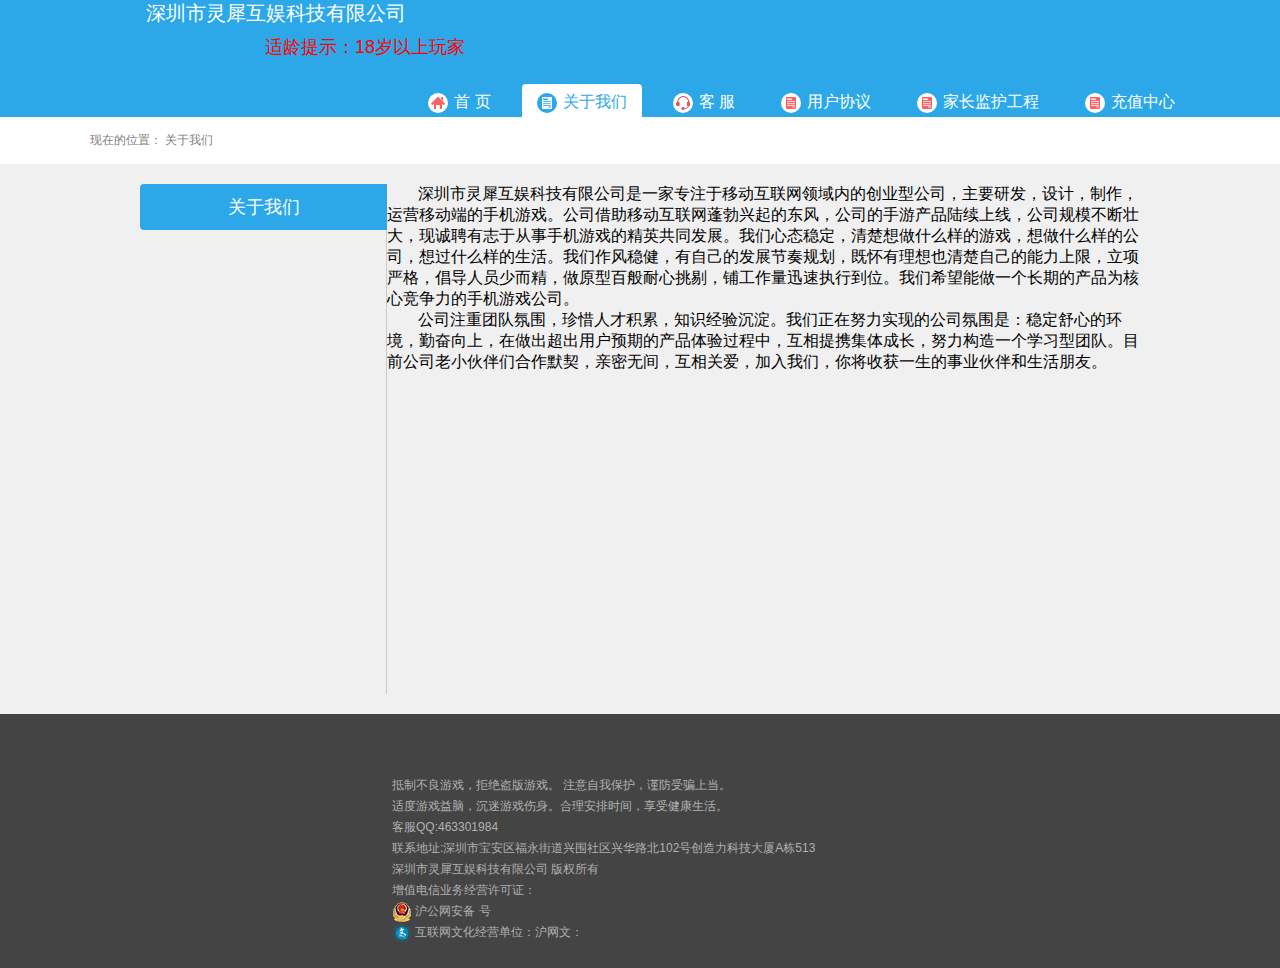
<file: about.html>
<!DOCTYPE html>
<html><head><meta http-equiv="Content-Type" content="text/html; charset=UTF-8">
<title>鱼丸游戏-休闲娱乐游戏研发及运营平台_手机游戏</title>
<meta name="Keywords" content="####">
<meta name="Description" content="####">
<link rel="stylesheet" href="static/css/base.css" type="text/css">
<script type="text/javascript" src="static/js/jquery.js"></script>
<script type="text/javascript" src="static/js/base.js"></script>
<script type="text/javascript" src="static/js/move1.js"></script>
<style>
#div1 {
	width: 300px;
	border-radius: 30px;
	filter: alpha(opacity =   60);
	padding-left: 30px;
	opacity: 0.6;
	height: 450px;
	background: black;
	border-radius: 30px;
	position: absolute;
	bottom: 0px;
	right: 0px;
	z-index: 2px;
	font-size: 20px;
	overflow: hidden;
}
</style><script>
	window.onscroll = function() {
		var oDiv = document.getElementById("div1");
		var scrollTop = document.documentElement.scrollTop
				|| document.body.scrollTop;
		startMove1(parseInt(document.documentElement.clientHeight
				- oDiv.offsetHeight + scrollTop));
	};
	var timer = null;
	function startMove1(iTarget) {
		var oDiv = document.getElementById("div1");
		clearInterval(timer);
		timer = setInterval(function() {
			var speed = (iTarget - oDiv.offsetTop) / 15;
			speed = speed > 0 ? Math.ceil(speed) : Math.floor(speed);
			if (oDiv.offsetTop == iTarget) {
				clearInterval(timer);
			} else {
				oDiv.style.top = oDiv.offsetTop + speed + "px";
			}
		}, 30);

	}
</script></head>


<body>
	<script type="text/javascript">
		$(document).ready(function() {
			ltModule['index'].main();
		});
	</script>
	<script>
		window.onload = function() {

			var oNav = document.getElementById("aboutNav");
			var oDiv2 = document.getElementById("aboutTop");
			var aBtn = oNav.getElementsByTagName("div");
			var aDiv1 = oDiv2.getElementsByTagName("li");

			for ( var i = 0; i < aBtn.length; i++) {
				aBtn[i].index = i;

				aBtn[i].onmouseover = function() {
					this.className = "on";
				};
				aBtn[i].onmouseout = function() {
					this.className = "";

					if (aDiv1[this.index].style.display == "block") {
						this.className = "on";
					}
				};
				aBtn[i].onclick = function() {
					for ( var j = 0; j < aBtn.length; j++) {
						aBtn[j].className = "";
						aDiv1[j].style.display = "none";
					}
					this.className = "on";
					aDiv1[this.index].style.display = "block";
				};

			}
		};
	</script>
	<div class="header">
		<div class="wrap">
			<p style="color:red;font-size:18px;position:relative;top:30%;left:15%">&nbsp;&nbsp;适龄提示：18岁以上玩家</p>
			<div class="logo">
			<a style="font-size:20px;position:relative;top:30%;left:60%">&nbsp;&nbsp;深圳市灵犀互娱科技有限公司</a>
			</div>
		
		  
			<div class="login" style="background:#2ca8e8;display: none;">
				<span class=""><a href="/user.html" style="color:#f8f8f8">登录</a> </span> <span class=""><a href="/register.html" style="color:#f8f8f8">注册</a> </span>
			</div>
            <div class="lyle"><p></p></div>
			<div class="nav">
				<ul>
					<li><a href="/index.html" class="home"><span></span><em>首
								页</em> </a></li>
					<li class="on"><a href="/about.html" class="news"><span></span><em>关于我们</em>
					</a></li>

					<li><a href="/service.html" class="service"><span></span><em>客
								服</em> </a></li>
					<li><a href="/article.html" class="news"><span></span><em>用户协议</em>
					</a></li>
					<li><a href="/newcustody.html" class="news"><span></span><em>家长监护工程</em>
					</a></li>
					<li><a href="/pay.html" class="news"><span></span><em>充值中心</em>
					</a></li>

				</ul>
			</div>
		</div>
	</div>

	<div class="ltPath">
		<div class="wrap">
			<span>现在的位置：</span> <a href="/about.html">关于我们</a>
		</div>
	</div>
	<div class="ltModule">
		<div class="aboutLt">
			<div class="aboutLeft">
				<div class="aboutNav" id="aboutNav">
					<ul class="outer" style="cursor:pointer;">
						<li>
							<div class="on">关于我们</div></li>
						
					</ul>

				</div>
			</div>
			<div class="aboutRight">
				<div class="aboutTop" id="aboutTop">
					<ul>
						<li style="display:block;font-size:16px;height:510px;">&nbsp;&nbsp;&nbsp;&nbsp;&nbsp;&nbsp;&nbsp;深圳市灵犀互娱科技有限公司是一家专注于移动互联网领域内的创业型公司，主要研发，设计，制作，运营移动端的手机游戏。公司借助移动互联网蓬勃兴起的东风，公司的手游产品陆续上线，公司规模不断壮大，现诚聘有志于从事手机游戏的精英共同发展。我们心态稳定，清楚想做什么样的游戏，想做什么样的公司，想过什么样的生活。我们作风稳健，有自己的发展节奏规划，既怀有理想也清楚自己的能力上限，立项严格，倡导人员少而精，做原型百般耐心挑剔，铺工作量迅速执行到位。我们希望能做一个长期的产品为核心竞争力的手机游戏公司。
							<br>&nbsp;&nbsp;&nbsp;&nbsp;&nbsp;&nbsp;&nbsp;公司注重团队氛围，珍惜人才积累，知识经验沉淀。我们正在努力实现的公司氛围是：稳定舒心的环境，勤奋向上，在做出超出用户预期的产品体验过程中，互相提携集体成长，努力构造一个学习型团队。目前公司老小伙伴们合作默契，亲密无间，互相关爱，加入我们，你将收获一生的事业伙伴和生活朋友。</li>
						<li style="display:none;font-size:16px;height:510px;">&nbsp;&nbsp;&nbsp;&nbsp;&nbsp;&nbsp;&nbsp;深圳市灵犀互娱科技有限公司是一家专注于移动互联网领域内的创业型公司，主要研发，设计，制作，运营移动端的手机游戏。公司借助移动互联网蓬勃兴起的东风，公司的手游产品陆续上线，公司规模不断壮大，现诚聘有志于从事手机游戏的精英共同发展。我们心态稳定，清楚想做什么样的游戏，想做什么样的公司，想过什么样的生活。我们作风稳健，有自己的发展节奏规划，既怀有理想也清楚自己的能力上限，立项严格，倡导人员少而精，做原型百般耐心挑剔，铺工作量迅速执行到位。我们希望能做一个长期的产品为核心竞争力的手机游戏公司。
							<br>&nbsp;&nbsp;&nbsp;&nbsp;&nbsp;&nbsp;&nbsp;公司注重团队氛围，珍惜人才积累，知识经验沉淀。我们正在努力实现的公司氛围是：稳定舒心的环境，勤奋向上，在做出超出用户预期的产品体验过程中，互相提携集体成长，努力构造一个学习型团队。目前公司老小伙伴们合作默契，亲密无间，互相关爱，加入我们，你将收获一生的事业伙伴和生活朋友。</li>
						<li style="display:none;font-size:16px;height:auto;"><p>

						</p></li>
						<li style="display:none;font-size:16px;height:510px;">

						</li>
						<li style="display:none;font-size:16px;height:auto;">

						</li>
					</ul>


				</div>

			</div>


		</div>
	</div>

	<div class="footer">
		<div class="wrap">
			<div class="about">
				<p class="p1">
					
				</p>
				
<p>抵制不良游戏，拒绝盗版游戏。 注意自我保护，谨防受骗上当。</p>
                <p>适度游戏益脑，沉迷游戏伤身。合理安排时间，享受健康生活。</p>
                                <p>客服QQ:463301984</p>
                                                <p>联系地址:深圳市宝安区福永街道兴围社区兴华路北102号创造力科技大厦A栋513</p>
                                                                <p>深圳市灵犀互娱科技有限公司   版权所有  <a href="http://www.miitbeian.gov.cn/" target="_blank" style="color:#b1b1b1;"></a></p>
                                                                                <p><a href="#经营许可证" target="_blank" style="color:#b1b1b1;">增值电信业务经营许可证： </a></p>
                                                                                                <p><img src="static/images/beian.png" width="20">&nbsp;沪公网安备 <a href="http://www.beian.gov.cn/portal/registerSystemInfo?recordcode=" style="color:#b1b1b1;" target="_blank"></a>号</p>
                                                                                                                <p><img src="static/images/www.png" width="20">&nbsp;互联网文化经营单位：沪网文：<a href="http://sq.ccm.gov.cn/ccnt/sczr/service/business/emark/toDetail/486D292193493B18E0530140A8C04AC3" style="color:#b1b1b1;" target="_blank"></a></p>
			</div>

		</div>
	</div>






<audio controls="controls" style="display: none;"></audio></body><style type="text/css">#yddContainer{display:block;font-family:Microsoft YaHei;position:relative;width:100%;height:100%;top:-4px;left:-4px;font-size:12px;border:1px solid}#yddTop{display:block;height:22px}#yddTopBorderlr{display:block;position:static;height:17px;padding:2px 28px;line-height:17px;font-size:12px;color:#5079bb;font-weight:bold;border-style:none solid;border-width:1px}#yddTopBorderlr .ydd-sp{position:absolute;top:2px;height:0;overflow:hidden}.ydd-icon{left:5px;width:17px;padding:0px 0px 0px 0px;padding-top:17px;background-position:-16px -44px}.ydd-close{right:5px;width:16px;padding-top:16px;background-position:left -44px}#yddKeyTitle{float:left;text-decoration:none}#yddMiddle{display:block;margin-bottom:10px}.ydd-tabs{display:block;margin:5px 0;padding:0 5px;height:18px;border-bottom:1px solid}.ydd-tab{display:block;float:left;height:18px;margin:0 5px -1px 0;padding:0 4px;line-height:18px;border:1px solid;border-bottom:none}.ydd-trans-container{display:block;line-height:160%}.ydd-trans-container a{text-decoration:none;}#yddBottom{position:absolute;bottom:0;left:0;width:100%;height:22px;line-height:22px;overflow:hidden;background-position:left -22px}.ydd-padding010{padding:0 10px}#yddWrapper{color:#252525;z-index:10001;background:url(chrome-extension://eopjamdnofihpioajgfdikhhbobonhbb/ab20.png);}#yddContainer{background:#fff;border-color:#4b7598}#yddTopBorderlr{border-color:#f0f8fc}#yddWrapper .ydd-sp{background-image:url(chrome-extension://eopjamdnofihpioajgfdikhhbobonhbb/ydd-sprite.png)}#yddWrapper a,#yddWrapper a:hover,#yddWrapper a:visited{color:#50799b}#yddWrapper .ydd-tabs{color:#959595}.ydd-tabs,.ydd-tab{background:#fff;border-color:#d5e7f3}#yddBottom{color:#363636}#yddWrapper{min-width:250px;max-width:400px;}</style></html>
</file>
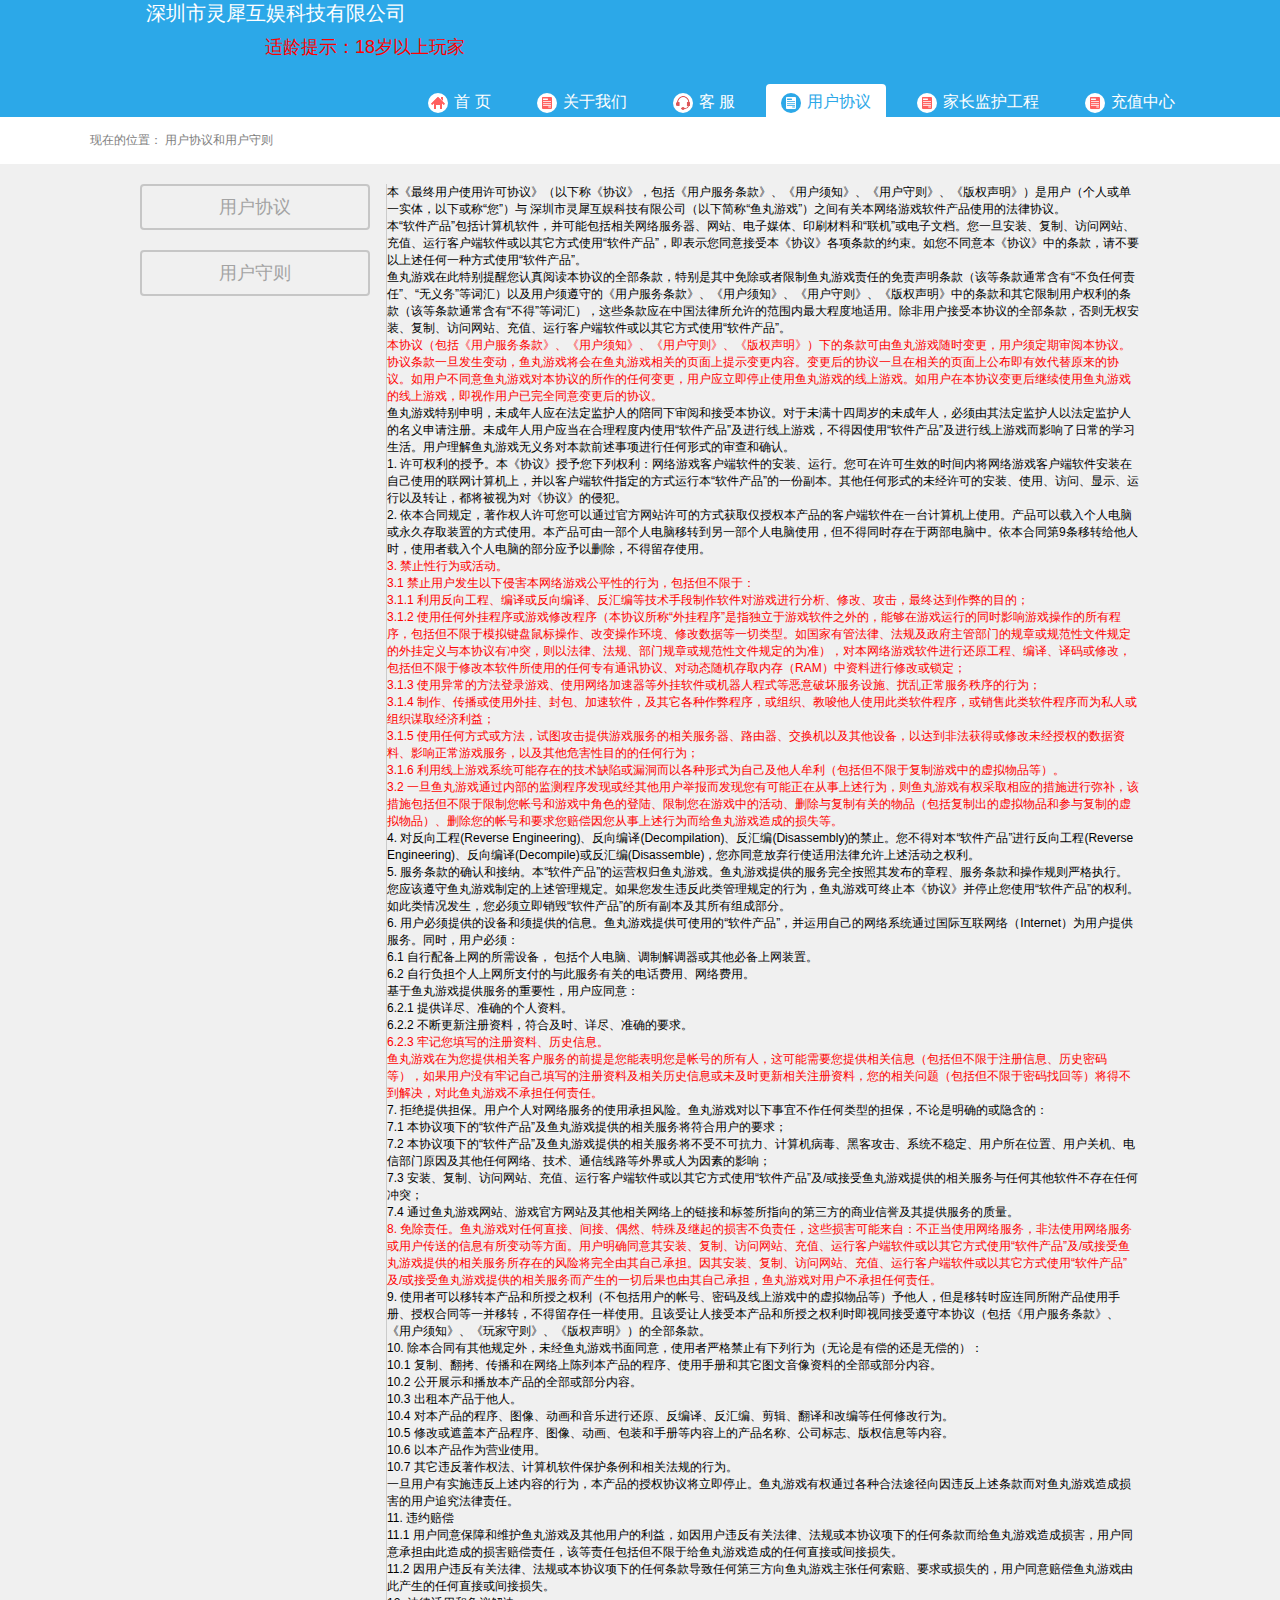
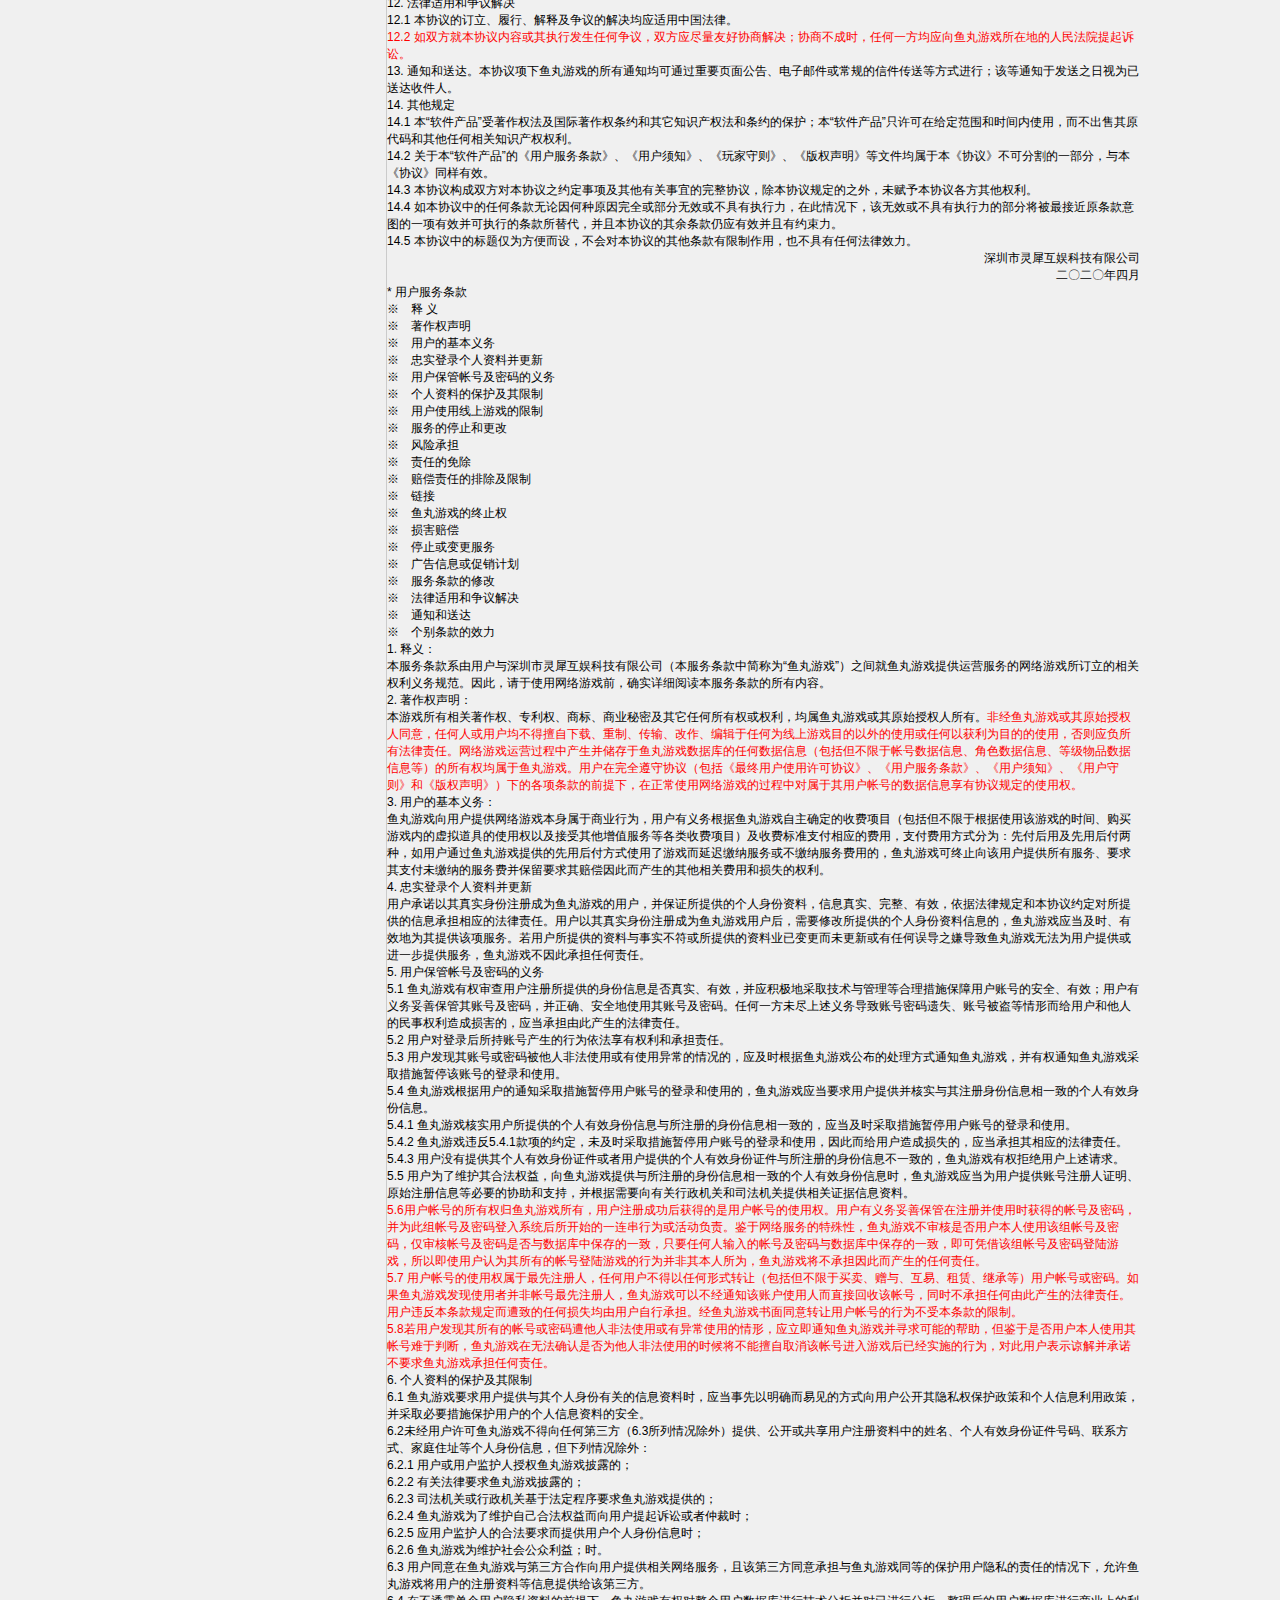
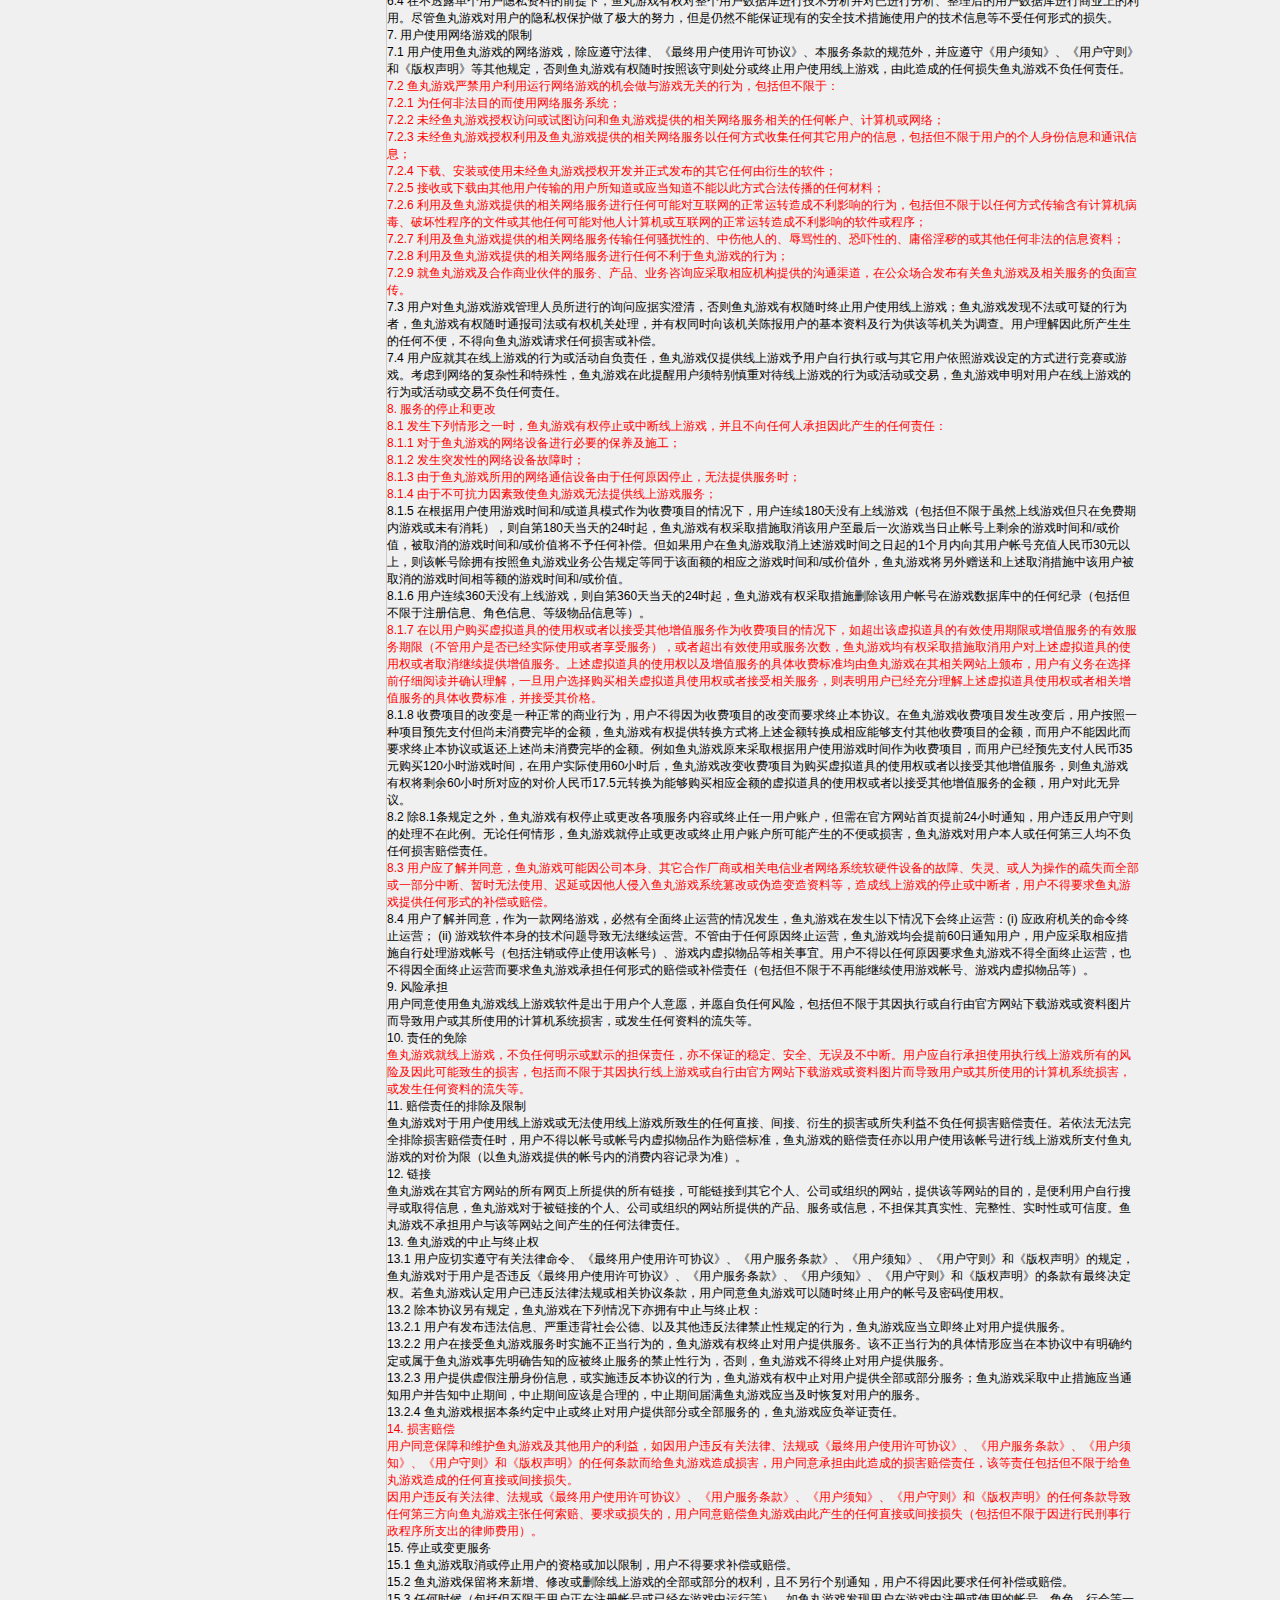
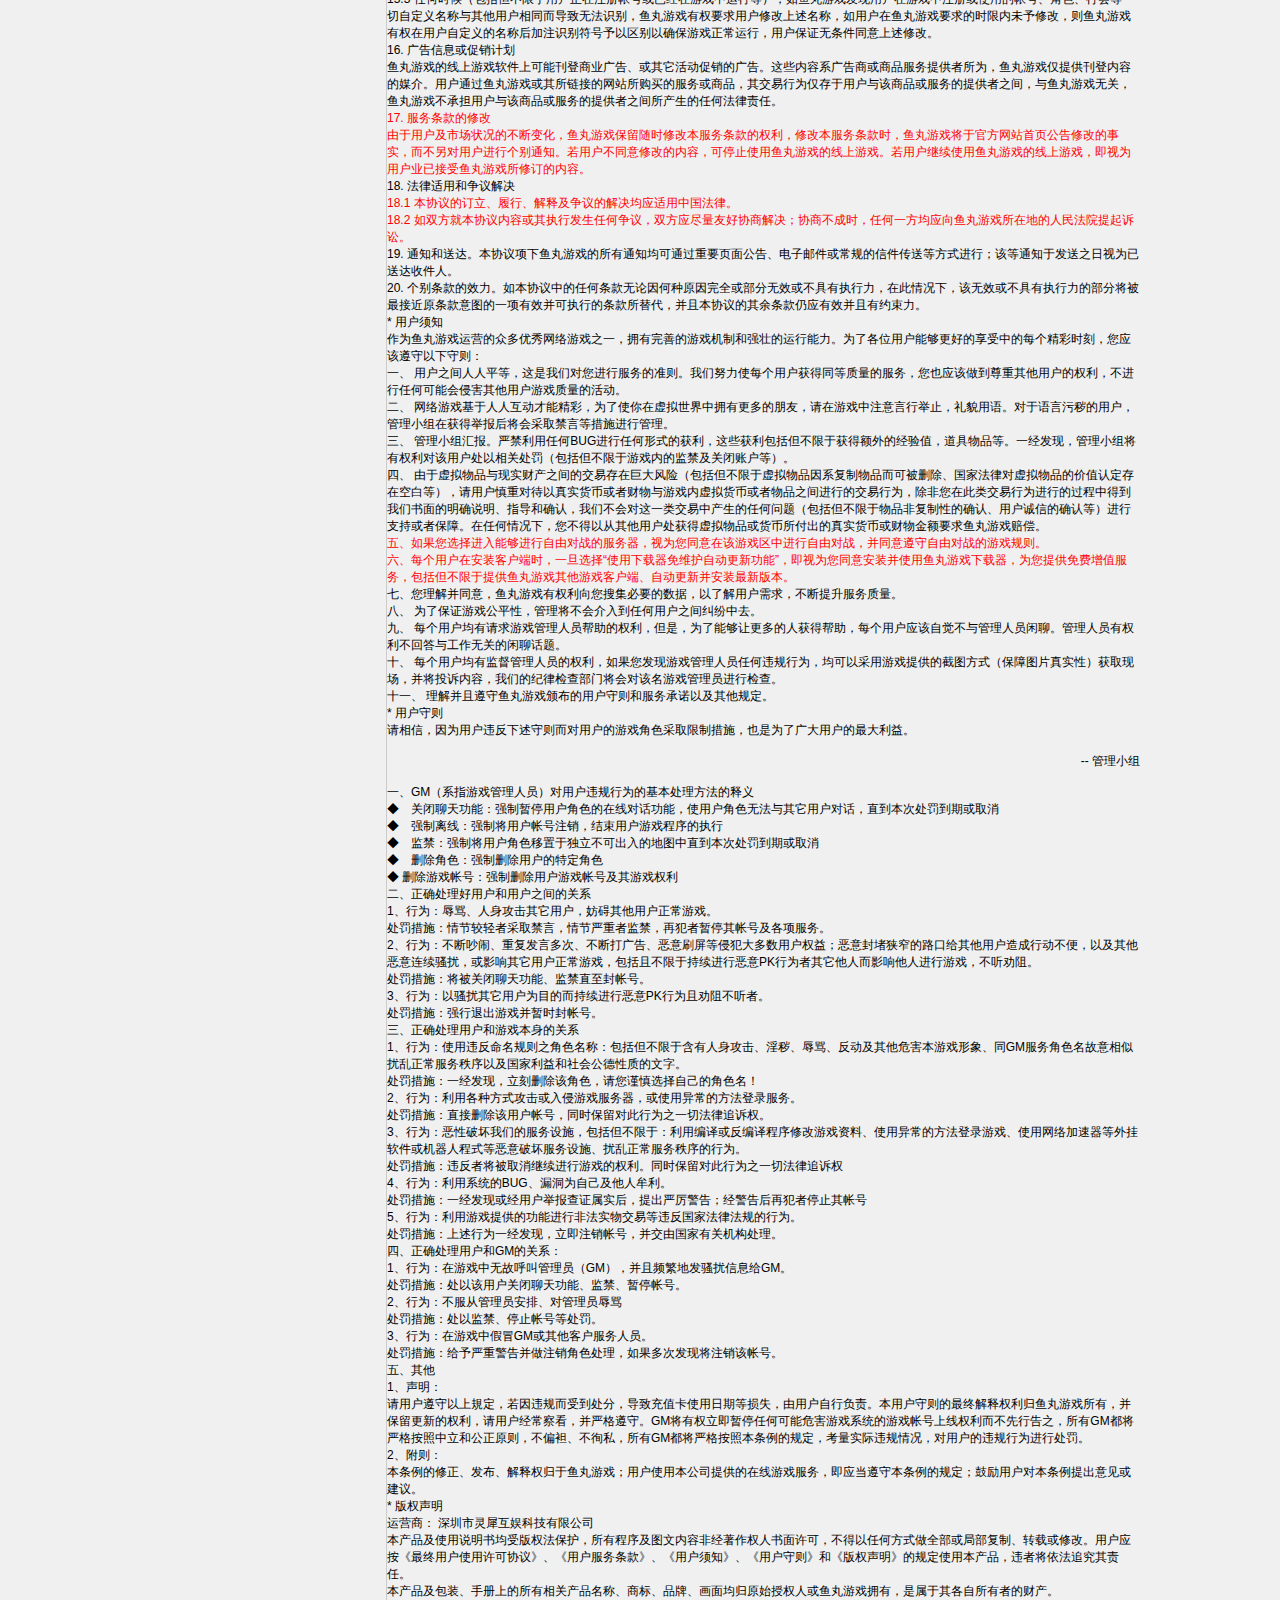
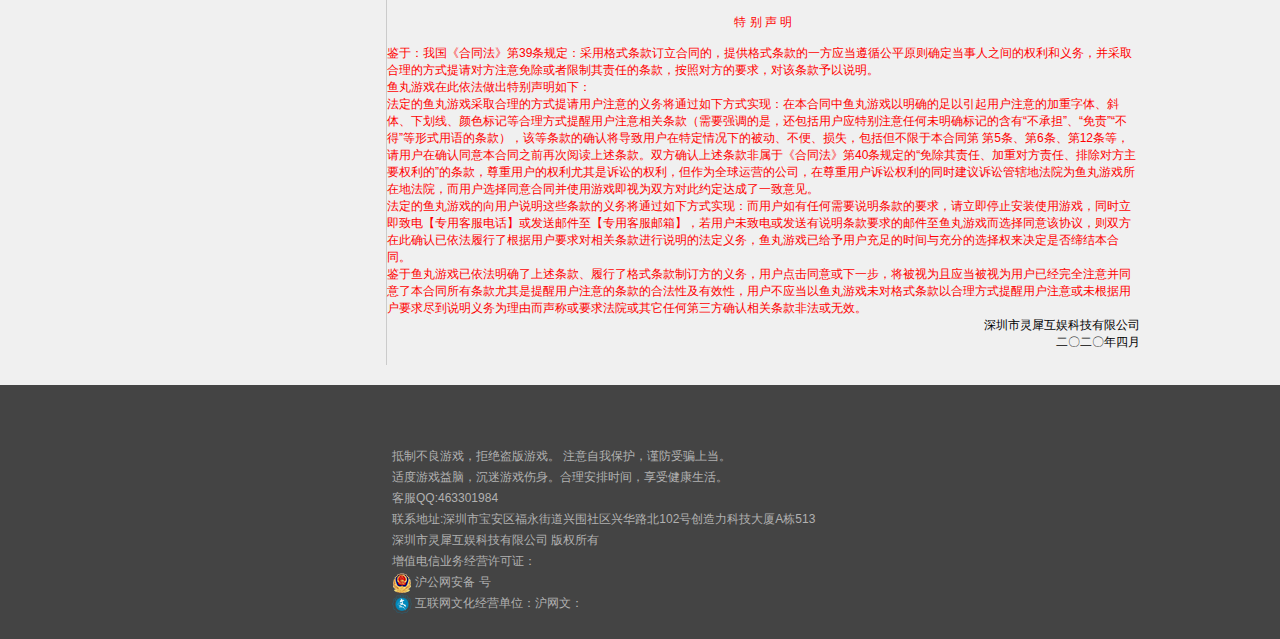
<file: article.html>
<!DOCTYPE html>
<html>
<head>
	<meta http-equiv="Content-Type" content="text/html; charset=UTF-8">
<title>鱼丸游戏-休闲娱乐游戏研发及运营平台_手机游戏</title>
<meta name="Keywords" content="####">
<meta name="Description" content="####">
<link rel="stylesheet" href="static/css/base.css" type="text/css">
<script type="text/javascript" src="static/js/jquery.js"></script>
<script type="text/javascript" src="static/js/base.js"></script>
</head>

<body>
<script>
 window.onload=function(){
  var oDiv=document.getElementById("aboutNav");
  var oDiv2=document.getElementById("aboutTop");
  var aBtn=oDiv.getElementsByTagName("div");
  var aDiv1=oDiv2.getElementsByTagName("li");
  
 	for(var i=0;i<aBtn.length;i++){
 	aBtn[i].index=i;
 	
 	aBtn[i].onmouseover=function(){
 	this.className="on";
 	};
 	aBtn[i].onmouseout=function(){
 	this.className="";
 	
 	if(aDiv1[this.index].style.display=="block"){
 	 this.className="on";
 	 }
 	};
 	aBtn[i].onclick=function (){
 	
 	for(var j=0; j<aBtn.length;j++){
 		aBtn[j].className="";
 		aDiv1[j].style.display="none";
 	}
 	this.className="on";
 	aDiv1[this.index].style.display="block";
 	};
 	}
  };
</script>
	<div class="header">
		<div class="wrap">
			<p style="color:red;font-size:18px;position:relative;top:30%;left:15%">&nbsp;&nbsp;适龄提示：18岁以上玩家</p>
			<div class="logo">
<a style="font-size:20px;position:relative;top:30%;left:60%">&nbsp;&nbsp;深圳市灵犀互娱科技有限公司</a>
			</div>
			
		  
			<div class="login" style="background:#2ca8e8;display: none;">
				<span class=""><a href="/user.html" style="color:#f8f8f8">登录</a> </span> <span class=""><a href="/register.html" style="color:#f8f8f8">注册</a> </span>
			</div>
            <div class="lyle"><p> </p></div>
			<div class="nav">
				<ul>
					<li><a href="/index.html" class="home"><span></span><em>首
								页</em>
					</a>
					</li>
					<li><a href="/about.html" class="news"><span></span><em>关于我们</em>
					</a>
					</li>
					<li><a href="/service.html" class="service"><span></span><em>客
								服</em>
					</a>
					</li>
					<li class="on"><a href="/article.html" class="news"><span></span><em>用户协议</em>
					</a>
					</li>
					<li><a href="/newcustody.html" class="news"><span></span><em>家长监护工程</em>
					</a></li>
					<li><a href="/pay.html" class="news"><span></span><em>充值中心</em>
					</a></li>

				</ul>
			</div>
		</div>
	</div>
	<script type="text/javascript">
		$(document).ready(function() {
			ltModule['index'].main();
			
			$("#div2").hide();
			$("#user1").click(function(){
				$("#div1").show();
				$("#div2").hide();
			});
			
			$("#user2").click(function(){
				$("#div1").hide();
				$("#div2").show();
			});
			
		});
		
	</script>


	<div class="ltPath">
    	<div class="wrap">
        	<span>现在的位置：</span>
            <a href="/article.html">用户协议和用户守则</a>
        </div>
    </div>
    <div class="ltModule">
    	<div class="aboutLt">
<div class="aboutLeft">
	<div class="aboutNav" id="aboutNav">
		<ul class="outer" style="cursor:pointer;">
			<li>
					<div class="" id="user1">用户协议</div>
			</li><li>
			</li><li>
				<div id="user2" class="">用户守则</div>
			</li>
		</ul>
		
	</div>
</div>
            <div class="aboutRight">
            	
               <div class="aboutTop" id="aboutTop">
					<p></p>
					 <div class="tabCont" id="newsList_01">
					 <div id="div1" style="display: block;">
<p> 本《最终用户使用许可协议》（以下称《协议》，包括《用户服务条款》、《用户须知》、《用户守则》、《版权声明》）是用户（个人或单一实体，以下或称“您”）与 深圳市灵犀互娱科技有限公司（以下简称“鱼丸游戏”）之间有关本网络游戏软件产品使用的法律协议。</p>
									<p>本“软件产品”包括计算机软件，并可能包括相关网络服务器、网站、电子媒体、印刷材料和“联机”或电子文档。您一旦安装、复制、访问网站、充值、运行客户端软件或以其它方式使用“软件产品”，即表示您同意接受本《协议》各项条款的约束。如您不同意本《协议》中的条款，请不要以上述任何一种方式使用“软件产品”。<br>
									  鱼丸游戏在此特别提醒您认真阅读本协议的全部条款，特别是其中免除或者限制鱼丸游戏责任的免责声明条款（该等条款通常含有“不负任何责任”、“无义务”等词汇）以及用户须遵守的《用户服务条款》、《用户须知》、《用户守则》、《版权声明》中的条款和其它限制用户权利的条款（该等条款通常含有“不得”等词汇），这些条款应在中国法律所允许的范围内最大程度地适用。除非用户接受本协议的全部条款，否则无权安装、复制、访问网站、充值、运行客户端软件或以其它方式使用“软件产品”。<br>
									  <font color="#FF0000"><strong>本协议（包括《用户服务条款》、《用户须知》、《用户守则》、《版权声明》）下的条款可由鱼丸游戏随时变更，用户须定期审阅本协议。协议条款一旦发生变动，鱼丸游戏将会在鱼丸游戏相关的页面上提示变更内容。变更后的协议一旦在相关的页面上公布即有效代替原来的协议。如用户不同意鱼丸游戏对本协议的所作的任何变更，用户应立即停止使用鱼丸游戏的线上游戏。如用户在本协议变更后继续使用鱼丸游戏的线上游戏，即视作用户已完全同意变更后的协议。</strong></font><br>
									  鱼丸游戏特别申明，未成年人应在法定监护人的陪同下审阅和接受本协议。对于未满十四周岁的未成年人，必须由其法定监护人以法定监护人的名义申请注册。未成年人用户应当在合理程度内使用“软件产品”及进行线上游戏，不得因使用“软件产品”及进行线上游戏而影响了日常的学习生活。用户理解鱼丸游戏无义务对本款前述事项进行任何形式的审查和确认。<br>
									  1. 许可权利的授予。本《协议》授予您下列权利：网络游戏客户端软件的安装、运行。您可在许可生效的时间内将网络游戏客户端软件安装在自己使用的联网计算机上，并以客户端软件指定的方式运行本“软件产品”的一份副本。其他任何形式的未经许可的安装、使用、访问、显示、运行以及转让，都将被视为对《协议》的侵犯。<br>
									  2. 依本合同规定，著作权人许可您可以通过官方网站许可的方式获取仅授权本产品的客户端软件在一台计算机上使用。产品可以载入个人电脑或永久存取装置的方式使用。本产品可由一部个人电脑移转到另一部个人电脑使用，但不得同时存在于两部电脑中。依本合同第9条移转给他人时，使用者载入个人电脑的部分应予以删除，不得留存使用。<br>
									  <font color="#FF0000"><strong>3. 禁止性行为或活动。<br>
									  3.1 禁止用户发生以下侵害本网络游戏公平性的行为，包括但不限于：<br>
									  3.1.1 利用反向工程、编译或反向编译、反汇编等技术手段制作软件对游戏进行分析、修改、攻击，最终达到作弊的目的；<br>
									  3.1.2 使用任何外挂程序或游戏修改程序（本协议所称“外挂程序”是指独立于游戏软件之外的，能够在游戏运行的同时影响游戏操作的所有程序，包括但不限于模拟键盘鼠标操作、改变操作环境、修改数据等一切类型。如国家有管法律、法规及政府主管部门的规章或规范性文件规定的外挂定义与本协议有冲突，则以法律、法规、部门规章或规范性文件规定的为准），对本网络游戏软件进行还原工程、编译、译码或修改，包括但不限于修改本软件所使用的任何专有通讯协议、对动态随机存取内存（RAM）中资料进行修改或锁定；<br>
									  3.1.3 使用异常的方法登录游戏、使用网络加速器等外挂软件或机器人程式等恶意破坏服务设施、扰乱正常服务秩序的行为；<br>
									  3.1.4 制作、传播或使用外挂、封包、加速软件，及其它各种作弊程序，或组织、教唆他人使用此类软件程序，或销售此类软件程序而为私人或组织谋取经济利益；<br>
									  3.1.5 使用任何方式或方法，试图攻击提供游戏服务的相关服务器、路由器、交换机以及其他设备，以达到非法获得或修改未经授权的数据资料、影响正常游戏服务，以及其他危害性目的的任何行为； <br>
									  3.1.6 利用线上游戏系统可能存在的技术缺陷或漏洞而以各种形式为自己及他人牟利（包括但不限于复制游戏中的虚拟物品等）。<br>
									  3.2 一旦鱼丸游戏通过内部的监测程序发现或经其他用户举报而发现您有可能正在从事上述行为，则鱼丸游戏有权采取相应的措施进行弥补，该措施包括但不限于限制您帐号和游戏中角色的登陆、限制您在游戏中的活动、删除与复制有关的物品（包括复制出的虚拟物品和参与复制的虚拟物品）、删除您的帐号和要求您赔偿因您从事上述行为而给鱼丸游戏造成的损失等。</strong></font><br>
									  4. 对反向工程(Reverse Engineering)、反向编译(Decompilation)、反汇编(Disassembly)的禁止。您不得对本“软件产品”进行反向工程(Reverse Engineering)、反向编译(Decompile)或反汇编(Disassemble)，您亦同意放弃行使适用法律允许上述活动之权利。<br>
									  5. 服务条款的确认和接纳。本“软件产品”的运营权归鱼丸游戏。鱼丸游戏提供的服务完全按照其发布的章程、服务条款和操作规则严格执行。您应该遵守鱼丸游戏制定的上述管理规定。如果您发生违反此类管理规定的行为，鱼丸游戏可终止本《协议》并停止您使用“软件产品”的权利。如此类情况发生，您必须立即销毁“软件产品”的所有副本及其所有组成部分。<br>
									  6. 用户必须提供的设备和须提供的信息。鱼丸游戏提供可使用的“软件产品”，并运用自己的网络系统通过国际互联网络（Internet）为用户提供服务。同时，用户必须：<br>
									  6.1 自行配备上网的所需设备， 包括个人电脑、调制解调器或其他必备上网装置。<br>
									  6.2 自行负担个人上网所支付的与此服务有关的电话费用、网络费用。<br>
									  基于鱼丸游戏提供服务的重要性，用户应同意：<br>
									  6.2.1 提供详尽、准确的个人资料。<br>
									  6.2.2 不断更新注册资料，符合及时、详尽、准确的要求。<br>
									  <font color="#FF0000"><strong>6.2.3 牢记您填写的注册资料、历史信息。<br>
									  鱼丸游戏在为您提供相关客户服务的前提是您能表明您是帐号的所有人，这可能需要您提供相关信息（包括但不限于注册信息、历史密码等），如果用户没有牢记自己填写的注册资料及相关历史信息或未及时更新相关注册资料，您的相关问题（包括但不限于密码找回等）将得不到解决，对此鱼丸游戏不承担任何责任。</strong></font><br>
									  7. 拒绝提供担保。用户个人对网络服务的使用承担风险。鱼丸游戏对以下事宜不作任何类型的担保，不论是明确的或隐含的：<br>
									  7.1 本协议项下的“软件产品”及鱼丸游戏提供的相关服务将符合用户的要求；<br>
									  7.2 本协议项下的“软件产品”及鱼丸游戏提供的相关服务将不受不可抗力、计算机病毒、黑客攻击、系统不稳定、用户所在位置、用户关机、电信部门原因及其他任何网络、技术、通信线路等外界或人为因素的影响；<br>
									  7.3 安装、复制、访问网站、充值、运行客户端软件或以其它方式使用“软件产品”及/或接受鱼丸游戏提供的相关服务与任何其他软件不存在任何冲突；<br>
									  7.4 通过鱼丸游戏网站、游戏官方网站及其他相关网络上的链接和标签所指向的第三方的商业信誉及其提供服务的质量。<br>
									  <font color="#FF0000"><strong>8. 免除责任。鱼丸游戏对任何直接、间接、偶然、特殊及继起的损害不负责任，这些损害可能来自：不正当使用网络服务，非法使用网络服务或用户传送的信息有所变动等方面。用户明确同意其安装、复制、访问网站、充值、运行客户端软件或以其它方式使用“软件产品”及/或接受鱼丸游戏提供的相关服务所存在的风险将完全由其自己承担。因其安装、复制、访问网站、充值、运行客户端软件或以其它方式使用“软件产品”及/或接受鱼丸游戏提供的相关服务而产生的一切后果也由其自己承担，鱼丸游戏对用户不承担任何责任。</strong></font><br>
									  9. 使用者可以移转本产品和所授之权利（不包括用户的帐号、密码及线上游戏中的虚拟物品等）予他人，但是移转时应连同所附产品使用手册、授权合同等一并移转，不得留存任一样使用。且该受让人接受本产品和所授之权利时即视同接受遵守本协议（包括《用户服务条款》、《用户须知》、《玩家守则》、《版权声明》）的全部条款。<br>
									  10. 除本合同有其他规定外，未经鱼丸游戏书面同意，使用者严格禁止有下列行为（无论是有偿的还是无偿的）：<br>
									  10.1 复制、翻拷、传播和在网络上陈列本产品的程序、使用手册和其它图文音像资料的全部或部分内容。<br>
									  10.2 公开展示和播放本产品的全部或部分内容。<br>
									  10.3 出租本产品于他人。<br>
									  10.4 对本产品的程序、图像、动画和音乐进行还原、反编译、反汇编、剪辑、翻译和改编等任何修改行为。<br>
									  10.5 修改或遮盖本产品程序、图像、动画、包装和手册等内容上的产品名称、公司标志、版权信息等内容。<br>
									  10.6 以本产品作为营业使用。<br>
									  10.7 其它违反著作权法、计算机软件保护条例和相关法规的行为。<br>
									  一旦用户有实施违反上述内容的行为，本产品的授权协议将立即停止。鱼丸游戏有权通过各种合法途径向因违反上述条款而对鱼丸游戏造成损害的用户追究法律责任。<br>
									  11. 违约赔偿<br>
									  11.1 用户同意保障和维护鱼丸游戏及其他用户的利益，如因用户违反有关法律、法规或本协议项下的任何条款而给鱼丸游戏造成损害，用户同意承担由此造成的损害赔偿责任，该等责任包括但不限于给鱼丸游戏造成的任何直接或间接损失。<br>
									  11.2 因用户违反有关法律、法规或本协议项下的任何条款导致任何第三方向鱼丸游戏主张任何索赔、要求或损失的，用户同意赔偿鱼丸游戏由此产生的任何直接或间接损失。<br>
									  12. 法律适用和争议解决<br>
									  12.1 本协议的订立、履行、解释及争议的解决均应适用中国法律。<br>
									  <font color="#FF0000"><strong>12.2 如双方就本协议内容或其执行发生任何争议，双方应尽量友好协商解决；协商不成时，任何一方均应向鱼丸游戏所在地的人民法院提起诉讼。</strong></font><br>
									  13. 通知和送达。本协议项下鱼丸游戏的所有通知均可通过重要页面公告、电子邮件或常规的信件传送等方式进行；该等通知于发送之日视为已送达收件人。<br>
									  14. 其他规定<br>
									  14.1 本“软件产品”受著作权法及国际著作权条约和其它知识产权法和条约的保护；本“软件产品”只许可在给定范围和时间内使用，而不出售其原代码和其他任何相关知识产权权利。<br>
									  14.2 关于本“软件产品”的《用户服务条款》、《用户须知》、《玩家守则》、《版权声明》等文件均属于本《协议》不可分割的一部分，与本《协议》同样有效。<br>
									  14.3 本协议构成双方对本协议之约定事项及其他有关事宜的完整协议，除本协议规定的之外，未赋予本协议各方其他权利。<br>
									  14.4 如本协议中的任何条款无论因何种原因完全或部分无效或不具有执行力，在此情况下，该无效或不具有执行力的部分将被最接近原条款意图的一项有效并可执行的条款所替代，并且本协议的其余条款仍应有效并且有约束力。<br>
									  14.5 本协议中的标题仅为方便而设，不会对本协议的其他条款有限制作用，也不具有任何法律效力。</p>
									<p align="right"> 深圳市灵犀互娱科技有限公司</p>
									<p align="right"> 二〇二〇年四月<br>
								  </p>
									<p>* 用户服务条款<br>
									  ※　释 义 <br>
									  ※　著作权声明 <br>
									  ※　用户的基本义务 <br>
									  ※　忠实登录个人资料并更新 <br>
									  ※　用户保管帐号及密码的义务 <br>
									  ※　个人资料的保护及其限制 <br>
									  ※　用户使用线上游戏的限制 <br>
									  ※　服务的停止和更改 <br>
									  ※　风险承担 <br>
									  ※　责任的免除 <br>
									  ※　赔偿责任的排除及限制 <br>
									  ※　链接 <br>
									  ※　鱼丸游戏的终止权 <br>
									  ※　损害赔偿 <br>
									  ※　停止或变更服务 <br>
									  ※　广告信息或促销计划 <br>
									  ※　服务条款的修改 <br>
									  ※　法律适用和争议解决<br>
									  ※　通知和送达									  <br>
									  ※　个别条款的效力 </p>
								  <p>1. 释义：<br>
									  本服务条款系由用户与深圳市灵犀互娱科技有限公司（本服务条款中简称为“鱼丸游戏”）之间就鱼丸游戏提供运营服务的网络游戏所订立的相关权利义务规范。因此，请于使用网络游戏前，确实详细阅读本服务条款的所有内容。<br>
2. 著作权声明：<br>
									  本游戏所有相关著作权、专利权、商标、商业秘密及其它任何所有权或权利，均属鱼丸游戏或其原始授权人所有。<font color="#FF0000"><strong>非经鱼丸游戏或其原始授权人同意，任何人或用户均不得擅自下载、重制、传输、改作、编辑于任何为线上游戏目的以外的使用或任何以获利为目的的使用，否则应负所有法律责任。网络游戏运营过程中产生并储存于鱼丸游戏数据库的任何数据信息（包括但不限于帐号数据信息、角色数据信息、等级物品数据信息等）的所有权均属于鱼丸游戏。用户在完全遵守协议（包括《最终用户使用许可协议》、《用户服务条款》、《用户须知》、《用户守则》和《版权声明》）下的各项条款的前提下，在正常使用网络游戏的过程中对属于其用户帐号的数据信息享有协议规定的使用权。</strong></font><br>
									  3. 用户的基本义务：<br>
									  鱼丸游戏向用户提供网络游戏本身属于商业行为，用户有义务根据鱼丸游戏自主确定的收费项目（包括但不限于根据使用该游戏的时间、购买游戏内的虚拟道具的使用权以及接受其他增值服务等各类收费项目）及收费标准支付相应的费用，支付费用方式分为：先付后用及先用后付两种，如用户通过鱼丸游戏提供的先用后付方式使用了游戏而延迟缴纳服务或不缴纳服务费用的，鱼丸游戏可终止向该用户提供所有服务、要求其支付未缴纳的服务费并保留要求其赔偿因此而产生的其他相关费用和损失的权利。<br>
									  4. 忠实登录个人资料并更新<br>
									  用户承诺以其真实身份注册成为鱼丸游戏的用户，并保证所提供的个人身份资料，信息真实、完整、有效，依据法律规定和本协议约定对所提供的信息承担相应的法律责任。用户以其真实身份注册成为鱼丸游戏用户后，需要修改所提供的个人身份资料信息的，鱼丸游戏应当及时、有效地为其提供该项服务。若用户所提供的资料与事实不符或所提供的资料业已变更而未更新或有任何误导之嫌导致鱼丸游戏无法为用户提供或进一步提供服务，鱼丸游戏不因此承担任何责任。<br>
									  5. 用户保管帐号及密码的义务<br>
									  5.1 鱼丸游戏有权审查用户注册所提供的身份信息是否真实、有效，并应积极地采取技术与管理等合理措施保障用户账号的安全、有效；用户有义务妥善保管其账号及密码，并正确、安全地使用其账号及密码。任何一方未尽上述义务导致账号密码遗失、账号被盗等情形而给用户和他人的民事权利造成损害的，应当承担由此产生的法律责任。<br>
									  5.2 用户对登录后所持账号产生的行为依法享有权利和承担责任。<br>
									  5.3 用户发现其账号或密码被他人非法使用或有使用异常的情况的，应及时根据鱼丸游戏公布的处理方式通知鱼丸游戏，并有权通知鱼丸游戏采取措施暂停该账号的登录和使用。<br>
									  5.4 鱼丸游戏根据用户的通知采取措施暂停用户账号的登录和使用的，鱼丸游戏应当要求用户提供并核实与其注册身份信息相一致的个人有效身份信息。<br>
									  5.4.1 鱼丸游戏核实用户所提供的个人有效身份信息与所注册的身份信息相一致的，应当及时采取措施暂停用户账号的登录和使用。<br>
									  5.4.2 鱼丸游戏违反5.4.1款项的约定，未及时采取措施暂停用户账号的登录和使用，因此而给用户造成损失的，应当承担其相应的法律责任。<br>
									  5.4.3 用户没有提供其个人有效身份证件或者用户提供的个人有效身份证件与所注册的身份信息不一致的，鱼丸游戏有权拒绝用户上述请求。<br>
									  5.5 用户为了维护其合法权益，向鱼丸游戏提供与所注册的身份信息相一致的个人有效身份信息时，鱼丸游戏应当为用户提供账号注册人证明、原始注册信息等必要的协助和支持，并根据需要向有关行政机关和司法机关提供相关证据信息资料。</p>
								  <p><font color="#FF0000"><strong>5.6用户帐号的所有权归鱼丸游戏所有，用户注册成功后获得的是用户帐号的使用权。用户有义务妥善保管在注册并使用时获得的帐号及密码，并为此组帐号及密码登入系统后所开始的一连串行为或活动负责。鉴于网络服务的特殊性，鱼丸游戏不审核是否用户本人使用该组帐号及密码，仅审核帐号及密码是否与数据库中保存的一致，只要任何人输入的帐号及密码与数据库中保存的一致，即可凭借该组帐号及密码登陆游戏，所以即使用户认为其所有的帐号登陆游戏的行为并非其本人所为，鱼丸游戏将不承担因此而产生的任何责任。<br>
									  5.7 用户帐号的使用权属于最先注册人，任何用户不得以任何形式转让（包括但不限于买卖、赠与、互易、租赁、继承等）用户帐号或密码。如果鱼丸游戏发现使用者并非帐号最先注册人，鱼丸游戏可以不经通知该账户使用人而直接回收该帐号，同时不承担任何由此产生的法律责任。用户违反本条款规定而遭致的任何损失均由用户自行承担。经鱼丸游戏书面同意转让用户帐号的行为不受本条款的限制。<br>
									  5.8若用户发现其所有的帐号或密码遭他人非法使用或有异常使用的情形，应立即通知鱼丸游戏并寻求可能的帮助，但鉴于是否用户本人使用其帐号难于判断，鱼丸游戏在无法确认是否为他人非法使用的时候将不能擅自取消该帐号进入游戏后已经实施的行为，对此用户表示谅解并承诺不要求鱼丸游戏承担任何责任。</strong></font><br>
									  6. 个人资料的保护及其限制<br>
									  6.1 鱼丸游戏要求用户提供与其个人身份有关的信息资料时，应当事先以明确而易见的方式向用户公开其隐私权保护政策和个人信息利用政策，并采取必要措施保护用户的个人信息资料的安全。<br>
									  6.2未经用户许可鱼丸游戏不得向任何第三方（6.3所列情况除外）提供、公开或共享用户注册资料中的姓名、个人有效身份证件号码、联系方式、家庭住址等个人身份信息，但下列情况除外：<br>
									  6.2.1 用户或用户监护人授权鱼丸游戏披露的；<br>
									  6.2.2 有关法律要求鱼丸游戏披露的；<br>
									  6.2.3 司法机关或行政机关基于法定程序要求鱼丸游戏提供的；<br>
									  6.2.4 鱼丸游戏为了维护自己合法权益而向用户提起诉讼或者仲裁时；<br>
									  6.2.5 应用户监护人的合法要求而提供用户个人身份信息时；<br>
									  6.2.6 鱼丸游戏为维护社会公众利益；时。 <br>
									  6.3 用户同意在鱼丸游戏与第三方合作向用户提供相关网络服务，且该第三方同意承担与鱼丸游戏同等的保护用户隐私的责任的情况下，允许鱼丸游戏将用户的注册资料等信息提供给该第三方。<br>
									  6.4 在不透露单个用户隐私资料的前提下，鱼丸游戏有权对整个用户数据库进行技术分析并对已进行分析、整理后的用户数据库进行商业上的利用。尽管鱼丸游戏对用户的隐私权保护做了极大的努力，但是仍然不能保证现有的安全技术措施使用户的技术信息等不受任何形式的损失。<br>
									  7. 用户使用网络游戏的限制<br>
									  7.1 用户使用鱼丸游戏的网络游戏，除应遵守法律、《最终用户使用许可协议》、本服务条款的规范外，并应遵守《用户须知》、《用户守则》和《版权声明》等其他规定，否则鱼丸游戏有权随时按照该守则处分或终止用户使用线上游戏，由此造成的任何损失鱼丸游戏不负任何责任。<br>
									  <font color="#FF0000"><strong>7.2 鱼丸游戏严禁用户利用运行网络游戏的机会做与游戏无关的行为，包括但不限于：<br>
									  7.2.1 为任何非法目的而使用网络服务系统；<br>
									  7.2.2 未经鱼丸游戏授权访问或试图访问和鱼丸游戏提供的相关网络服务相关的任何帐户、计算机或网络；<br>
									  7.2.3 未经鱼丸游戏授权利用及鱼丸游戏提供的相关网络服务以任何方式收集任何其它用户的信息，包括但不限于用户的个人身份信息和通讯信息；<br>
									  7.2.4 下载、安装或使用未经鱼丸游戏授权开发并正式发布的其它任何由衍生的软件；<br>
									  7.2.5 接收或下载由其他用户传输的用户所知道或应当知道不能以此方式合法传播的任何材料；<br>
									  7.2.6 利用及鱼丸游戏提供的相关网络服务进行任何可能对互联网的正常运转造成不利影响的行为，包括但不限于以任何方式传输含有计算机病毒、破坏性程序的文件或其他任何可能对他人计算机或互联网的正常运转造成不利影响的软件或程序；<br>
									  7.2.7 利用及鱼丸游戏提供的相关网络服务传输任何骚扰性的、中伤他人的、辱骂性的、恐吓性的、庸俗淫秽的或其他任何非法的信息资料；<br>
									  7.2.8 利用及鱼丸游戏提供的相关网络服务进行任何不利于鱼丸游戏的行为；<br>
									  7.2.9 就鱼丸游戏及合作商业伙伴的服务、产品、业务咨询应采取相应机构提供的沟通渠道，在公众场合发布有关鱼丸游戏及相关服务的负面宣传。</strong></font><br>
									  7.3 用户对鱼丸游戏游戏管理人员所进行的询问应据实澄清，否则鱼丸游戏有权随时终止用户使用线上游戏；鱼丸游戏发现不法或可疑的行为者，鱼丸游戏有权随时通报司法或有权机关处理，并有权同时向该机关陈报用户的基本资料及行为供该等机关为调查。用户理解因此所产生生的任何不便，不得向鱼丸游戏请求任何损害或补偿。<br>
									  7.4 用户应就其在线上游戏的行为或活动自负责任，鱼丸游戏仅提供线上游戏予用户自行执行或与其它用户依照游戏设定的方式进行竞赛或游戏。考虑到网络的复杂性和特殊性，鱼丸游戏在此提醒用户须特别慎重对待线上游戏的行为或活动或交易，鱼丸游戏申明对用户在线上游戏的行为或活动或交易不负任何责任。<br>
									  <font color="#FF0000"><strong>8. 服务的停止和更改<br>
									  8.1 发生下列情形之一时，鱼丸游戏有权停止或中断线上游戏，并且不向任何人承担因此产生的任何责任：<br>
									  8.1.1 对于鱼丸游戏的网络设备进行必要的保养及施工；<br>
									  8.1.2 发生突发性的网络设备故障时；<br>
									  8.1.3 由于鱼丸游戏所用的网络通信设备由于任何原因停止，无法提供服务时；<br>
									  8.1.4 由于不可抗力因素致使鱼丸游戏无法提供线上游戏服务；</strong></font><br>
									  8.1.5 在根据用户使用游戏时间和/或道具模式作为收费项目的情况下，用户连续180天没有上线游戏（包括但不限于虽然上线游戏但只在免费期内游戏或未有消耗），则自第180天当天的24时起，鱼丸游戏有权采取措施取消该用户至最后一次游戏当日止帐号上剩余的游戏时间和/或价值，被取消的游戏时间和/或价值将不予任何补偿。但如果用户在鱼丸游戏取消上述游戏时间之日起的1个月内向其用户帐号充值人民币30元以上，则该帐号除拥有按照鱼丸游戏业务公告规定等同于该面额的相应之游戏时间和/或价值外，鱼丸游戏将另外赠送和上述取消措施中该用户被取消的游戏时间相等额的游戏时间和/或价值。<br>
									  8.1.6 用户连续360天没有上线游戏，则自第360天当天的24时起，鱼丸游戏有权采取措施删除该用户帐号在游戏数据库中的任何纪录（包括但不限于注册信息、角色信息、等级物品信息等）。<br>
									  <font color="#FF0000"><strong>8.1.7 在以用户购买虚拟道具的使用权或者以接受其他增值服务作为收费项目的情况下，如超出该虚拟道具的有效使用期限或增值服务的有效服务期限（不管用户是否已经实际使用或者享受服务），或者超出有效使用或服务次数，鱼丸游戏均有权采取措施取消用户对上述虚拟道具的使用权或者取消继续提供增值服务。上述虚拟道具的使用权以及增值服务的具体收费标准均由鱼丸游戏在其相关网站上颁布，用户有义务在选择前仔细阅读并确认理解，一旦用户选择购买相关虚拟道具使用权或者接受相关服务，则表明用户已经充分理解上述虚拟道具使用权或者相关增值服务的具体收费标准，并接受其价格。</strong></font><br>
									  8.1.8 收费项目的改变是一种正常的商业行为，用户不得因为收费项目的改变而要求终止本协议。在鱼丸游戏收费项目发生改变后，用户按照一种项目预先支付但尚未消费完毕的金额，鱼丸游戏有权提供转换方式将上述金额转换成相应能够支付其他收费项目的金额，而用户不能因此而要求终止本协议或返还上述尚未消费完毕的金额。例如鱼丸游戏原来采取根据用户使用游戏时间作为收费项目，而用户已经预先支付人民币35元购买120小时游戏时间，在用户实际使用60小时后，鱼丸游戏改变收费项目为购买虚拟道具的使用权或者以接受其他增值服务，则鱼丸游戏有权将剩余60小时所对应的对价人民币17.5元转换为能够购买相应金额的虚拟道具的使用权或者以接受其他增值服务的金额，用户对此无异议。<br>
									  8.2 除8.1条规定之外，鱼丸游戏有权停止或更改各项服务内容或终止任一用户账户，但需在官方网站首页提前24小时通知，用户违反用户守则的处理不在此例。无论任何情形，鱼丸游戏就停止或更改或终止用户账户所可能产生的不便或损害，鱼丸游戏对用户本人或任何第三人均不负任何损害赔偿责任。<br>
									  <font color="#FF0000"><strong>8.3 用户应了解并同意，鱼丸游戏可能因公司本身、其它合作厂商或相关电信业者网络系统软硬件设备的故障、失灵、或人为操作的疏失而全部或一部分中断、暂时无法使用、迟延或因他人侵入鱼丸游戏系统篡改或伪造变造资料等，造成线上游戏的停止或中断者，用户不得要求鱼丸游戏提供任何形式的补偿或赔偿。</strong></font> <br>
									  8.4 用户了解并同意，作为一款网络游戏，必然有全面终止运营的情况发生，鱼丸游戏在发生以下情况下会终止运营：(i) 应政府机关的命令终止运营； (ii) 游戏软件本身的技术问题导致无法继续运营。不管由于任何原因终止运营，鱼丸游戏均会提前60日通知用户，用户应采取相应措施自行处理游戏帐号（包括注销或停止使用该帐号）、游戏内虚拟物品等相关事宜。用户不得以任何原因要求鱼丸游戏不得全面终止运营，也不得因全面终止运营而要求鱼丸游戏承担任何形式的赔偿或补偿责任（包括但不限于不再能继续使用游戏帐号、游戏内虚拟物品等）。<br>
									  9. 风险承担<br>
									  用户同意使用鱼丸游戏线上游戏软件是出于用户个人意愿，并愿自负任何风险，包括但不限于其因执行或自行由官方网站下载游戏或资料图片而导致用户或其所使用的计算机系统损害，或发生任何资料的流失等。<br>
									  10. 责任的免除<br>
									  <font color="#FF0000"><strong>鱼丸游戏就线上游戏，不负任何明示或默示的担保责任，亦不保证的稳定、安全、无误及不中断。用户应自行承担使用执行线上游戏所有的风险及因此可能致生的损害，包括而不限于其因执行线上游戏或自行由官方网站下载游戏或资料图片而导致用户或其所使用的计算机系统损害，或发生任何资料的流失等。</strong></font><br>
									  11. 赔偿责任的排除及限制<br>
									  鱼丸游戏对于用户使用线上游戏或无法使用线上游戏所致生的任何直接、间接、衍生的损害或所失利益不负任何损害赔偿责任。若依法无法完全排除损害赔偿责任时，用户不得以帐号或帐号内虚拟物品作为赔偿标准，鱼丸游戏的赔偿责任亦以用户使用该帐号进行线上游戏所支付鱼丸游戏的对价为限（以鱼丸游戏提供的帐号内的消费内容记录为准）。<br>
									  12. 链接<br>
									  鱼丸游戏在其官方网站的所有网页上所提供的所有链接，可能链接到其它个人、公司或组织的网站，提供该等网站的目的，是便利用户自行搜寻或取得信息，鱼丸游戏对于被链接的个人、公司或组织的网站所提供的产品、服务或信息，不担保其真实性、完整性、实时性或可信度。鱼丸游戏不承担用户与该等网站之间产生的任何法律责任。<br>
									  13. 鱼丸游戏的中止与终止权<br>
									  13.1 用户应切实遵守有关法律命令、《最终用户使用许可协议》、《用户服务条款》、《用户须知》、《用户守则》和《版权声明》的规定，鱼丸游戏对于用户是否违反《最终用户使用许可协议》、《用户服务条款》、《用户须知》、《用户守则》和《版权声明》的条款有最终决定权。若鱼丸游戏认定用户已违反法律法规或相关协议条款，用户同意鱼丸游戏可以随时终止用户的帐号及密码使用权。<br>
									  13.2 除本协议另有规定，鱼丸游戏在下列情况下亦拥有中止与终止权：<br>
									  13.2.1 用户有发布违法信息、严重违背社会公德、以及其他违反法律禁止性规定的行为，鱼丸游戏应当立即终止对用户提供服务。<br>
									  13.2.2 用户在接受鱼丸游戏服务时实施不正当行为的，鱼丸游戏有权终止对用户提供服务。该不正当行为的具体情形应当在本协议中有明确约定或属于鱼丸游戏事先明确告知的应被终止服务的禁止性行为，否则，鱼丸游戏不得终止对用户提供服务。<br>
									  13.2.3 用户提供虚假注册身份信息，或实施违反本协议的行为，鱼丸游戏有权中止对用户提供全部或部分服务；鱼丸游戏采取中止措施应当通知用户并告知中止期间，中止期间应该是合理的，中止期间届满鱼丸游戏应当及时恢复对用户的服务。<br>
									  13.2.4 鱼丸游戏根据本条约定中止或终止对用户提供部分或全部服务的，鱼丸游戏应负举证责任。<br>
									  <font color="#FF0000"><strong>14. 损害赔偿<br>
									  用户同意保障和维护鱼丸游戏及其他用户的利益，如因用户违反有关法律、法规或《最终用户使用许可协议》、《用户服务条款》、《用户须知》、《用户守则》和《版权声明》的任何条款而给鱼丸游戏造成损害，用户同意承担由此造成的损害赔偿责任，该等责任包括但不限于给鱼丸游戏造成的任何直接或间接损失。<br>
									  因用户违反有关法律、法规或《最终用户使用许可协议》、《用户服务条款》、《用户须知》、《用户守则》和《版权声明》的任何条款导致任何第三方向鱼丸游戏主张任何索赔、要求或损失的，用户同意赔偿鱼丸游戏由此产生的任何直接或间接损失（包括但不限于因进行民刑事行政程序所支出的律师费用）。</strong></font><br>
									  15. 停止或变更服务<br>
									  15.1 鱼丸游戏取消或停止用户的资格或加以限制，用户不得要求补偿或赔偿。<br>
									  15.2 鱼丸游戏保留将来新增、修改或删除线上游戏的全部或部分的权利，且不另行个别通知，用户不得因此要求任何补偿或赔偿。<br>
									  15.3 任何时候（包括但不限于用户正在注册帐号或已经在游戏中运行等），如鱼丸游戏发现用户在游戏中注册或使用的帐号、角色、行会等一切自定义名称与其他用户相同而导致无法识别，鱼丸游戏有权要求用户修改上述名称，如用户在鱼丸游戏要求的时限内未予修改，则鱼丸游戏有权在用户自定义的名称后加注识别符号予以区别以确保游戏正常运行，用户保证无条件同意上述修改。<br>
									  16. 广告信息或促销计划<br>
									  鱼丸游戏的线上游戏软件上可能刊登商业广告、或其它活动促销的广告。这些内容系广告商或商品服务提供者所为，鱼丸游戏仅提供刊登内容的媒介。用户通过鱼丸游戏或其所链接的网站所购买的服务或商品，其交易行为仅存于用户与该商品或服务的提供者之间，与鱼丸游戏无关，鱼丸游戏不承担用户与该商品或服务的提供者之间所产生的任何法律责任。<br>
									  <font color="#FF0000"><strong>17. 服务条款的修改<br>
									  由于用户及市场状况的不断变化，鱼丸游戏保留随时修改本服务条款的权利，修改本服务条款时，鱼丸游戏将于官方网站首页公告修改的事实，而不另对用户进行个别通知。若用户不同意修改的内容，可停止使用鱼丸游戏的线上游戏。若用户继续使用鱼丸游戏的线上游戏，即视为用户业已接受鱼丸游戏所修订的内容。</strong></font><br>
									  18. 法律适用和争议解决<br>
									  <font color="#FF0000"><strong>18.1 本协议的订立、履行、解释及争议的解决均应适用中国法律。<br>
									  18.2 如双方就本协议内容或其执行发生任何争议，双方应尽量友好协商解决；协商不成时，任何一方均应向鱼丸游戏所在地的人民法院提起诉讼。</strong></font><br>
									  19. 通知和送达。本协议项下鱼丸游戏的所有通知均可通过重要页面公告、电子邮件或常规的信件传送等方式进行；该等通知于发送之日视为已送达收件人。<br>
									  20. 个别条款的效力。如本协议中的任何条款无论因何种原因完全或部分无效或不具有执行力，在此情况下，该无效或不具有执行力的部分将被最接近原条款意图的一项有效并可执行的条款所替代，并且本协议的其余条款仍应有效并且有约束力。<br>
								  </p>
									<p>* 用户须知<br>
									  作为鱼丸游戏运营的众多优秀网络游戏之一，拥有完善的游戏机制和强壮的运行能力。为了各位用户能够更好的享受中的每个精彩时刻，您应该遵守以下守则：<br>
									  一、 用户之间人人平等，这是我们对您进行服务的准则。我们努力使每个用户获得同等质量的服务，您也应该做到尊重其他用户的权利，不进行任何可能会侵害其他用户游戏质量的活动。<br>
									  二、 网络游戏基于人人互动才能精彩，为了使你在虚拟世界中拥有更多的朋友，请在游戏中注意言行举止，礼貌用语。对于语言污秽的用户，管理小组在获得举报后将会采取禁言等措施进行管理。<br>
									  三、 管理小组汇报。严禁利用任何BUG进行任何形式的获利，这些获利包括但不限于获得额外的经验值，道具物品等。一经发现，管理小组将有权利对该用户处以相关处罚（包括但不限于游戏内的监禁及关闭账户等）。 <br>
									  四、 由于虚拟物品与现实财产之间的交易存在巨大风险（包括但不限于虚拟物品因系复制物品而可被删除、国家法律对虚拟物品的价值认定存在空白等），请用户慎重对待以真实货币或者财物与游戏内虚拟货币或者物品之间进行的交易行为，除非您在此类交易行为进行的过程中得到我们书面的明确说明、指导和确认，我们不会对这一类交易中产生的任何问题（包括但不限于物品非复制性的确认、用户诚信的确认等）进行支持或者保障。在任何情况下，您不得以从其他用户处获得虚拟物品或货币所付出的真实货币或财物金额要求鱼丸游戏赔偿。<br>
									  <font color="#FF0000"><strong>五、如果您选择进入能够进行自由对战的服务器，视为您同意在该游戏区中进行自由对战，并同意遵守自由对战的游戏规则。<br>
									  六、每个用户在安装客户端时，一旦选择“使用下载器免维护自动更新功能”，即视为您同意安装并使用鱼丸游戏下载器，为您提供免费增值服务，包括但不限于提供鱼丸游戏其他游戏客户端、自动更新并安装最新版本。</strong></font><br>
									  七、您理解并同意，鱼丸游戏有权利向您搜集必要的数据，以了解用户需求，不断提升服务质量。<br>
									  八、 为了保证游戏公平性，管理将不会介入到任何用户之间纠纷中去。<br>
									  九、 每个用户均有请求游戏管理人员帮助的权利，但是，为了能够让更多的人获得帮助，每个用户应该自觉不与管理人员闲聊。管理人员有权利不回答与工作无关的闲聊话题。<br>
									  十、 每个用户均有监督管理人员的权利，如果您发现游戏管理人员任何违规行为，均可以采用游戏提供的截图方式（保障图片真实性）获取现场，并将投诉内容，我们的纪律检查部门将会对该名游戏管理员进行检查。<br>
									  十一、 理解并且遵守鱼丸游戏颁布的用户守则和服务承诺以及其他规定。<br>
								  </p>
									<p>* 用户守则<br>
								  请相信，因为用户违反下述守则而对用户的游戏角色采取限制措施，也是为了广大用户的最大利益。</p>
                                    <p align="right"><br>
                                      -- 管理小组</p>
                                    <p><br>
                                      一、GM（系指游戏管理人员）对用户违规行为的基本处理方法的释义<br>
                                      ◆　关闭聊天功能：强制暂停用户角色的在线对话功能，使用户角色无法与其它用户对话，直到本次处罚到期或取消<br>
                                      ◆　强制离线：强制将用户帐号注销，结束用户游戏程序的执行<br>
                                      ◆　监禁：强制将用户角色移置于独立不可出入的地图中直到本次处罚到期或取消<br>
                                      ◆　删除角色：强制删除用户的特定角色<br>
                                      ◆	   删除游戏帐号：强制删除用户游戏帐号及其游戏权利 </p>
									<p>二、正确处理好用户和用户之间的关系<br>
									  1、行为：辱骂、人身攻击其它用户，妨碍其他用户正常游戏。<br>
									  处罚措施：情节较轻者采取禁言，情节严重者监禁，再犯者暂停其帐号及各项服务。 <br>
									  2、行为：不断吵闹、重复发言多次、不断打广告、恶意刷屏等侵犯大多数用户权益；恶意封堵狭窄的路口给其他用户造成行动不便，以及其他恶意连续骚扰，或影响其它用户正常游戏，包括且不限于持续进行恶意PK行为者其它他人而影响他人进行游戏，不听劝阻。 <br>
									  处罚措施：将被关闭聊天功能、监禁直至封帐号。<br>
									  3、行为：以骚扰其它用户为目的而持续进行恶意PK行为且劝阻不听者。<br>
								  处罚措施：强行退出游戏并暂时封帐号。</p>
									<p>三、正确处理用户和游戏本身的关系<br>
									  1、行为：使用违反命名规则之角色名称：包括但不限于含有人身攻击、淫秽、辱骂、反动及其他危害本游戏形象、同GM服务角色名故意相似扰乱正常服务秩序以及国家利益和社会公德性质的文字。<br>
									  处罚措施：一经发现，立刻删除该角色，请您谨慎选择自己的角色名！ <br>
									  2、行为：利用各种方式攻击或入侵游戏服务器，或使用异常的方法登录服务。<br>
									  处罚措施：直接删除该用户帐号，同时保留对此行为之一切法律追诉权。<br>
									  3、行为：恶性破坏我们的服务设施，包括但不限于：利用编译或反编译程序修改游戏资料、使用异常的方法登录游戏、使用网络加速器等外挂软件或机器人程式等恶意破坏服务设施、扰乱正常服务秩序的行为。 <br>
									  处罚措施：违反者将被取消继续进行游戏的权利。同时保留对此行为之一切法律追诉权<br>
									  4、行为：利用系统的BUG、漏洞为自己及他人牟利。<br>
									  处罚措施：一经发现或经用户举报查证属实后，提出严厉警告；经警告后再犯者停止其帐号<br>
									  5、行为：利用游戏提供的功能进行非法实物交易等违反国家法律法规的行为。<br>
									  处罚措施：上述行为一经发现，立即注销帐号，并交由国家有关机构处理。</p>
									<p>四、正确处理用户和GM的关系：<br>
									  1、行为：在游戏中无故呼叫管理员（GM），并且频繁地发骚扰信息给GM。<br>
									  处罚措施：处以该用户关闭聊天功能、监禁、暂停帐号。 <br>
									  2、行为：不服从管理员安排、对管理员辱骂<br>
									  处罚措施：处以监禁、停止帐号等处罚。<br>
									  3、行为：在游戏中假冒GM或其他客户服务人员。<br>
								  处罚措施：给予严重警告并做注销角色处理，如果多次发现将注销该帐号。</p>
								  <p>五、其他<br>
									  1、声明：<br>
									  请用户遵守以上規定，若因违规而受到处分，导致充值卡使用日期等损失，由用户自行负责。本用户守则的最终解释权利归鱼丸游戏所有，并保留更新的权利，请用户经常察看，并严格遵守。GM将有权立即暂停任何可能危害游戏系统的游戏帐号上线权利而不先行告之，所有GM都将严格按照中立和公正原则，不偏袒、不徇私，所有GM都将严格按照本条例的规定，考量实际违规情况，对用户的违规行为进行处罚。 <br>
									  2、附则：<br>
									  本条例的修正、发布、解释权归于鱼丸游戏；用户使用本公司提供的在线游戏服务，即应当遵守本条例的规定；鼓励用户对本条例提出意见或建议。 </p>
									<p>* 版权声明<br>
								
									  运营商： 深圳市灵犀互娱科技有限公司<br>
									  本产品及使用说明书均受版权法保护，所有程序及图文内容非经著作权人书面许可，不得以任何方式做全部或局部复制、转载或修改。用户应按《最终用户使用许可协议》、《用户服务条款》、《用户须知》、《用户守则》和《版权声明》的规定使用本产品，违者将依法追究其责任。<br>
									  本产品及包装、手册上的所有相关产品名称、商标、品牌、画面均归原始授权人或鱼丸游戏拥有，是属于其各自所有者的财产。</p>
					        <p>&nbsp;</p>
									<p align="center"><font color="#FF0000">特 别 声 明</font></p>
<p align="left"><font color="#FF0000"><br>
								    鉴于：我国《合同法》第39条规定：采用格式条款订立合同的，提供格式条款的一方应当遵循公平原则确定当事人之间的权利和义务，并采取合理的方式提请对方注意免除或者限制其责任的条款，按照对方的要求，对该条款予以说明。<br>
								    鱼丸游戏在此依法做出特别声明如下：<br>
								    法定的鱼丸游戏采取合理的方式提请用户注意的义务将通过如下方式实现：在本合同中鱼丸游戏以明确的足以引起用户注意的加重字体、斜体、下划线、颜色标记等合理方式提醒用户注意相关条款（需要强调的是，还包括用户应特别注意任何未明确标记的含有“不承担”、“免责”“不得”等形式用语的条款），该等条款的确认将导致用户在特定情况下的被动、不便、损失，包括但不限于本合同第 第5条、第6条、第12条等，请用户在确认同意本合同之前再次阅读上述条款。双方确认上述条款非属于《合同法》第40条规定的“免除其责任、加重对方责任、排除对方主要权利的”的条款，尊重用户的权利尤其是诉讼的权利，但作为全球运营的公司，在尊重用户诉讼权利的同时建议诉讼管辖地法院为鱼丸游戏所在地法院，而用户选择同意合同并使用游戏即视为双方对此约定达成了一致意见。<br>
								    法定的鱼丸游戏的向用户说明这些条款的义务将通过如下方式实现：而用户如有任何需要说明条款的要求，请立即停止安装使用游戏，同时立即致电【专用客服电话】或发送邮件至【专用客服邮箱】，若用户未致电或发送有说明条款要求的邮件至鱼丸游戏而选择同意该协议，则双方在此确认已依法履行了根据用户要求对相关条款进行说明的法定义务，鱼丸游戏已给予用户充足的时间与充分的选择权来决定是否缔结本合同。<br>
								    鉴于鱼丸游戏已依法明确了上述条款、履行了格式条款制订方的义务，用户点击同意或下一步，将被视为且应当被视为用户已经完全注意并同意了本合同所有条款尤其是提醒用户注意的条款的合法性及有效性，用户不应当以鱼丸游戏未对格式条款以合理方式提醒用户注意或未根据用户要求尽到说明义务为理由而声称或要求法院或其它任何第三方确认相关条款非法或无效。</font></p>
									<p align="right"> 深圳市灵犀互娱科技有限公司<br>
										二〇二〇年四月</p>
									<p align="right"><br>
								  </p>
								  </div>
								  
								  <div id="div2" style="display: none;">
								  <p> 请相信，因为用户违反下述守则而对用户的游戏角色采取限制措施，也是为了广大用户的最大利益。</p>
								  <p align="right"><br>
								    -- 管理小组</p>
								  <p align="left"><br>
								    一、GM（系指游戏管理人员）对用户违规行为的基本处理方法的释义<br>
								    ◆　关闭聊天功能：强制暂停用户角色的在线对话功能，使用户角色无法与其它用户对话，直到本次处罚到期或取消<br>
								    ◆　强制离线：强制将用户帐号注销，结束用户游戏程序的执行<br>
								    ◆　监禁：强制将用户角色移置于独立不可出入的地图中直到本次处罚到期或取消<br>
								    ◆　删除角色：强制删除用户的特定角色<br>
								    ◆	   删除游戏帐号：强制删除用户游戏帐号及其游戏权利 </p>
                                    <p>二、正确处理好用户和用户之间的关系<br>
                                      1、行为：辱骂、人身攻击其它用户，妨碍其他用户正常游戏。<br>
                                      处罚措施：情节较轻者采取禁言，情节严重者监禁，再犯者暂停其帐号及各项服务。 <br>
                                      2、行为：不断吵闹、重复发言多次、不断打广告、恶意刷屏等侵犯大多数用户权益；恶意封堵狭窄的路口给其他用户造成行动不便，以及其他恶意连续骚扰，或影响其它用户正常游戏，包括且不限于持续进行恶意PK行为者其它他人而影响他人进行游戏，不听劝阻。 <br>
                                      处罚措施：将被关闭聊天功能、监禁直至封帐号。<br>
                                      3、行为：以骚扰其它用户为目的而持续进行恶意PK行为且劝阻不听者。<br>
                                  处罚措施：强行退出游戏并暂时封帐号。</p>
                                    <p>三、正确处理用户和游戏本身的关系<br>
                                      1、行为：使用违反命名规则之角色名称：包括但不限于含有人身攻击、淫秽、辱骂、反动及其他危害本游戏形象、同GM服务角色名故意相似扰乱正常服务秩序以及国家利益和社会公德性质的文字。<br>
                                      处罚措施：一经发现，立刻删除该角色，请您谨慎选择自己的角色名！ <br>
                                      2、行为：利用各种方式攻击或入侵游戏服务器，或使用异常的方法登录服务。<br>
                                      处罚措施：直接删除该用户帐号，同时保留对此行为之一切法律追诉权。<br>
                                      3、行为：恶性破坏我们的服务设施，包括但不限于：利用编译或反编译程序修改游戏资料、使用异常的方法登录游戏、使用网络加速器等外挂软件或机器人程式等恶意破坏服务设施、扰乱正常服务秩序的行为。 <br>
                                      处罚措施：违反者将被取消继续进行游戏的权利。同时保留对此行为之一切法律追诉权<br>
                                      4、行为：利用系统的BUG、漏洞为自己及他人牟利。<br>
                                      处罚措施：一经发现或经用户举报查证属实后，提出严厉警告；经警告后再犯者停止其帐号<br>
                                      5、行为：利用游戏提供的功能进行非法实物交易等违反国家法律法规的行为。<br>
                                      处罚措施：上述行为一经发现，立即注销帐号，并交由国家有关机构处理。</p>
                                    <p>四、正确处理用户和GM的关系：<br>
                                      1、行为：在游戏中无故呼叫管理员（GM），并且频繁地发骚扰信息给GM。<br>
                                      处罚措施：处以该用户关闭聊天功能、监禁、暂停帐号。 <br>
                                      2、行为：不服从管理员安排、对管理员辱骂<br>
                                      处罚措施：处以监禁、停止帐号等处罚。<br>
                                      3、行为：在游戏中假冒GM或其他客户服务人员。<br>
                                      处罚措施：给予严重警告并做注销角色处理，如果多次发现将注销该帐号。</p>
                                  <p>五、其他<br>
                                      1、声明：<br>
                                      请用户遵守以上規定，若因违规而受到处分，导致充值卡使用日期等损失，由用户自行负责。本用户守则的最终解释权利归鱼丸游戏所有，并保留更新的权利，请用户经常察看，并严格遵守。GM将有权立即暂停任何可能危害游戏系统的游戏帐号上线权利而不先行告之，所有GM都将严格按照中立和公正原则，不偏袒、不徇私，所有GM都将严格按照本条例的规定，考量实际违规情况，对用户的违规行为进行处罚。 <br>
                                      2、附则：<br>
                                      本条例的修正、发布、解释权归于鱼丸游戏；用户使用本公司提供的在线游戏服务，即应当遵守本条例的规定；鼓励用户对本条例提出意见或建议。 </p>
<p>&nbsp;</p>
							  
								  </div>
                      
					  </div>
			   
			
             
                    
               </div>
              
                
            </div>
        	
        	
        </div>
    </div>


	<div class="footer">
		<div class="wrap">
			<div class="about">
				<p class="p1">
					
				</p>
				
                <p>抵制不良游戏，拒绝盗版游戏。 注意自我保护，谨防受骗上当。</p>
                                <p>适度游戏益脑，沉迷游戏伤身。合理安排时间，享受健康生活。</p>
                                                <p>客服QQ:463301984</p>
                                                                <p>联系地址:深圳市宝安区福永街道兴围社区兴华路北102号创造力科技大厦A栋513</p>
                                                                                <p>深圳市灵犀互娱科技有限公司   版权所有  <a href="http://www.miitbeian.gov.cn/" target="_blank" style="color:#b1b1b1;"></a></p>
                                                                                                <p><a href="#经营许可证" target="_blank" style="color:#b1b1b1;">增值电信业务经营许可证： </a></p>
                                                                                                                <p><img src="static/images/beian.png" width="20">&nbsp;沪公网安备 <a href="http://www.beian.gov.cn/portal/registerSystemInfo?recordcode=" style="color:#b1b1b1;" target="_blank"></a>号</p>
                                                                                                                                <p><img src="static/images/www.png" width="20">&nbsp;互联网文化经营单位：沪网文：<a href="http://sq.ccm.gov.cn/ccnt/sczr/service/business/emark/toDetail/486D292193493B18E0530140A8C04AC3" style="color:#b1b1b1;" target="_blank"></a></p>
			</div>
			
		</div>
	</div>
	
	



					
<audio controls="controls" style="display: none;"></audio></body><style type="text/css">#yddContainer{display:block;font-family:Microsoft YaHei;position:relative;width:100%;height:100%;top:-4px;left:-4px;font-size:12px;border:1px solid}#yddTop{display:block;height:22px}#yddTopBorderlr{display:block;position:static;height:17px;padding:2px 28px;line-height:17px;font-size:12px;color:#5079bb;font-weight:bold;border-style:none solid;border-width:1px}#yddTopBorderlr .ydd-sp{position:absolute;top:2px;height:0;overflow:hidden}.ydd-icon{left:5px;width:17px;padding:0px 0px 0px 0px;padding-top:17px;background-position:-16px -44px}.ydd-close{right:5px;width:16px;padding-top:16px;background-position:left -44px}#yddKeyTitle{float:left;text-decoration:none}#yddMiddle{display:block;margin-bottom:10px}.ydd-tabs{display:block;margin:5px 0;padding:0 5px;height:18px;border-bottom:1px solid}.ydd-tab{display:block;float:left;height:18px;margin:0 5px -1px 0;padding:0 4px;line-height:18px;border:1px solid;border-bottom:none}.ydd-trans-container{display:block;line-height:160%}.ydd-trans-container a{text-decoration:none;}#yddBottom{position:absolute;bottom:0;left:0;width:100%;height:22px;line-height:22px;overflow:hidden;background-position:left -22px}.ydd-padding010{padding:0 10px}#yddWrapper{color:#252525;z-index:10001;background:url(chrome-extension://eopjamdnofihpioajgfdikhhbobonhbb/ab20.png);}#yddContainer{background:#fff;border-color:#4b7598}#yddTopBorderlr{border-color:#f0f8fc}#yddWrapper .ydd-sp{background-image:url(chrome-extension://eopjamdnofihpioajgfdikhhbobonhbb/ydd-sprite.png)}#yddWrapper a,#yddWrapper a:hover,#yddWrapper a:visited{color:#50799b}#yddWrapper .ydd-tabs{color:#959595}.ydd-tabs,.ydd-tab{background:#fff;border-color:#d5e7f3}#yddBottom{color:#363636}#yddWrapper{min-width:250px;max-width:400px;}</style></html>
</file>
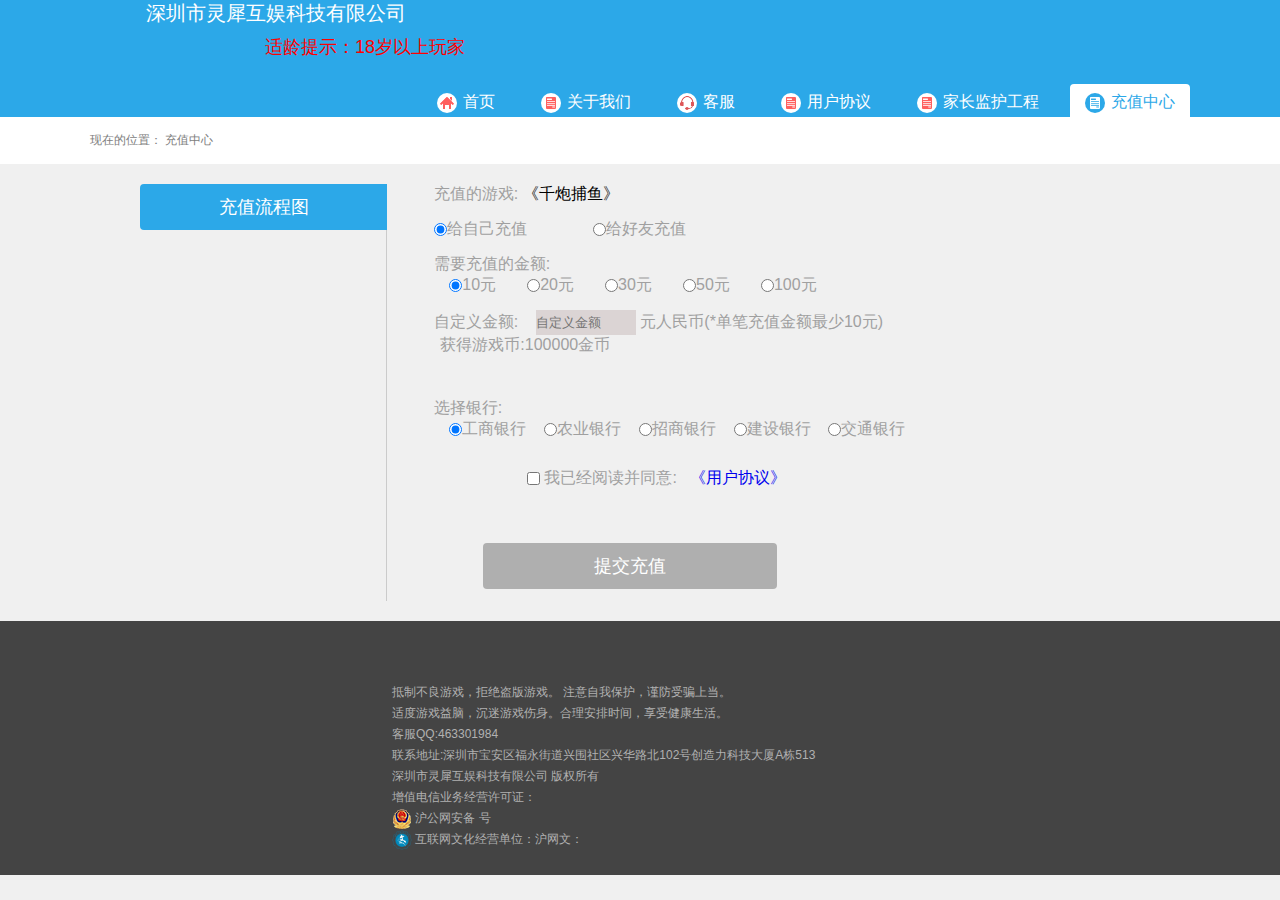
<file: pay.html>
<!DOCTYPE html>
<html><head><meta http-equiv="Content-Type" content="text/html; charset=UTF-8">
<title>鱼丸游戏-休闲娱乐游戏研发及运营平台_手机游戏</title>
<meta name="Keywords" content="####">
<meta name="Description" content="####">
<script type="text/javascript" src="static/js/jquery-1.7.2.min.js"></script>
<link rel="stylesheet" href="static/css/base.css" type="text/css">
<script type="text/javascript" src="static/js/jquery.js"></script>
<script type="text/javascript" src="static/js/base.js"></script>
</head>

<body>
<script>
 window.onload=function(){
  var oDiv=document.getElementById("aboutNav");
  var oDiv2=document.getElementById("aboutTop");
  var aBtn=oDiv.getElementsByTagName("div");
  var aDiv1=oDiv2.getElementsByTagName("li");
  
 	for(var i=0;i<aBtn.length;i++){
 	aBtn[i].index=i;
 	
 	aBtn[i].onmouseover=function(){
 	this.className="on";
 	};
 	aBtn[i].onmouseout=function(){
 	this.className="";
 	
 	if(aDiv1[this.index].style.display=="block"){
 	 this.className="on";
 	 }
 	};
 	aBtn[i].onclick=function (){
 	
 	for(var j=0; j<aBtn.length;j++){
 		aBtn[j].className="";
 		aDiv1[j].style.display="none";
 	}
 	this.className="on";
 	aDiv1[this.index].style.display="block";
 	};
 	}
  };
</script>
	<div class="header">
		<div class="wrap">
			<p style="color:red;font-size:18px;position:relative;top:30%;left:15%">&nbsp;&nbsp;适龄提示：18岁以上玩家</p>
			<div class="logo">
<a style="font-size:20px;position:relative;top:30%;left:60%">&nbsp;&nbsp;深圳市灵犀互娱科技有限公司</a>
			</div>
			
		  
			<div class="login" style="background:#2ca8e8;display: none;">
				<span class=""><a href="/user.html" style="color:#f8f8f8">登录</a> </span> <span class=""><a href="/register.html" style="color:#f8f8f8">注册</a> </span>
			</div>

            <div class="lyle"><p> </p></div>
			<div class="nav">
				<ul>
					<li><a href="/index.html" class="home"><span></span><em>首页</em>
					</a>
					</li>
					<li><a href="/about.html" class="news"><span></span><em>关于我们</em>
					</a>
					</li>
					<li><a href="/service.html" class="service"><span></span><em>客服</em>
					</a>
					</li>
					<li><a href="/article.html" class="news"><span></span><em>用户协议</em>
					</a>
					</li>
					<li><a href="/newcustody.html" class="news"><span></span><em>家长监护工程</em>
					</a></li>
					<li class="on"><a href="/pay.html" class="news"><span></span><em>充值中心</em>
					</a></li>
				</ul>
			</div>
		</div>
	</div>
	<script type="text/javascript">
		$(document).ready(function() {
			ltModule['index'].main();
		});
	</script>


	<div class="ltPath">
    	<div class="wrap">
        	<span>现在的位置：</span>
            <a href="/pay.html">充值中心</a>
        </div>
    </div>
    <div class="ltModule">
    	<div class="aboutLt">
<div class="aboutLeft">
	<div class="aboutNav" id="aboutNav">
		<ul class="outer" style="cursor:pointer;">
			
			<li>
				<div class="on">充值流程图</div>
			</li><li>
			
		</li></ul>
		
	</div>
</div>
            <div class="aboutRight">
            	
               <div class="aboutTop" id="aboutTop">
               &nbsp;&nbsp;&nbsp;&nbsp;&nbsp;&nbsp;&nbsp;&nbsp;&nbsp;&nbsp;&nbsp;&nbsp;&nbsp;
               <font style="color:#a0a0a0;font-size:16px">充值的游戏: </font><font style="color:black;font-size:16px">《千炮捕鱼》</font><br>
               <br>
               &nbsp;&nbsp;&nbsp;&nbsp;&nbsp;&nbsp;&nbsp;&nbsp;&nbsp;&nbsp;&nbsp;&nbsp;&nbsp;
               
               <font style="color:#a0a0a0;font-size:16px">
               		<input type="radio" name="1" id="radio1" style="cursor: pointer;data-button-color:blue" checked="checked">给自己充值
               		&nbsp;&nbsp;&nbsp;&nbsp;&nbsp;&nbsp;&nbsp;&nbsp;&nbsp;&nbsp;&nbsp;&nbsp;&nbsp;
               		<input type="radio" name="1" id="radio2">给好友充值
               </font>
               <br><br>
              	&nbsp;&nbsp;&nbsp;&nbsp;&nbsp;&nbsp;&nbsp;&nbsp;&nbsp;&nbsp;&nbsp;&nbsp;&nbsp;
               	<font style="color:#a0a0a0;font-size:16px">需要充值的金额:
               	<br>
               	&nbsp;&nbsp;&nbsp;&nbsp;&nbsp;&nbsp;&nbsp;&nbsp;&nbsp;&nbsp;&nbsp;&nbsp;&nbsp;
               	<input type="radio" name="2" checked="checked">10元 	&nbsp;&nbsp;&nbsp;&nbsp;&nbsp;
               	<input type="radio" name="2">20元 	&nbsp;&nbsp;&nbsp;&nbsp;&nbsp;
               	<input type="radio" name="2">30元 	&nbsp;&nbsp;&nbsp;&nbsp;&nbsp;
               	<input type="radio" name="2">50元 	&nbsp;&nbsp;&nbsp;&nbsp;&nbsp;
               	<input type="radio" name="2">100元 	&nbsp;&nbsp;&nbsp;&nbsp;&nbsp;
               	</font>
               	<br><br>
              	&nbsp;&nbsp;&nbsp;&nbsp;&nbsp;&nbsp;&nbsp;&nbsp;&nbsp;&nbsp;&nbsp;&nbsp;&nbsp;
               	<font style="color:#a0a0a0;font-size:16px">自定义金额:&nbsp;&nbsp;&nbsp;
               	<input id="money" type="text" placeholder="自定义金额" style="height:25px;width:100px;background-color:rgba(191, 175, 175, 0.44);">
               	元人民币(*单笔充值金额最少10元)<br>
               	&nbsp;&nbsp;&nbsp;&nbsp;&nbsp;&nbsp;&nbsp;&nbsp;&nbsp; 	&nbsp;
                	获得游戏币:100000金币
               	</font>
               	<br><br><br><br>
              	&nbsp;&nbsp;&nbsp;&nbsp;&nbsp;&nbsp;&nbsp;&nbsp;&nbsp;&nbsp;&nbsp;&nbsp;&nbsp;
               	<font style="color:#a0a0a0;font-size:16px">选择银行:&nbsp;&nbsp;&nbsp;
               	<br>
               	&nbsp;&nbsp;&nbsp;&nbsp;&nbsp;&nbsp;&nbsp;&nbsp;&nbsp;&nbsp;&nbsp;&nbsp;&nbsp;
               	<input type="radio" name="3" checked="checked">工商银行&nbsp;&nbsp;&nbsp;
               	<input type="radio" name="3">农业银行&nbsp;&nbsp;&nbsp;
               	<input type="radio" name="3">招商银行&nbsp;&nbsp;&nbsp;
               	<input type="radio" name="3">建设银行&nbsp;&nbsp;&nbsp;
               	<input type="radio" name="3">交通银行&nbsp;&nbsp;&nbsp;
               	</font>
               <br><br><br>
              	&nbsp;&nbsp;&nbsp;&nbsp;&nbsp;&nbsp;&nbsp;&nbsp;&nbsp;&nbsp;&nbsp;&nbsp;&nbsp;
               	&nbsp;&nbsp;&nbsp;&nbsp;&nbsp;&nbsp;&nbsp;&nbsp;&nbsp;&nbsp;&nbsp;&nbsp;&nbsp;
               	&nbsp;&nbsp;&nbsp;&nbsp;&nbsp;&nbsp;&nbsp;&nbsp;&nbsp;&nbsp;&nbsp;&nbsp;&nbsp;
               	
               	<font style="color:#a0a0a0;font-size:16px">
	               	<input type="checkbox" id="checkedId">
	               	我已经阅读并同意:&nbsp;&nbsp;
               	</font>
               	<font style="color:#6b1faf;font-size:16px">
               		<a href="/article.html">《用户协议》</a>
               	</font>
               	<br><br>
               	&nbsp;&nbsp;&nbsp;&nbsp;&nbsp;&nbsp;&nbsp;&nbsp;&nbsp;&nbsp;&nbsp;&nbsp;&nbsp;
               	&nbsp;&nbsp;&nbsp;&nbsp;&nbsp;&nbsp;&nbsp;&nbsp;&nbsp;&nbsp;&nbsp;&nbsp;&nbsp;
               		&nbsp;&nbsp;&nbsp;&nbsp;&nbsp;&nbsp;&nbsp;&nbsp;&nbsp;&nbsp;&nbsp;&nbsp;&nbsp;
               <font style="color:#6b1faf;font-size:16px" ;width:200px="">
               	</font>
					<div class="ltMFormA" style="width:100000px">
                	<div class="ltForm">
&nbsp;&nbsp;&nbsp;&nbsp;&nbsp;&nbsp;&nbsp;&nbsp;&nbsp;&nbsp;&nbsp;&nbsp;&nbsp;
                        <div><button type="button" class="ltBtnA1" id="login" style="background-color:#afafaf;cursor:not-allowed">提交充值</button></div>
						<input type="hidden" value="/user" name="to" id="to">
	
                    </div>
                     
                </div>
                    
               </div>
              
                
            </div>
        	
        	
        </div>
    </div>


	<div class="footer">
		<div class="wrap">
			<div class="about">
				<p class="p1">
					
				</p>
			<p>抵制不良游戏，拒绝盗版游戏。 注意自我保护，谨防受骗上当。</p>
                            <p>适度游戏益脑，沉迷游戏伤身。合理安排时间，享受健康生活。</p>
                                            <p>客服QQ:463301984</p>
                                                            <p>联系地址:深圳市宝安区福永街道兴围社区兴华路北102号创造力科技大厦A栋513</p>
                                                                            <p>深圳市灵犀互娱科技有限公司   版权所有  <a href="http://www.miitbeian.gov.cn/" target="_blank" style="color:#b1b1b1;"></a></p>
                                                                                            <p><a href="#经营许可证" target="_blank" style="color:#b1b1b1;">增值电信业务经营许可证： </a></p>
                                                                                                            <p><img src="static/images/beian.png" width="20">&nbsp;沪公网安备 <a href="http://www.beian.gov.cn/portal/registerSystemInfo?recordcode=" style="color:#b1b1b1;" target="_blank"></a>号</p>
                                                                                                                            <p><img src="static/images/www.png" width="20">&nbsp;互联网文化经营单位：沪网文：<a href="http://sq.ccm.gov.cn/ccnt/sczr/service/business/emark/toDetail/486D292193493B18E0530140A8C04AC3" style="color:#b1b1b1;" target="_blank"></a></p>
			</div>
			
		</div>
	</div>
	
	



<script type="text/javascript">
	$(function(){
		$("#checkedId").click(function(){
			var checkedId=$("#checkedId").attr("checked");
			$("#login").css("background-color","#afafaf");
			$("#login").css("cursor","not-allowed");
			
			if(checkedId){
				$("#login").css("background-color","#2CA8E8");
				$("#login").css("cursor","auto");
			}
		});
		
		$("#money").blur(function(){
			var money=$("#money").val();
			if(money<10){
				alert("自定义金额不可小于10元人民币!");
			}
		});
		
		$("#login").click(function(){
			alert("该项目暂未开放, 尽情期待!");
		});
		
		
	}); 
</script>
					
<audio controls="controls" style="display: none;"></audio></body><style type="text/css">#yddContainer{display:block;font-family:Microsoft YaHei;position:relative;width:100%;height:100%;top:-4px;left:-4px;font-size:12px;border:1px solid}#yddTop{display:block;height:22px}#yddTopBorderlr{display:block;position:static;height:17px;padding:2px 28px;line-height:17px;font-size:12px;color:#5079bb;font-weight:bold;border-style:none solid;border-width:1px}#yddTopBorderlr .ydd-sp{position:absolute;top:2px;height:0;overflow:hidden}.ydd-icon{left:5px;width:17px;padding:0px 0px 0px 0px;padding-top:17px;background-position:-16px -44px}.ydd-close{right:5px;width:16px;padding-top:16px;background-position:left -44px}#yddKeyTitle{float:left;text-decoration:none}#yddMiddle{display:block;margin-bottom:10px}.ydd-tabs{display:block;margin:5px 0;padding:0 5px;height:18px;border-bottom:1px solid}.ydd-tab{display:block;float:left;height:18px;margin:0 5px -1px 0;padding:0 4px;line-height:18px;border:1px solid;border-bottom:none}.ydd-trans-container{display:block;line-height:160%}.ydd-trans-container a{text-decoration:none;}#yddBottom{position:absolute;bottom:0;left:0;width:100%;height:22px;line-height:22px;overflow:hidden;background-position:left -22px}.ydd-padding010{padding:0 10px}#yddWrapper{color:#252525;z-index:10001;background:url(chrome-extension://eopjamdnofihpioajgfdikhhbobonhbb/ab20.png);}#yddContainer{background:#fff;border-color:#4b7598}#yddTopBorderlr{border-color:#f0f8fc}#yddWrapper .ydd-sp{background-image:url(chrome-extension://eopjamdnofihpioajgfdikhhbobonhbb/ydd-sprite.png)}#yddWrapper a,#yddWrapper a:hover,#yddWrapper a:visited{color:#50799b}#yddWrapper .ydd-tabs{color:#959595}.ydd-tabs,.ydd-tab{background:#fff;border-color:#d5e7f3}#yddBottom{color:#363636}#yddWrapper{min-width:250px;max-width:400px;}</style></html>
</file>
<file: static/css/base.css>
@charset "utf-8";
/* CSS Document */

body, div, dl, dt, dd, ul, ol, li, h1, h2, h3, h4, h5, h6, pre, form, fieldset, input, button, textarea, select, option, p, blockquote, th, td { margin:0; padding:0; }
table { border-collapse:collapse; border-spacing:0; }
textarea{ resize:none;}
fieldset, img ,button, input{ border:0;}
button{ cursor:pointer;}
address, caption, cite, code, dfn, th, var { font-style:normal; font-weight:normal;}
ol, ul { list-style:none; }
h1, h2, h3, h4, h5, h6 { font-weight:normal; }
abbr, acronym { border:0; }
strong, em, i, b{ font-style:normal; font-weight:normal;}
label, input, img, select{ vertical-align:middle;}
.clearfix:after{ content:""; height:0; display:block; clear:both; visibility:hidden;}
.clearfix{ zoom:1;}
a{ text-decoration:none; cursor:pointer;}
a:hover{ text-decoration:none;}
body{ background-color: #f0f0f0; font-size:12px; font-family: Microsoft YaHei, "微软雅黑", Tahoma, Geneva, sans-serif; -webkit-text-size-adjust: none; /*position:relative;*/}


/*common*/

	/*float*/
.fl_l{ float:left; display:inline;}
.fl_r{ float:right; display:inline;}

	/*progress*/
.ltProgressA{ display:inline-block;}
.ltProgressA .barBg{ display:inline-block; width:245px; height:6px; background:#2CA8E8; vertical-align:middle;}
.ltProgressA .finish{ display:inline-block; height:6px; background:#8ac551; position:relative; left:0; top:-7px;}
.ltProgressA .finish i{ display:inline-block; width:14px; height:14px; margin-top:-8px; background:#FFF; border:1px solid #d5d5d5; border-radius:50%; position:absolute; right:-7px; top:50%;}
.ltProgressA .num{ font-size:14px; color:#2CA8E8; vertical-align:middle;}

.ltProgressB{ width:310px; position:relative;}
.ltProgressB .barBg{ width:250px; height:12px; margin:0 auto; background:#c2c2c2; position:relative;}
.ltProgressB .barBg .finish{ height:12px; background:#8ac551; position:absolute; left:0; top:0;}
.ltProgressB .barBg .num{ height:12px; line-height:12px; font-size:11px; color:#FFF; position:absolute; left:45%; top:0;}
.ltProgressB .start,.ltProgressB .end{ width:24px; height:12px; background-image:url(../images/lvl.png); background-repeat:no-repeat; position:absolute; top:0;}
.ltProgressB .start{ left:0;}
.ltProgressB .end{ right:0;}

	/*lvl*/
.lvl_0{ background-position: 0 0;}
.lvl_1{ background-position: 0 -13px;}
.lvl_2{ background-position: 0 -26px;}
.lvl_3{ background-position: 0 -39px;}
.lvl_4{ background-position: 0 -52px;}
.lvl_5{ background-position: 0 -65px;}
.lvl_6{ background-position: 0 -78px;}
.lvl_7{ background-position: 0 -91px;}
.lvl_8{ background-position: 0 -104px;}
.lvl_9{ background-position: 0 -117px;}
.lvl_10{ background-position: 0 -130px;}
.lvl_11{ background-position: 0 -143px;}
.lvl_12{ background-position: 0 -156px;}
.lvl_13{ background-position: 0 -169px;}
.lvl_14{ background-position: 0 -182px;}
.lvl_15{ background-position: 0 -195px;}

	/*select*/
.select{ display:inline-block; *display: inline; width:164px; height:34px; padding:0 30px 0 6px; background:#FFF; border:1px solid #cbcbcb; border-radius:4px; font-size:14px; color:#646464; vertical-align:middle; cursor:pointer; position:relative; *zoom: 1;}
.select .arrow{ width:26px; height:26px; margin-top:-13px; background:url(../images/icon_arrow_down.png) no-repeat; position:absolute; right:3px; top:50%;}
.select .selected{ display:inline-block; width:100%; height:34px; line-height:34px; overflow:hidden;}
.select ul{ display:none; min-width: 100%; max-width:400%; max-height:171px; border:1px solid #cbcbcb; border-radius:4px; overflow-x: hidden; overflow-y:auto; position:absolute; left:-1px; top:36px; *zoom: 1; *overflow: hidden;}
.select ul li{ min-width: 100%; padding: 4px 0 4px 6px; line-height: 26px; background: #f6f6f6; border-top:1px solid #cbcbcb; font-size:14px; color:#646464; white-space:nowrap; *zoom: 1;}
.select ul li:first-child{ border-top:none;}
.select ul li:hover{ background: #fff;}

	/*ltIcon*/			
.ltIconVip_Ok,.ltIconVip_Error{ display:inline-block; height:26px; line-height:26px; padding:0 7px; border-radius:2px; font-style:italic; font-size:10.8px; color:#FFF; vertical-align:middle; position:relative;}
.ltIconWX_Ok, .ltIconWX_Error, .ltIconEM_Ok, .ltIconEM_Error, .ltIconMB_Ok, .ltIconMB_Error, .ltIconID_Ok, .ltIconID_Error{ display:inline-block; width:40px; height:26px; border-radius:2px; vertical-align:middle; position:relative;}

.ltIconVip_Ok i, .ltIconVip_Error i, .ltIconWX_Ok i, .ltIconWX_Error i, .ltIconEM_Ok i, .ltIconEM_Error i, .ltIconMB_Ok i, .ltIconMB_Error i, .ltIconID_Ok i, .ltIconID_Error i{ width:16px; height:16px; background-repeat:no-repeat; position:absolute; right:-5px; bottom:-2px;}
.ltIconVip_Ok i, .ltIconWX_Ok i, .ltIconEM_Ok i, .ltIconMB_Ok i, .ltIconID_Ok i{ background-image:url(../images/icon_check.png);}
.ltIconVip_Error i, .ltIconWX_Error i, .ltIconEM_Error i, .ltIconMB_Error i, .ltIconID_Error i{ background-image:url(../images/icon_error02.png);}

.ltIconVip_Ok{ background-color:#7fa0ff;}
.ltIconVip_Error{ background-color:#c2c2c2;}

.ltIconWX_Ok{ background:url(../images/icon_weixin.png) no-repeat center center #8ac551;}
.ltIconWX_Error{ background:url(../images/icon_weixin.png) no-repeat center center #c2c2c2;}

.ltIconEM_Ok{ background:url(../images/icon_email.png) no-repeat center center #e0af69;}
.ltIconEM_Error{ background:url(../images/icon_email.png) no-repeat center center #c2c2c2;}

.ltIconMB_Ok{ background:url(../images/icon_mobile.png) no-repeat center center #70afe5;}
.ltIconMB_Error{ background:url(../images/icon_mobile.png) no-repeat center center #c2c2c2;}

.ltIconID_Ok{ background:url(../images/icon_identify.png) no-repeat center center #2CA8E8;}
.ltIconID_Error{ background:url(../images/icon_identify_error.png) no-repeat center center #c2c2c2;}


	/*safeCenter*/
.safeIconLock_Ok, .safeIconEM_Ok, .safeIconMB_Ok, .safeIconWX_Ok, .safeIconID_Ok,.safeIconLock_Error, .safeIconEM_Error, .safeIconMB_Error, .safeIconWX_Error, .safeIconID_Error{ display:inline-block; width:54px; height:54px; border-radius:3px; position:relative;}
.safeIconLock_Ok i, .safeIconEM_Ok i, .safeIconMB_Ok i, .safeIconWX_Ok i, .safeIconID_Ok i,.safeIconLock_Error i, .safeIconEM_Error i, .safeIconMB_Error i, .safeIconWX_Error i, .safeIconID_Error i{ width:20px; height:20px; background-repeat:no-repeat; position:absolute; right:-9px; top:-7px;}

.safeIconLock_Ok i, .safeIconEM_Ok i, .safeIconMB_Ok i, .safeIconWX_Ok i, .safeIconID_Ok i{ background-image:url(../images/icon_check01.png);}
.safeIconLock_Error i, .safeIconEM_Error i, .safeIconMB_Error i, .safeIconWX_Error i, .safeIconID_Error i{ background-image:url(../images/icon_error03.png);}

.safeIconLock_Ok{ background:url(../images/icon_lock.png) no-repeat center center #e0c35c;}
.safeIconLock_Error{ background:url(../images/icon_lock.png) no-repeat center center #c2c2c2;}

.safeIconEM_Ok{ background:url(../images/icon_email01.png) no-repeat center center #e0af69;}
.safeIconEM_Error{ background:url(../images/icon_email01.png) no-repeat center center #c2c2c2;}

.safeIconMB_Ok{ background:url(../images/icon_phone01.png) no-repeat center center #70afe5;}
.safeIconMB_Error{ background:url(../images/icon_phone01.png) no-repeat center center #c2c2c2;}

.safeIconWX_Ok{ background:url(../images/icon_weixin01.png) no-repeat center center #8ac551;}
.safeIconWX_Error{ background:url(../images/icon_weixin01.png) no-repeat center center #c2c2c2;}

.safeIconID_Ok{ background:url(../images/icon_identify01.png) no-repeat center center #2CA8E8;}
.safeIconID_Error{ background:url(../images/icon_identify01_error.png) no-repeat center center #c2c2c2;}

	/*coin、cup*/
.ltIconCoin{ display:inline-block; height:18px; padding-right:23px; background:url(../images/icon_coin.png) no-repeat right center; font-size:14px; color:#2CA8E8;}
.ltIconCup{ padding-right:24px; background:url(../images/icon_cup.png) no-repeat right center; font-size:14px; color:#6fbe23;}

	/*ltMTabA*/
.ltMTabA .container{ width:100%; /* background:url(../images/line1.jpg) repeat-x left center; */ overflow:hidden;}
.ltMTabA span{ float:left; display:inline-block; padding:0 4px; background:#f0f0f0; font-size:18px;}
.ltMTabA span:first-child{ padding-left:0!important;}
.ltMTabA span a{ display:inline-block; border:2px solid #c6c6c6; border-radius:4px; color:#afaeae; transition: all ease-out 150ms;}
.ltMTabA span a:hover,.ltMTabA .on a{ color:#FFF;}

.ltMTabA .more{ float:right; width:45px; height:17px; line-height:17px; padding-left:4px; background:#bebebe; border-radius:2px; color:#FFF; text-align:center; font-size:11px; font-family: Tahoma, Geneva, sans-serif;}
.ltMTabA .more i{ display: inline-block; -webkit-transform: scale(0.9);}
	
	/*table*/
.tableA{ width:100%;}
.tableA th,.tableA td{ height:42px; text-align:center;}
.tableA th{ background:#70afe5; border:1px solid #a9cfef; color:#FFF;}
.tableA td{ border:1px solid #d5d5d5;}

	/*goToTop*/
.goToTop{ display:none; width: 46px; height: 46px; margin-right: -547px; position: fixed; right: 50%;}
.goToTop a{ display: block; width: 100%; height:100%; background:url(../images/goToTop.png) no-repeat;}

	/*ltPath*/
.ltPath{ background: #fff;}
.ltPath .wrap{ width:1100px; padding:15px 0; background: #fff; margin:0 auto; color:#7e7e7e;}
.ltPath a{ color:#7e7e7e;}
.ltPath a:hover,.ltPath .curr{ color:#2CA8E8;}

	/*ltModule*/
.ltModule{ width:100%; background:#f0f0f0;}
.ltModule .wrapper{ width:1100px; margin:0 auto; background:#f0f0f0;}

	/*ltForm*/
.ltForm div{ padding:8px 0; position:relative;}
.ltForm label{ display:inline-block; text-align:right; font-size:14px; color:#646464;}
.ltForm input{ height:34px; line-height:34px; border:1px solid #d5d5d5; border-radius:5px; color:#646464;}
.ltForm input{ width:286px; padding-left:6px;}

.ltForm .account{ font-size:14px; color:#878787; vertical-align:middle;}
.ltForm .tipOk{ width:20px; height:20px; background:url(../images/icon_tipOk.png) no-repeat; position:absolute; top:17px;}
.ltForm .error,.ltForm .warn,.ltForm .hint{ display:block;}
.ltForm .error,.ltForm .warn{ height:14px; padding-left:14px; margin-top: 2px; line-height:14px; background-repeat:no-repeat; background-position:left center;}
.ltForm .error{ background-image:url(../images/icon_error.png); color:#2CA8E8;}
.ltForm .warn{ background-image:url(../images/icon_warn.png); color:#e29b2c;}
.ltForm .hint{ margin-top: 2px; font-size:12px; color:#878787;}
.ltForm .code{ width:148px; margin-right:15px;}

	/*ltMFormA(ltModuleForm_A)*/
.ltMFormA{ width:440px;}
.ltMFormA .ltForm label{ min-width:92px;}
.ltMFormA .ltForm .tipOk{ top:16px; right:20px;}
.ltMFormA .ltForm .error{ display:block; margin-left:96px; position:static;}	
.ltMFormA .linkMA{ padding:8px 0 20px 103px; border-bottom:1px solid #CCC;}
.ltMFormA .ltForm .ltBtnA1{ margin: 0 0 4px 96px;}
.ltMFormA .note{ padding:27px 0 0 20px; color:#9b9b9b; font-size:14px;}
.ltMFormA .note a{ color:#2CA8E8;}
.ltMFormA .note a:hover{ text-decoration:underline;}

	/*ltMFormB*/
.ltMFormB .txtInfo{ padding-bottom:24px; text-align:center; font-size:18px; color:#646464;}
.ltMFormB .txtInfo span{ color:#6fbe23;}
.ltMFormB .ltForm{ width:392px;}
.ltMFormB label{ min-width:84px;}
.ltMFormB .ltForm .warn,.ltMFormB .ltForm .hint,.ltMFormB .ltForm .error{ margin: 2px 0 0 90px;}
.ltMFormB .ltForm .tipOk{ right:-20px;}
.ltMFormB .ltForm .timeout{ color:#a6a6a6; position:absolute; top:18px; right:-86px;}
.ltMFormB .ltBtnA1{ margin-left:88px;}
.ltMFormB .help{ text-align:center; font-size:14px;}
.ltMFormB .help a{ margin-left:86px; color:#4fa6f1;}
.ltMFormB .help a:hover{ text-decoration:underline;}

	/*ltMFormC*/
.ltMFormC .ltForm{ width:374px;}
.ltMFormC label{ min-width:70px;}
.ltMFormC .error,.ltMFormC .hint{ margin-left: 76px;}
.ltMFormC .tipOk{ right:-22px;}
.ltMFormC .ltBtnA1{ margin-left:74px;}
.ltMFormC .note{ width:500px; padding:15px 0 12px; margin:0 auto;  border-bottom:1px solid #CCC; text-align:center; font-size:14px; color:#9b9b9b;}
.ltMFormC .note a{ color:#2CA8E8;}
.ltMFormC .note a:hover{ text-decoration:underline;}
.ltMFormC .linkMA{ padding:30px 0; text-align:center;}


	/*linkMA(linkModuleA)*/
.linkMA{ font-size:18px;}
.linkMA a{ display:inline-block; padding:3px 0 3px 32px;}
.linkMA .linkReg{ height:24px; padding-right:23px; margin-right:23px; background:url(../images/icon_reg02.png) no-repeat left center; border-right:1px solid #ccc; color:#8ac551;}
.linkMA .linkReg:hover,.linkMA .linkGetPwd:hover{ text-decoration:underline;}
.linkMA .linkGetPwd{ height:26px; background:url(../images/icon_getPwd.png) no-repeat left center; color:#70afe5;}
.linkMA .linkLogin{ height:24px; padding-right:28px; margin-right:23px; background:url(../images/icon_login.png) no-repeat left center; border-right:1px solid #ccc; color:#8ac551;}

	/*linkTmall*/
.linkTmall{ display:inline-block; width:30px; height:30px; background:url(../images/icon_tamll_logo.png) no-repeat;}



	/*ltBtn*/
	
		/*ltBtnA*/
.ltBtnA1,.ltBtnA2,.ltBtnA3{ display:inline-block; width:294px; height:46px; line-height:46px; border-radius:4px; text-align:center; color:#FFF; font-size:18px;}
.ltBtnA1{ background:#2CA8E8;}
.ltBtnA1:hover{ background:#ff8382;}
.ltBtnA2{ background:#4fa6f1;}
.ltBtnA2:hover{ background:#9fd3ff;}
.ltBtnA3{ background:#8ac551;}
.ltBtnA3:hover{ background:#acd782;}

		/*ltBtnB*/
.ltBtnB{ display:inline-block; width:50px; height:30px; line-height:30px; background:#70afe5; border-radius:3px; text-align:center; color:#FFF;}
.ltBtnB:hover{ background:#9fd3ff;}
.ltBtnB1{ display:inline-block; width:40px; height:20px; line-height:20px; background:#70afe5; border-radius:2px; text-align:center; color:#FFF;}
.ltBtnB1:hover{ background:#9fd3ff;}

		/*ltBtnC*/
.ltBtnC{ display:inline-block; padding:12px 20px 12px 56px; background-image:url(../images/icon_dollar_coin.png); background-repeat:no-repeat; background-position:13px center; background-color:#2CA8E8; border-radius:4px; font-size:18px; color:#FFF;}
.ltBtnC:hover{ background-color:#ff8382;}

		/*ltBtnTmall*/
.ltBtnTmall{ width:70px; height:30px; line-height:30px; background:#2CA8E8; color:#FFF; text-align:center; position:absolute; right:0; bottom:0;}
.ltBtnTmall span{ display:block; height:100%; position:relative;}
.ltBtnTmall .tmall{ width:30px; height:35px; background:url(../images/icon_tmall.png) no-repeat; position:absolute; left:-16px; bottom:0;}
.ltBtnTmall:hover{ background:#ff8382; -webkit-transition:all ease-out 150ms; -moz-transition:all ease-out 150ms; transition:all ease-out 150ms;}
.ltBtnTmall:hover .tmall{ width:32px; height:39px; background-image:url(../images/icon_tmall_hover.png); left:-15px;}

	/*ltMItemA*/
.ltMItemA{ overflow:hidden; position:relative;}
.ltMItemA dt{ float:left; margin-right:6px;}
.ltMItemA dd{ overflow: hidden;}
.ltMItemA dd h3{ padding-bottom: 10px; font-size:18px; color:#515151;}
.ltMItemA .infoA,.ltMItemA .infoB{ color:#979797;}
.ltMItemA .infoB{ bottom:0;}
.ltMItemA .infoA .num{ color:#4fa6f1;}
.ltMItemA .infoB .num{ color:#e44948;}
	
	/*ltMItemB*/
.ltMItemB{ margin-bottom:7px;}
.ltMItemB dt,.ltMItemB dd{ border-bottom:1px solid #cbcbcb; overflow:hidden;}
.ltMItemB dt{ padding-bottom:8px;}
.ltMItemB dd{ padding:5px 0;}

.ltMItemB .imgGame{ float:left; margin-right:10px;}
.ltMItemB .gameTitle{ padding-top:5px;}
.ltMItemB .gameTitle h3{ font-size:18px; color:#515151;}
.ltMItemB .gameTitle .tip{ color:#979797;}

.ltMItemB .giftInfo{ float:left;}
.ltMItemB .giftInfo p{ line-height:1.4;}
.ltMItemB .giftInfo .title{ font-size:18px; color:#5694c8;}
.ltMItemB .giftInfo span{ color:#878787; font-size:13px;}

.ltMItemB .giftInfo .score{ margin-right:10px;}
.ltMItemB .giftInfo .score em{ color:#6fbe23;}
.ltMItemB .giftInfo .rest em{ color:#2CA8E8;}

.ltMItemB .ltBtnB{ margin-top:9px; float:right;}

	/*ltMItemC*/
.ltMItemC{ overflow:hidden; position:relative;}
.ltMItemC dt{ float:left; margin-right:13px;}
.ltMItemC dd{ overflow: hidden;}
.ltMItemC h3{ font-size:18px; color:#2CA8E8;}
.ltMItemC .note{ font-size:14px; color:#646464;}

	/*switch*/
.switch{ display:inline-block; width:50px; height:26px; background:#8ac551; border-radius:14px; cursor:pointer; position:relative; }
.switch .dot{ width:20px; height:20px; margin-top:-10px; background:#FFF; border-radius:50%; cursor:pointer; transition: all ease-out 150ms; position:absolute; top:50%;}
.switch_off .dot{ left:3px;}
.switch_off{ background:#b6b6b6;}
.switch_on .dot{ left:27px;}


	/*ltPageNav*/
.ltPageNav{ padding:24px 0; text-align:center;}
.ltPageNav a{ display:inline-block; width:20px; height:20px; line-height:20px; padding:3px; margin:0 5px; background:#c3c3c3; border-radius:2px; text-align:center; color:#FFF;-webkit-transition:all ease-out 150ms; -moz-transition:all ease-out 150ms; transition:all ease-out 150ms;}
.ltPageNav .home,.ltPageNav .end{ width:40px;}
.ltPageNav a:hover,.ltPageNav .on{ background:#2CA8E8;}

	/*ltBShare*/
.ltBShare{ text-align:right;}

	/*successA*/
.successA{ width:370px; margin:0 auto;}
.successA h3{ margin-bottom:30px; color:#2CA8E8; font-size:36px; text-align:center;}
.successA .info{ padding-bottom:14px; font-size:18px; color:#646464; text-align:center;}
.successA .info .t1{ color:#2CA8E8;}
.successA .info .t2{ color:#4fa6f1; font-size:14px;}
.successA .txt{ padding-bottom:40px; text-align:center; font-size:14px; color:#646464;}
.successA .btn{ text-align:center;}

	
	/*phone*/
.phoneA{ padding-top:28px; border-top:1px solid #CCC; text-align:center; color:#9b9b9b; font-size:14px;}
.phoneA span{ color:#2CA8E8;}

	/*alertA*/
.shadow{ display:none; background:#000; opacity:0.5; filter:alpha(opacity=50); position:absolute; left:0; top:0; z-index:9998;}

.alertA{ display:none; width:576px; height:385px; margin:-192px 0 0 -288px; background:#FFF; border-radius:4px; position: fixed; left:50%; top: 50%; z-index:9999;}
.alertA .title{ height:46px; padding-left:18px; line-height:46px; background:#2CA8E8; border-radius:4px 4px 0 0; font-size:20px; color:#FFF; position:relative;}
.alertA .close{ width:24px; height:24px; background:url(../images/icon_close.png) no-repeat; cursor:pointer; position:absolute; right:13px; top:10px;}

	/*setAvatar*/
.alert_setAvatar{ display:none; width:576px; height:560px; margin:-280px 0 0 -288px; background:#FFF; border-radius:4px; position:absolute; left:50%; top: 400px; z-index:9999;}
.alert_setAvatar .title{ height:46px; padding-left:18px; line-height:46px; background:#2CA8E8; border-radius:4px 4px 0 0; font-size:20px; color:#FFF; position:relative;}
.alert_setAvatar .close{ width:24px; height:24px; background:url(../images/icon_close.png) no-repeat; cursor:pointer; position:absolute; right:13px; top:10px;}
.alert_setAvatar .upload{ padding: 34px 26px;}
.alert_setAvatar .upload_btn{ margin-bottom: 33px; font-size:14px; color:#9e9e9e;}
.alert_setAvatar .fileBtn{ display:inline-block; width:82px; height:28px; margin: 0 10px; line-height:28px; background:#8ac551; border-radius:3px; font-size:14px; color:#FFF; text-align:center; vertical-align:middle; position:relative;}
.alert_setAvatar .fileBtn input{ width:100%; height:28px; opacity:0; filter:alpha(opacity=0); cursor:pointer; position:absolute; left:0; top:0;}
.alert_setAvatar .upload_pic{ margin-bottom: 30px; overflow: hidden;}
.alert_setAvatar .src_pic{ float:left; width:310px; height:310px; border:1px solid #d1d1d1;}
.alert_setAvatar .src_pic img{ max-width: 100%; max-height: 100%;}
.alert_setAvatar .cut_pic{ float:right; width:190px; height:310px; border:1px solid #d1d1d1; font-size:14px; color:#8c8c8c; text-align:center;}
.alert_setAvatar .cut_pic h3{ padding: 22px 0 45px;}
.alert_setAvatar .cut_avatar{ width: 120px; height:120px; line-height: 120px; margin: 0 auto; background: #f1f1f1;}
.alert_setAvatar .cut_avatar img{ display: block; width: 100%; height: auto;}
.alert_setAvatar .note{ padding-top: 10px;}
.alert_setAvatar .btn{ text-align:center;}
.alert_setAvatar .btn button{ display:inline-block; width:154px; height:46px; margin: 0 15px; line-height: 46px; font-size:18px; color:#fff; border-radius: 4px;}
.alert_setAvatar .btn .ok{ background: #2CA8E8;}
.alert_setAvatar .btn .ok:hover{ background: #ff8382;}
.alert_setAvatar .btn .cancel{ background: #c4c4c4;}
.alert_setAvatar .btn .cancel:hover{ background: #d7d7d7;}


	/*ltMobileA*/
.ltMobileA li{ padding:14px 0; border-bottom:1px solid #cbcbcb;}

.ltMobileA dl{ overflow:hidden;}
.ltMobileA dt{ float:left; margin-right:10px;}
.ltMobileA h4{ padding:12px 0 8px; font-size:20px; color:#515151;}

.ltMobileA .s1{ margin-bottom:14px;}
.ltMobileA .s1 dt{ width: 80px; height: 80px;}
.ltMobileA .s1 dt img{ width: 100%; height: auto;}

.ltMobileA .apple,.ltMobileA .android{ display:inline-block; height:23px; line-height:23px; font-size:14px; background-repeat:no-repeat; background-position:left center;}
.ltMobileA .apple{ padding-left:26px; background-image:url(../images/icon_apple.png); color:#797979;}
.ltMobileA .android{ padding-left:24px; background-image:url(../images/icon_android.png); color:#a4ca39;}

.ltMobileA .line{ height:18px; margin:0 12px; border-left:1px solid #cbcbcb;}

.ltMobileA .btn{ overflow:hidden; clear:both;}

.ltMobileA .btn1,.ltMobileA .btn2{ padding:11px 40px; border-radius:4px; font-size:18px; color:#FFF; background-repeat:no-repeat;}
.ltMobileA .btn1{ float:left; background-color:#8ac551;}
.ltMobileA .btn1:hover{ background-color:#acd782;}
.ltMobileA .btn2{ float:right; padding-left:58px; padding-right:27px; background-image:url(../images/icon_gift02.png); background-color:#2CA8E8; background-position:18px center;}
.ltMobileA .btn2:hover{ background-color:#ff8382;}

.ltMobileA .s2 p{ margin-top:20px; font-size:18px; color:#515151;}
.ltMobileA .s2 dt{ width: 104px; height: 98px;}
.ltMobileA .s2 dt img{ width: 100%; height: auto;}

	/*ltTitleA*/
.ltTitleA{ height:46px; padding-left:18px; line-height:46px; background:#2CA8E8; font-size:18px; color:#FFF; border-radius:4px;}

	/*ltShadowA*/
.ltShadowA{ width:100%; background:url(../images/icon_opacity.png); text-align:center; color:#FFF; border-radius:0 0 3px 3px; font-size:14px; position:absolute; left:0;}

	/*ltListA*/
.ltMListA{ padding:0 5px 10px; background:#FFF; border:1px solid #ddd; border-top:4px solid #8ac551; border-radius:3px;}
.ltMListA h3{ padding-left:8px; line-height:2; font-size:18px; color:#7a7a7a;}
.ltMListA p{ padding-left:8px; line-height:1.7; border-bottom:1px solid #ddd; font-size:14px; color:#6fbe23;}
.ltMListA p a{ color: #2CA8E8;}
.ltMListA .listCon{ word-break:keep-all;}
.ltMListA .listCon a{ display:inline-block; padding:3px 8px; font-size:14px; color:#7a7a7a; vertical-align:middle;}
.ltMListA .listCon a:hover{ color:#6fbe23;}
.ltMListA .listCon span{ vertical-align:middle; color:#9a9a9a;}

	/*dialPhone*/
.dialPhone{ width:290px; background:#FFF; border:2px solid #cecece; position:relative;}
.dialPhone .arrow{ width:18px; height:12px; background:url(../images/icon_arrow_dial.png) no-repeat; margin-left:-9px; position:absolute; left:50%; top:-12px;}
.dialPhone .note{ margin:28px 0 25px; font-size:14px; color:#646464; text-align:center;}
.dialPhone .dial{ margin-bottom:16px; text-align:center;}
.dialPhone .dial a{ display:inline-block; height:41px; padding-left:52px; line-height:41px; background:url(../images/icon_dialPhone.png) no-repeat left center; font-size:24px; color:#4fa6f1;}
.dialPhone .cancel{ padding:8px 0; background:#c9c9c9; text-align:center;}
.dialPhone .cancel a{ display:inline-block; height:14px; padding-right:22px; line-height:14px; background:url(../images/icon_close_01.png) no-repeat right center; font-size:14px; color:#FFF;}

/*header*/
.header{ width:100%; background:#2CA8E8;}
.header .wrap{ width:1100px; height:117px; margin:0 auto; background:#2CA8E8; position: relative;}
.header a{ color:#fff;}
.header a:hover{ text-decoration:none;}

	.header .logo{ position: absolute; left: -150px;  top: -20px;}
	.header .logo a{ display:block; width:300px; padding:20px 0;  text-align:center;}
	/*login*/
.header .login,.header .logined{ padding:10px 5px; background:#db4645; border-radius:0 0 5px 5px; color:#FFF; position: absolute; right: 0; top: 0;}
.header .login span,.header .logined span{ display:inline-block; padding:0 10px; border-left:1px solid #e67e7d;}
.header .login span a,.header .logined span a{ color:#edb2b2;}
.header .login .loginBtn{ border-left:none;}
.header .login span a{ display:inline-block; background-repeat:no-repeat; background-position:left center; color:#edb2b2;}
.header .login span a:hover{ text-decoration:underline;}
.header .login .loginBtn a{ padding-left:17px; background-image:url(../images/icon_avatar.png);}
.header .login .regBtn a{ padding-left:18px; background-image:url(../images/icon_reg.png);}
.header .login .forgetPwd a{ padding-left:20px; background-image:url(../images/icon_forgetPwd.png);}
	/*logined*/
.header .logined .gift a,.header .logined .charge a,.header .logined .exit a{ display:inline-block; padding-left:20px;}
.header .logined .user{ border-left:none;}
.header .logined .user label{ display:inline-block; padding-left:18px; background:url(../images/icon_avatar.png) no-repeat left center; color:#edb2b2; vertical-align:middle;}
.header .logined .user .name{ margin-right:2px; color:#fffc00; vertical-align:middle;}
.header .logined .lvl{ display:inline-block; width:24px; height:12px; background-image: url(../images/lvl.png); background-repeat: no-repeat; vertical-align:middle;}

.header .logined .gift .num{ width:13px; height:13px; line-height:13px; background:#fef24d; border-radius:50%; font-size:10px; color:#db4645; text-align:center; position:absolute; right:-8px; top:-5px;}
.header .logined a:hover{ color:#fef24d;}
.header .logined .gift a{ position:relative; background:url(../images/icon_gift.png) no-repeat 1px 1px;}
.header .logined .gift a:hover{ background-image:url(../images/icon_gift_hover.png);}
.header .logined .charge a{ background:url(../images/icon_dollar.png) no-repeat 1px 1px;}
.header .logined .charge a:hover{ background-image:url(../images/icon_dollar_hover.png);}
.header .logined .exit a{ background:url(../images/icon_exit.png) no-repeat 1px 1px; color:#edb2b2;}

	/*nav*/
.header .nav{ padding-top: 60px; float: right;}
.header .nav ul{ overflow:hidden;}
.header .nav li{ padding:8px 15px; margin-left:16px; float:left;}
.header .nav li:hover,.header .nav li.on{ background:#FFF; border-radius:4px; -webkit-transition:all ease-out 150ms; -moz-transition:all ease-out 150ms; transition:all ease-out 150ms;}
.header .nav li:hover a,.header .nav li.on a{ color:#2CA8E8;}
.header .nav li a{ display:inline-block; height:24px; font-size:16px;}
.header .nav li a span{ display:inline-block; width:20px; height:20px; margin-right:6px; border-radius:50%; vertical-align:middle; text-align:center;}
.header .nav li a em{ vertical-align:middle;}
.header .nav li .home span{ background:url(../images/icon_home.png) no-repeat center center #FFF;}
.header .nav li:hover .home span,.header .nav li.on .home span{ background:url(../images/icon_home_hover.png) no-repeat center center #2CA8E8;}
.header .nav li .news span{ background:url(../images/icon_news.png) no-repeat center center #FFF;}
.header .nav li:hover .news span,.header .nav li.on .news span{ background:url(../images/icon_news_hover.png) no-repeat center center #2CA8E8;}
.header .nav li .account span{ background:url(../images/icon_account.png) no-repeat center center #FFF;}
.header .nav li:hover .account span,.header .nav li.on .account span{ background:url(../images/icon_account_hover.png) no-repeat center center #2CA8E8;}
.header .nav li .mall span{ background:url(../images/icon_mall.png) no-repeat center center #FFF;}
.header .nav li:hover .mall span,.header .nav li.on .mall span{ background:url(../images/icon_mall_hover.png) no-repeat center center #2CA8E8;}
.header .nav li .service span{ background:url(../images/icon_service.png) no-repeat center center #FFF;}
.header .nav li:hover .service span,.header .nav li.on .service span{ background:url(../images/icon_service_hover.png) no-repeat center center #2CA8E8;}
.header .nav li .forum span{ background:url(../images/icon_forum.png) no-repeat center center #FFF;}
.header .nav li:hover .forum span,.header .nav li.on .forum span{ background:url(../images/icon_forum_hover.png) no-repeat center center #2CA8E8;}
.header .lyle{padding-top: 20px;float:right;}
.header .lyle p{color:white;font-size:13px;}
/*footer*/
.footer{ width:100%; background:#444;}
.footer .wrap{ width:1100px; padding:25px 0; margin:0 auto; overflow:hidden; position:relative;}

.footer .about{ width:496px; margin:0 auto; position:relative;}
.footer .about p{ line-height: 21px; color:#b1b1b1;}
.footer .about .p1{ padding: 16px 0 20px; color:#FFF;}
.footer .about .p1 a{ color:#FFF;}
.footer .about .p1 a:hover{ color:#b1b1b1;}
.footer .about .p1 span{ margin:0 13px; color:#999;}
.footer .about .wen{ position:absolute; top:50px; right:0;}

.footer .weixin{ width:102px; padding-top:106px; background:url(../images/weixin.png) no-repeat center top; color:#FFF; position:absolute; right:34px; top:23px;}
.footer .weixin p{ line-height:1.4; text-align:center;}
.footer .weixin .p1{ font-size:16px;}

/*banner*/
.ltbanner{ background:#000;}
.ltbanner .wrap{ min-width:1100px; margin:0 auto; position: relative;}

.ltbanner .slider{ position: relative;}
.ltbanner .pics{ overflow:hidden;}
.ltbanner .pics div{ display:none; transition:none;}
.ltbanner .pics div a{ display:block; height:426px; background-position: center top; background-repeat:no-repeat; transition:none;}
.ltbanner .dotNav{ margin-left:-480px; position:absolute; left:50%; top:400px;}
.ltbanner .dotNav span{ display:inline-block; width:50px; height:4px; margin:0 5px; background:#FFF; border-radius:2px; cursor:pointer;}
.ltbanner .dotNav span.on{ background:#ed5c5b;}

	/*news*/
.ltbanner .news{ width: 344px; margin-right: -500px; background: url(../images/icon_opacity01.png); position: absolute; right: 50%; bottom: 0;s-index:5;}
.ltbanner .ltMTabA{ padding:9px 14px; font-size:14px; background-color: #fff;}
 .ltbanner .ltMTabA .container{ background:url(../images/line1.jpg) repeat-x left center #FFF;} 
.ltbanner .ltMTabA span{ padding:0 4px; background:#FFF; font-size:14px;}
.ltbanner .ltMTabA span:first-child{ margin-right:16px;}

.ltbanner .ltMTabA span a{ padding:10px 8px; background:#FFF;}
.ltbanner .ltMTabA span a:hover,.ltbanner .ltMTabA .on a{ background:#8ac550; border-color:#8ac550;}
.ltbanner .ltMTabA .more{ margin-top:13px; font-size:11px; font-family: Tahoma, Geneva, sans-serif;}
		/*tabCon*/
.ltbanner .tabCon{ height:88px; padding:0 18px;background-color: #fff;}
.ltbanner .companyNews li{ padding-left:15px; background:url(../images/icon_dot.png) no-repeat left center; line-height:2.4; overflow:hidden; white-space:nowrap; text-overflow:ellipsis;}
.ltbanner .companyNews li a{ color:#707070;}	
.ltbanner .companyNews li:hover{ background-image: url(../images/icon_dot_hover.png);}
.ltbanner .companyNews li:hover a{ color: #739a4d;}

/*ltMain*/
.ltMain{ width:100%; padding:28px 0 25px; background:#f0f0f0;}
.ltMain .main{ width:1190px; margin:0 auto; background:#f0f0f0; overflow:hidden;}
.ltMain .ltmLeft{ float:left; width:1190px; overflow:hidden;}
.ltMain .ltmRight{ float:right; width:326px;}
	/*ltmLeft*/
.ltmLeft .ltMTabA{ margin-bottom:27px;}
.ltmLeft .ltMTabA span{ padding:0 4px; background:#f0f0f0;}
.ltmLeft .ltMTabA span:first-child{ margin-right:48px;}
.ltmLeft .ltMTabA span a{ padding:11px 22px 11px 47px;}
/* .ltmLeft .ltMTabA .pg{ background:url(../images/icon_phone.png) no-repeat 29px center;}
.ltmLeft .ltMTabA .wg{ background:url(../images/icon_pc.png) no-repeat 22px center;} */
.ltmLeft .ltMTabA span a:hover,.ltmLeft .ltMTabA .on a{ background-color:#2CA8E8; border-color:#2CA8E8;}
.ltmLeft .ltMTabA .pg:hover,.ltmLeft .ltMTabA .on .pg{ background-image:url(../images/icon_phone_hover.png);}
.ltmLeft .ltMTabA .wg:hover,.ltmLeft .ltMTabA .on .wg{ background-image:url(../images/icon_pc_hover.png);}

.ltmLeft .ltMTabA .more{ margin-top:17px; background:#bebebe; font-size:11px; font-family: Tahoma;}

.ltmLeft .tabList .tabCon{ width:1190px;}

	/*phoneGames*/
.ltmLeft .phoneGames{ overflow:hidden;}
.ltmLeft .eleGame{ width:194px; height:158px; overflow:hidden; position:relative; float:left;}
.ltmLeft .eleGame{ margin:0 36px 34px 0;}
/* .ltmLeft .eleGame:nth-child(3n){ margin-right:0;} */
.ltmLeft .eleGame {border-radius:15px;}
.ltmLeft .eleGame .imgGame{ background:#000; border-radius:15px;}
.ltmLeft .eleGame .imgGame img{ opacity:1; filter:alpha(opacity=100); transition:transform 1s;border-radius:15px;}
.ltmLeft .eleGame:hover .imgGame img{ opacity:0.75; filter:alpha(opacity=75); transform:scale(1.5);transform:rotate(360deg);border-radius:15px;}
.ltmLeft .eleGame:hover { border-radius:15px;}


.ltmLeft .eleGame .cover{ width:194px; height:158px; opacity:0; filter:alpha(opacity=0); position:absolute; left:0; top:0;}
.ltmLeft .eleGame .btn{ width:194px; height:158px; position:relative;}
.ltmLeft .eleGame .btn a{ padding:7px 10px; border-radius:10px; color:#FFF; white-space:nowrap; transition:all 0.5s; position:absolute;}

.ltmLeft .eleGame .btn .home,.ltmLeft .eleGame .btn .load{ background:#8ac550;}
.ltmLeft .eleGame .btn .charge{ background:#2CA8E8;}
.ltmLeft .eleGame .btn .gift{ background:#70afe5;}

.ltmLeft .eleGame .btn .home:hover{ background:#acd782;}
.ltmLeft .eleGame .btn .load:hover{ background:#acd782;}
.ltmLeft .eleGame .btn .charge:hover{ background:#ff8382;}
.ltmLeft .eleGame .btn .gift:hover{ background:#9fd3ff;}

.ltmLeft .eleGame .btn .home{ top:-30px; left:-70px;}
.ltmLeft .eleGame .btn .load{ top:-30px; right:-70px;}
.ltmLeft .eleGame .btn .charge{ bottom:-30px; left:-70px;}
.ltmLeft .eleGame .btn .gift{ bottom:-30px; right:-70px;}

.ltmLeft .eleGame:hover .cover{ opacity:1; filter:alpha(opacity=100);}

.ltmLeft .eleGame:hover .btn .home{ top:46px; left:66px;}
.ltmLeft .eleGame:hover .btn .load{ top:46px; right:66px;}
.ltmLeft .eleGame:hover .btn .charge{ bottom:46px; left:66px;}
.ltmLeft .eleGame:hover .btn .gift{ bottom:46px; right:66px;}


	/*ltmRight*/
.ltmRight .ltMTabA{ margin-bottom:27px; background:#f0f0f0;}
.ltmRight .ltMTabA span{ padding:0 4px; background:#f0f0f0;}
.ltmRight .ltMTabA span:first-child{ margin-right:16px;}
.ltmRight .ltMTabA span a{ padding:11px 15px;}
.ltmRight .ltMTabA .gift:hover,.ltmRight .ltMTabA .on .gift{ background-color:#2CA8E8; border-color:#70afe5;}
.ltmRight .ltMTabA .product:hover,.ltmRight .ltMTabA .on .product{ background-color:#2CA8E8; border-color:#2CA8E8;}
.ltmRight .ltMTabA .more{ margin-top:17px; font-size:11px; font-family: Tahoma, Geneva, sans-serif;}
.ltmRight .ltMTabA .linkTmall{ display:none; margin-top:12px; float:right;}
		/*gameGift*/

		/*proRound*/
.ltmRight .proRound li{ padding:10px 0 11px; border-bottom:1px solid #cbcbcb}
.ltmRight .proRound li:first-child{ padding-top:0;}


/*page_login*/
.ltLogin{ height:416px; padding-top:30px; margin:0 49px 0 46px; background:url(../images/login/login_bg01.png) no-repeat 462px center; position:relative;}
.ltLogin .erwenma{ position:absolute; right:17px; top:0;}

/*page_reg*/
.ltReg{ overflow:hidden;}
.ltReg .regLeft{ width:220px; float:left;}
.ltReg .regRight{ width:779px; border-left:1px solid #cbcbcb; float:right;}

	/*regLeft*/
.ltReg .regLeft ul{ padding:0 20px;}
.ltReg .regLeft li{ margin-top:30px;} 
.ltReg .regLeft a{ display:inline-block; width:176px; height:46px; line-height:46px; text-align:center; border:2px solid #c6c6c6; border-radius:4px; color:#afafaf; font-size:20px;}
.ltReg .regLeft a:hover,.ltReg .regLeft .on{ background:#2CA8E8; border-color:#2CA8E8; color:#FFF; -webkit-transition:all ease-out 150ms; -moz-transition:all ease-out 150ms; transition:all ease-out 150ms;}

.ltReg .regLeft span{ padding-left:26px;}
.ltReg .regLeft .phone{ background:url(../images/reg/icon_reg_phone.png) no-repeat left center;}
.ltReg .regLeft a:hover .phone,.ltReg .regLeft .on .phone{ background-image:url(../images/reg/icon_reg_phone_hover.png);}
.ltReg .regLeft .email{ background:url(../images/reg/icon_reg_email.png) no-repeat left center;}
.ltReg .regLeft a:hover .email,.ltReg .regLeft .on .email{ background-image:url(../images/reg/icon_reg_email_hover.png);}

	/*regRight*/	
.ltReg .regRight .ltForm{ margin:0 auto;}
.ltReg .regRight .progress01 .step,.ltReg .regRight .progress02 .step,.ltReg .regRight .progress03 .step{ height:50px; padding-top:10px; background-repeat:no-repeat; background-position:center 10px;}
.ltReg .regRight .select{ width:286px; padding: 0 0 0 6px; font-size:12px; color:#646464;}
.ltReg .regRight .select ul{ max-height: 104px; z-index: 99;}

.ltReg .progress01 .step{ padding-bottom:24px; background-image:url(../images/reg/pic_step01.png);}
.ltReg .progress01 .ltForm>div:first-child{ *z-index: 999;}

.ltReg .progress02{ padding-bottom:30px;}
.ltReg .progress02 .step{ padding-bottom:38px; background-image:url(../images/reg/pic_step02.png);}

.ltRegPhone .progress02 .dialPhone{ display:none; margin:12px 0 0 280px;}

.ltRegEmail .progress02 .txtInfo{ padding-left:198px; line-height:2.4; font-size:18px;}
.ltRegEmail .progress02 .txtInfo span{ color:#6fbe23;}
.ltRegEmail .progress02 .links{ padding:30px 0; text-align:center;}
.ltRegEmail .progress02 .links a{ margin-bottom:24px;}
.ltRegEmail .progress02 .links .resend{ margin-bottom:0; color:#4fa6f1; font-size:14px;}
.ltRegEmail .progress02 .links .resend:hover{ text-decoration:underline;}

.ltReg .progress03{ padding-bottom:60px;}
.ltReg .progress03 .step{ padding-bottom:60px; background-image:url(../images/reg/pic_step03.png);}


	/*realNameAuthen*/
.ltReg .realNameAuthen{ position: relative; *z-index: 999;}
.ltReg .realNameAuthen .txt{ margin-right: 10px; font-size: 18px; color: #2CA8E8; vertical-align: middle;}
.ltReg .realNameAuthen .help{ display: inline-block; width: 20px; height: 20px; background: url(../images/reg/icon_reg_help.png) no-repeat; cursor: pointer; vertical-align: middle;}
.ltReg .realNameAuthen .content{ display: none; width: 240px; height: 108px; line-height: 1.6; padding: 12px 15px 0 30px; background: url(../images/reg/help_bg.png) no-repeat; font-size: 12px; color: #717171; letter-spacing: 0.4px; position: absolute; left: 125px; top: -84px;}


/*page_getPwd*/
.ltGetPwd01{ height:416px; padding-top:30px; margin:0 49px 0 46px; background:url(../images/login/login_bg02.png) no-repeat 462px center; position:relative;}
.ltGetPwd01 .erwenma{ position:absolute; right:17px; top:0;}
.ltGetPwd01 .erwenma img{ width:180px; height:180px;}
.ltGetPwd01 .ltMFormA .ltBtnA1{ margin-top:24px; margin-bottom:20px;}
.ltGetPwd01 .ltMFormA .linkMA{ padding-bottom:30px;}
.ltGetPwd01 .ltMFormA .note{ padding-left:72px;}

.ltGetPwd02{ width:520px; margin:0 auto; padding:42px 0 64px;}
.ltGetPwd02 .txtInfo{ padding-left:13px; line-height:2.4; font-size:18px; color:#646464;}
.ltGetPwd02 .txtInfo span{ color:#6fbe23;}
.ltGetPwd02 .links{ padding:30px 0; text-align:center;}
.ltGetPwd02 .links a{ margin-bottom:24px;}
.ltGetPwd02 .links .resend{ margin-bottom:0; color:#4fa6f1; font-size:14px;}
.ltGetPwd02 .links .resend:hover{ text-decoration:underline;}

.ltGetPwd03{ width:520px; margin:0 auto; padding:42px 0 64px;}
.ltGetPwd03 .ltForm{ width:374px; padding-bottom:20px; margin:0 auto;}
.ltGetPwd03 .ltForm label{ min-width:70px;}
.ltGetPwd03 .ltForm .tipOk{ right:-22px;}
.ltGetPwd03 .ltForm .hint,.ltGetPwd03 .ltForm .error{ margin-left:76px;}
.ltGetPwd03 .ltBtnA1{ margin-left:73px;}

.ltGetPwd04{ padding:84px 0 130px;}


.ltGetPwdByPhone01{ width:520px; padding:48px 0 45px; margin:0 auto;}
.ltGetPwdByPhone01 .ltForm{ margin:0 auto;}
.ltGetPwdByPhone01 .dialPhone{ display:none; margin:12px 0 0 150px;}
.ltGetPwdByPhone01 .phoneA{ margin-top:30px;}

.ltGetPwdByPhone02{ padding:84px 0 130px;}


/*page_newsList*/

	/*ltNewsTop*/
.ltNewsTop{ width:1000px; padding:24px 0; margin:0 auto; overflow:hidden;}
.ltNewsTop .ntLeft{ float:left; width:430px; height:240px;}
.ltNewsTop .ntRight{ float:right; width:545px; position:relative;}

.ltNewsTop .container{ position:relative;}
.ltNewsTop .container .picShow{ width:430px; height:240px; overflow:hidden; position:relative;}
.ltNewsTop .container .picList{ overflow:hidden; position:relative; left:0;}
.ltNewsTop .container .picList li{ float:left; width: 430px; height: 240px;}
.ltNewsTop .container .picList li img{ width: 100%; height: auto;}

.ltNewsTop .container .dotNav{ display:inline-block; position:absolute; bottom:10px; right:10px;}
.ltNewsTop .container .dotNav span{ display:inline-block; width:10px; height:10px;  margin:0 5px; background:#FFF; border-radius:50%; cursor:pointer;}
.ltNewsTop .container .dotNav .on{ background:#75ab42;}

.ltNewsTop dl{ margin-top:38px; overflow:hidden;}
.ltNewsTop dl:first-child{ margin-top: 1px;}
.ltNewsTop dl dt{ float:left; width: 100px; height: 100px; overflow: hidden;}
.ltNewsTop dl dt img{ width: 100%; height: auto;}
.ltNewsTop dl dd{ float:right; width:430px; height: 100px; overflow: hidden;}
.ltNewsTop dl h3{ margin:4px 0 5px; color:#2CA8E8; font-size:18px; white-space: nowrap; overflow: hidden; text-overflow: ellipsis;}
.ltNewsTop dl p{ height: 66px; line-height:1.6; font-size:14px; color:#707070; overflow: hidden;}
.ltNewsTop dl .link{ color:#75ab42; font-size:14px;}

.ltNewsTop .line{ width:430px; border-top:1px solid #CCC; position:absolute; right:0; top:50%;}


	/*ltNewsList*/
.ltNewsList{ width:1000px; padding:7px 0 20px; margin:0 auto; overflow:hidden; clear:both;}
.ltNewsList .ltNLLeft{ float:left; width:637px; padding:13px 18px 0 0; border-right:1px solid #CCC;}
.ltNewsList .ltNLRight{ float:right; width:326px; padding-top:13px;}

		/*ltNLLeft*/
.ltNLLeft .ltMTabA span:first-child{ margin-right:40px;}
.ltNLLeft .ltMTabA a{ padding:11px 20px 11px 52px; background-repeat:no-repeat;}
.ltNLLeft .ltMTabA a:hover,.ltNLLeft .ltMTabA .on a{ background-color:#8ac551; border-color:#8ac551;}
.ltNLLeft .ltMTabA .t1{ background-image:url(../images/icon_logo.png); background-position:24px 16px;}
.ltNLLeft .ltMTabA .t2{ background-image:url(../images/icon_game.png); background-position:22px 14px;}
.ltNLLeft .ltMTabA .t1:hover,.ltNLLeft .ltMTabA .on .t1{ background-image:url(../images/icon_logo_hover.png);}
.ltNLLeft .ltMTabA .t2:hover,.ltNLLeft .ltMTabA .on .t2{ background-image:url(../images/icon_game_hover.png);}

.ltNLLeft .listCon dl{ width:637px; padding:20px 0; border-bottom:1px solid #CCC; overflow:hidden;}
.ltNLLeft .listCon dt{ float:left; width: 112px; height: 112px; margin-right:17px;}
.ltNLLeft .listCon dt img{ width: 100%; height: auto;}
.ltNLLeft .listCon dd{ height: 112px; overflow: hidden; position: relative;}
.ltNLLeft .listCon h3{ margin-bottom:4px; font-size:18px; color:#75ab42;}
.ltNLLeft .listCon p{ margin-bottom:4px; line-height:1.6; font-size:12px; color:#707070;}
.ltNLLeft .listCon dd div{ width: 100%; overflow: hidden; position: absolute; bottom: 0; left: 0;}
.ltNLLeft .listCon dd div img, .ltNLLeft .listCon dd div span{ float: left; margin-right: 5px;}
.ltNLLeft .listCon dd div img{ width: 20px; height: 20px;}
.ltNLLeft .listCon div span{ margin-top: 2px;}
.ltNLLeft .listCon div .time{ float: right; display: inline; color:#aaa;}
.ltNLLeft .listCon div .c1{ color:#4fa6f1;}
.ltNLLeft .listCon div .c2{ color:#aaa;}


		/*ltNLLeft*/
.ltNLRight .ltMTabA{ margin-bottom:10px;}
.ltNLRight .ltMTabA span a{ padding:11px 20px; color:#FFF;}
.ltNLRight .proRound{ margin-bottom:30px;}

.ltNLRight .proRound .ltMTabA span a{ background:#2CA8E8; border-color:#2CA8E8; cursor: text;}
.ltNLRight .gameGift .ltMTabA span a{ background:#70afe5; border-color:#70afe5; cursor: text;}

.ltNLRight .ltMTabA .more{ margin-top:17px; font-size:11px; font-family: Tahoma, Geneva, sans-serif;}
.ltNLRight .ltMTabA .more i{ display: inline-block; -webkit-transition: scale(0.9);}
.ltNLRight .ltMTabA .linkTmall{ float:right; margin-top:10px;}

.ltNLRight .proList li{ border-bottom:1px solid #cbcbcb; padding:10px 0 11px;}
.ltNLRight .proList dt{ width: 95px; height: 68px;}
.ltNLRight .proList dt img{ width: 100%; height: auto;}

.ltNLRight .gameList .imgGame{ width: 54px; height: 54px;}
.ltNLRight .gameList .imgGame img{ width: 100%; height: auto;}

.ltNLRight .gameGift .ltMTabA{ margin-bottom:18px;}



/*page_newsDetail*/

.ltNewsDetail{ width:1000px; padding:10px 0; margin:0 auto; overflow:hidden;}
.ltNewsDetail .ltNDLeft{ float:left; width:635px; padding-right:20px; border-right:1px solid #CCC;}
.ltNewsDetail .ltNDRight{ float:right; width:326px; padding-top:14px;}

	/*ltNDLeft*/
.ltNDLeft .newsTitle{ padding:15px 0 10px; border-bottom:1px solid #CCC;}
.ltNDLeft .newsTitle h3{ padding: 10px 0; font-size:24px; color:#2CA8E8; text-align:center;}
.ltNDLeft .newsTitle .note{ line-height:1.6; text-align:center; color:#8e8e8e;}
.ltNDLeft .newsTitle .time{ margin:0 10px;}

.ltNDLeft .newsCon{ padding-bottom:18px;}

.ltNDLeft .newsIntro{ padding:15px 6px 35px; font-size:14px; color:#646464;}
.ltNDLeft .newsIntro p{ padding: 5px 0; line-height:1.6;}
.ltNDLeft .newsIntro img{ max-width:622px;}
.ltNDLeft .newsIntro a{ color: #4fa6f1;}


	/*ltNDRight*/
.ltNDRight .ltMobileA{ margin-bottom:40px;}

.ltNDRight .ltMTabA{ margin-bottom:10px;}
.ltNDRight .ltMTabA span a{ padding:11px 20px; color:#FFF;}
.ltNDRight .proRound{ margin-bottom:30px;}

.ltNDRight .proRound .ltMTabA span a{ background:#2CA8E8; border-color:#2CA8E8;}
.ltNDRight .gameGift .ltMTabA span a{ background:#70afe5; border-color:#70afe5;}

.ltNDRight .ltMTabA .more{ margin-top:17px; font-size:11px; font-family: Tahoma, Geneva, sans-serif;}
.ltNDRight .ltMTabA .more i{ display: inline-block; -webkit-transform: scale(0.9);}
.ltNDRight .ltMTabA .linkTmall{ float:right; margin-top:10px;}

.ltNDRight .proList li{ border-bottom:1px solid #cbcbcb; padding:10px 0 11px;}
.ltNDRight .proList dt{ width: 95px; height: 68px;}
.ltNDRight .proList dt img{ width: 100%; height: auto;}


/*page_mall*/
	
	/*ltMall*/
.ltMall{ width:738px; padding:10px 0; margin:0 auto; overflow:hidden;}
.ltMallLeft{ float:left; width:738px; padding:17px 20px 0 0;/*  border-right:1px solid #CCC; */}
	
	/*ltMallLeft*/		
	
.ltMallLeft .ltMTabA span a{ padding:12px 22px 12px 48px; background-repeat:no-repeat; background-position:20px center; color:#FFF;}
.ltMallLeft .ltMTabA .more{ margin-top:18px; font-size:11px; font-family: Tahoma, Geneva, sans-serif;}
.ltMallLeft .ltMTabA .more i{ -webkit-transform: scale(0.9);}
		/*hotArea*/
.ltMallLeft .hotArea{ padding-bottom:25px; margin-bottom:20px; border-bottom:1px solid #d8d8d8;}
.ltMallLeft .hotArea .ltMTabA{ margin-bottom:18px;}
.ltMallLeft .hotArea .ltMTabA span a{ background-image:url(../images/icon_basket.png); background-color:#2CA8E8; border-color:#2CA8E8; cursor: text;}

.ltMallPicShow{ overflow:hidden; position:relative;}
.ltMallPicShow .container{ width:578px; margin:0 auto; overflow:hidden; position:relative;}
.ltMallPicShow .container .pics{ overflow:hidden;z-index:-5;}
.ltMallPicShow ul{ overflow:hidden;}
.ltMallPicShow ul li{ float:left; width: 178px; margin-right:22px;}
.ltMallPicShow dt{ float:none; width: 178px; height: 120px; margin:0 0 8px;}
.ltMallPicShow dt img{ width: 100%; height: auto;}
.ltMallPicShow dt a{ display:block; height:120px; font-size:14px; color:#FFF; overflow:hidden; position:relative;}
.ltMallPicShow dt a	span{ height:24px; line-height:24px; bottom:-24px; -webkit-transition:all ease-out 150ms; -moz-transition:all ease-out 150ms; transition:all ease-out 150ms;}
.ltMallPicShow dt a:hover span{ bottom:0;}
.ltMallPicShow dd h3{ padding-bottom:7px; font-size:14px; color:#515151;}
.ltMallPicShow .infoA{ position:static; font-size:12px;}
.ltMallPicShow .infoA .num{ color:#6fbe23;}

.ltMallPicShow .ltBtnB1{ position:absolute; right:0; bottom:0;}	
	
.ltMallPicShow .prev,.ltMallPicShow .next{ width:17px; height:50px; background-image:url(../images/icon_arrow.png); background-repeat:no-repeat; position:absolute; top:36px;}
.ltMallPicShow .prev:hover,.ltMallPicShow .next:hover{ opacity:0.7; filter:alpha(opacity=70);}	
.ltMallPicShow .prev{ background-position:0 0; left:0;}
.ltMallPicShow .next{ background-position:-29px 0; right:0;}

		/*mallCat*/
.ltMallLeft .mallCate .ltMTabA{ margin-bottom:14px;}
.ltMallLeft .mallCate .ltMTabA span a{ background-image:url(../images/icon_grid.png); background-color:#8ac551; border-color:#8ac551; cursor: text;}		

.ltMallLeft .cateList{ margin-bottom:24px; overflow:hidden; clear:both;}
.ltMallLeft .cateList>div{ width:702px;}
.ltMallLeft .cateList .fl_l{ border-top:4px solid #8ac551;}
.ltMallLeft .cateList .fl_l p{ color:#6fbe23;}
.ltMallLeft .cateList .fl_l p a{ color: #2CA8E8;}
.ltMallLeft .cateList .fl_l .listCon a:hover{ color:#6fbe23;}


		/*cateCon*/
.ltMallLeft .cateCon .tabTitle{ background:url(../images/line1.jpg) repeat-x left bottom;}	
.ltMallLeft .cateCon .tabTitle a{ display:inline-block; padding:7px 34px 7px 54px; margin-right:18px; background-repeat:no-repeat; background-position:26px center; border:2px solid #c6c6c6; border-bottom:none; border-radius:4px 4px 0 0; font-size:14px; color:#949494;}
.ltMallLeft .cateCon .tabTitle a:hover,.ltMallLeft .cateCon .tabTitle .on a{ background-color:#70afe5; border-color:#70afe5; color:#FFF;}		
.ltMallLeft .cateCon .tabTitle .t1{ background-image:url(../images/icon_gift03.png);}
.ltMallLeft .cateCon .tabTitle .t1:hover,.ltMallLeft .cateCon .tabTitle .on .t1{ background-image:url(../images/icon_gift03_hover.png);}	
.ltMallLeft .cateCon .tabTitle .t2{ background-image:url(../images/icon_box.png);}
.ltMallLeft .cateCon .tabTitle .t2:hover,.ltMallLeft .cateCon .tabTitle .on .t2{ background-image:url(../images/icon_box_hover.png);}

.ltMallLeft .cateCon .cateConList ul{ overflow:hidden;}
.ltMallLeft .cateCon .cateConList li{ float: left; padding:20px 0; border-bottom:1px solid #cbcbcb;}
.ltMallLeft .cateCon .cateConList .left{ padding-right:18px;}
.ltMallLeft .cateCon dl{ width:308px;}
.ltMallLeft .cateCon dl img{ width: 95px; height: 68px; border-radius: 3px;}
.ltMallLeft .cateCon dl h3{ height: 36px; padding-bottom: 0; line-height:1.2; font-size:14px; overflow: hidden;}
.ltMallLeft .cateCon dl .infoA{ bottom:16px;}
.ltMallLeft .cateCon .ltBtnB{ position:absolute; right:0; bottom:0;}

.ltMallLeft .cateCon .mallMore{ padding:15px 0 28px;}
.ltMallLeft .cateCon .mallMore a{ display:block; padding:5px 0; border:1px solid #4fa6f1; border-radius:3px; font-size:18px; text-align:center; color:#4fa6f1;}	
.ltMallLeft .cateCon .mallMore a:hover{ background:#4fa6f1; color:#FFF;}	
		
	/*ltMallRight*/		

	
	
/*page_mallHotArea*/	

.ltMallHotArea{ width:1000px; padding-top:20px; margin:0 auto; overflow:hidden;}
.ltMallHotArea .ltMListA{ margin-bottom:20px;}
.ltMallHotArea .ltMListA .listCon a{ background:url(../images/line2.jpg) no-repeat right center;}	
.ltMallHotArea .ltMListA .listCon a:last-child{ background-image:none;}

.ltHotAreaList ul{ width:1020px; overflow:hidden;}
.ltHotAreaList li{ float:left; width:234px; padding:0 20px 29px 0;}	



.ltHotAreaList dl .ltBtnTmall{ bottom: 3px;}
.ltHotAreaList dt{ float:none; width: 234px; height: 166px; margin:0 0 6px;}
.ltHotAreaList dt img{ width: 100%; height: auto;}
.ltHotAreaList dt a{ display:block; height:166px; overflow:hidden; position:relative;}

.ltHotAreaList dt a:hover img{ -webkit-animation: mallAnim 1s; -moz-animation: mallAnim 1s; -ms-animation: mallAnim 1s; animation: mallAnim 1s;}

.ltHotAreaList dt a span{ height:38px; line-height:38px; bottom:-38px; -webkit-transition:all ease-out 150ms; -moz-transition:all ease-out 150ms; transition:all ease-out 150ms;}
.ltHotAreaList dt a:hover span{ bottom:0;}
.ltHotAreaList dd h3{ padding-bottom:2px; font-size:14px; white-space: nowrap; text-overflow: ellipsis; overflow: hidden;}
.ltHotAreaList dd .infoA,.ltHotAreaList dd .infoB{ padding-top:2px; position:static;}
.ltHotAreaList dd .infoA .num{ color:#6fbe23;}
.ltHotAreaList .ltBtnB{ position:absolute; right:0; bottom:0;}	
	
	
/*page_mallGiftDetail 商城礼包详情*/		
	
.ltMallGiftDetail{ width:1000px; padding:10px 0; margin:0 auto; overflow:hidden; clear:both;}
.ltMallGiftDetail .ltMGDLeft{ float:left; width:635px; padding:14px 20px 0 0; border-right:1px solid #CCC;}	
.ltMallGiftDetail .ltMGDRight{ float:right; width:326px; padding-top:14px;}	


	/*ltMGDLeft 商城礼包详情-左侧*/	
.ltMGDLeft .giftInfo{ padding-bottom:20px; border-bottom:1px solid #cbcbcb; position:relative;}
.ltMGDLeft .giftInfo dl{ margin-bottom:13px; overflow:hidden;}	
.ltMGDLeft .giftInfo dt{ float:left; width: 214px;}
.ltMGDLeft .giftInfo dt img{ width: 100%; height: auto;}
.ltMGDLeft .giftInfo dd{ float: right; width: 404px;}
.ltMGDLeft .giftInfo h3{ font-size:20px; color:#2CA8E8;}
.ltMGDLeft .giftInfo .infoA, .ltMGDLeft .giftInfo .infoB, .ltMGDLeft .giftInfo .infoC{ margin-top:17px;}
.ltMGDLeft .giftInfo .title{ font-size:14px; color:#878787;}
.ltMGDLeft .giftInfo .infoA .num{ margin-right:12px; font-size:14px; color:#6fbe23;}
.ltMGDLeft .giftInfo .infoA .remain{ display:inline-block; width:106px; height:18px; margin-right:6px; line-height:18px; background:#FFF; border:1px solid #8ac551; border-radius:2px; text-align:center; color:#979797;}
.ltMGDLeft .giftInfo .infoA .help{ display:inline-block; width:14px; height:14px; line-height:14px; background:#8ac551; border-radius:50%; text-align:center; color:#FFF; }
.ltMGDLeft .giftInfo .infoA .help:hover{ background:#acd782;}
.ltMGDLeft .giftInfo .infoA .score i{ color:#8ac551;}
.ltMGDLeft .giftInfo .infoB span{ margin-right:5px;}
.ltMGDLeft .giftInfo .infoC .title{ margin-right:4px;}
.ltMGDLeft .giftInfo .infoC .barBg{ margin-right:8px;}

.ltMGDLeft .giftInfo .btn{ margin-left:274px;}
.ltMGDLeft .giftInfo .btn a{ display:inline-block; width:280px; height:40px; line-height:40px; background:#70afe5; border-radius:10px; text-align:center; font-size:18px; color:#FFF;}
.ltMGDLeft .giftInfo .btn a:hover{ background:#9fd3ff;border-radius:10px}
.ltMGDLeft .giftInfo .btn .error{ background:#ababab; cursor:default;}
.ltMGDLeft .giftInfo .btn .error:hover{ background:#ccc;}

.ltMGDLeft .giftInfo .exOk{ display:none; min-width: 150px; max-width:260px; padding: 18px;  background:#FFF; border:2px solid #cecece; border-radius:4px; text-align:center; font-size:24px; color:#4fa6f1; position:absolute; bottom:54px; right:26px;}

.ltMGDLeft .giftIntro{ margin-bottom:17px;}
.ltMGDLeft .giftIntro .item{ margin-top:10px;}
.ltMGDLeft .giftIntro .item h3{ line-height:2.4; font-size:18px; color:#2CA8E8;}
.ltMGDLeft .giftIntro p{ line-height:1.7; font-size:14px; color:#7a7a7a;}

.ltMGDLeft .recordList{ margin-bottom:24px; border:1px solid #cbcbcb; border-left:none; border-right:none; background:#FFF;}
.ltMGDLeft .recordList .listCon{ padding:22px 60px 22px 21px; border-bottom:1px solid #cbcbcb;} 
.ltMGDLeft .recordList h3{ font-size:18px; color:#4fa6f1;}
.ltMGDLeft .recordList table{ width:97%; margin-left:3%;}
.ltMGDLeft .recordList table th{ border-bottom:1px solid #cbcbcb; font-size:16px;}
.ltMGDLeft .recordList table th,.ltMGDLeft .recordList table td{ text-align:left; padding:7px 10px; color:#7a7a7a;}
.ltMGDLeft .recordList table .status{ margin-left:4px; color:#6fbe23;}

	
	/*ltMGDRight*/		
.ltMGDRight .ltMobileA{ margin-bottom:40px;}	
.ltMGDRight .exchange .ltTitleA{ margin-bottom:4px; background:#8ac551;}	
.ltMGDRight .exchange li{ border-bottom:1px solid #cbcbcb; padding:10px 0 11px;}	
.ltMGDRight .exchangeList dt{ width: 98px; height: 68px;}
.ltMGDRight .exchangeList dt img{ width: 100%; height: auto;} 
 
.ltMGDRight .ltMItemA .infoA .num{ color:#8ac551;}
.ltMGDRight .exchange .ltBtnB{ position:absolute; bottom:0; right:0;}	
	


/*page_account */
.ltAccount{ width:1000px; margin:0 auto; padding:8px 0; zoom:1;}
.ltAccount:after{ content:"."; display:block; height:0; clear:both; visibility:hidden; font-size:0;}
.ltAccountLeft{ float:left; width:246px; padding-top:13px;}
.ltAccountRight{ float:right; width:753px; padding-bottom:46px; border-left:1px solid #CCC;}

	/*ltAccountNav*/
.ltAccountNav li{ margin-bottom:20px;}
.ltAccountNav li a{ display:inline-block; width:226px; height:42px; line-height:42px; border:2px solid #c6c6c6; border-radius:4px; font-size:18px; color:#a3a3a3; text-align: center; position:relative;}
.ltAccountNav li a:hover,.ltAccountNav li a.on{ width:243px; color:#FFF; background:#2CA8E8; border-color:#2CA8E8; border-radius:4px 0 0 4px; -webkit-transition:all ease-out 150ms; -moz-transition:all ease-out 150ms; transition:all ease-out 150ms;}

	/*ltUserCenter*/
		/*ltAccountInfo*/
.ltAccountInfo{ padding:13px 0 20px; border-bottom:1px solid #cbcbcb; overflow:hidden;}

.ltUserBaseInfo{ float:left; width:485px; padding:20px 0 20px 23px; border-right:1px solid #cbcbcb; overflow:hidden;}
.ltUserBaseInfo .avatar{ float:left; width: 121px; margin-right:19px;}
.ltUserBaseInfo .avatar img{ width: 100%; height: auto; border-radius:3px;}
.ltUserBaseInfo .avatar a{ display:block; width: 121px; height: 121px; position:relative; overflow:hidden;}
.ltUserBaseInfo .avatar a:hover .title{ bottom:0;}
.ltUserBaseInfo .avatar .title{ width:100%; height:26px; background:url(../images/icon_opacity.png); border-radius:0 0 4px 4px; position:absolute; left:0; bottom:-26px;  transition: all ease-out 150ms;}
.ltUserBaseInfo .avatar .titleBg{ width:100%; height:26px; background:url(../images/icon_opacity.png); border-radius:0 0 3px 3px; position:absolute; left:0; bottom:0;}
.ltUserBaseInfo .avatar span{ width:100%; height:26px; line-height:26px; background:url(../images/icon_pencil.png) no-repeat 25px center; border-radius:0 0 3px 3px; text-align:center; text-indent:2em; color:#FFF; position:absolute; left:0; bottom:0;}

.ltUserBaseInfo .infos{ float:left; width:345px; font-size:14px; color:#646464;}
.ltUserBaseInfo .infos p{ margin-bottom:13px;}
.ltUserBaseInfo .infos .infoD{ margin-bottom:0;}

.ltUserBaseInfo .infoA{ margin-top:-3px; font-size:18px; overflow:hidden;} 
.ltUserBaseInfo .infoA span{ vertical-align:middle;}
.ltUserBaseInfo .infoA .account{ display:inline-block; max-width: 180px; white-space: nowrap; text-overflow: ellipsis; overflow: hidden;}

.ltUserBaseInfo .infoA .vip{ display:inline-block; width:24px; height:12px; background-image:url(../images/lvl.png); background-repeat: no-repeat; vertical-align:-2px; *vertical-align:5px;}

.ltUserBaseInfo .infoB .coin{ margin-right:30px;}

.ltUserBaseInfo .infoC span{ margin-right:8px;}
.ltUserBaseInfo .infoC .lvl{ color:#2CA8E8;}

.ltUserFuncList{ float:right; width:220px;} 
.ltUserFuncList dl{ float:left; margin:0 30px 16px 15px;}
.ltUserFuncList .score{ margin-bottom:0;}
.ltUserFuncList .vip{ margin-bottom:0;}
.ltUserFuncList a{ display:inline-block; width:50px; height:50px; background-color: #70afe5; background-repeat:no-repeat; background-position:center center; border-radius:4px; position:relative; transition: all ease-out 150ms;}
.ltUserFuncList a i{ width:16px; height:16px; line-height:16px; background:#ff6362; text-align:center; color:#FFF; border-radius:50%; font-size:11px; position:absolute; top:-5px; right:-5px; }
.ltUserFuncList a:hover{ background-color:#9fd3ff;}
.ltUserFuncList dd{ font-size:14px; color:#646464;}

.ltUserFuncList .safe a{ background-image:url(../images/icon_shield.png);}
.ltUserFuncList .coupon a{ background-image:url(../images/icon_gift04.png);}
.ltUserFuncList .score a{ background-image:url(../images/icon_cup01.png);}
.ltUserFuncList .vip a{ background-image:url(../images/icon_vip.png);}

		/*accountTitle*/
.accountTitle{ padding-left:24px; font-size:20px; color:#646464;}
	
		/*accountNote*/
.accountNote{ padding:5px 0 5px 24px;}
.accountNote .note{ padding:5px 0; font-size:14px; color:#2CA8E8; }
	
	/*userCenter*/

		/*playingGame*/
.playingGame{ padding:28px 0 0 23px;}
.playingGame li{ padding:20px 0; border-bottom:1px solid #cbcbcb;}
.playingGame li:last-child{ border:none;}
.playingGame>h3{ font-size:20px; color:#646464;}
.playingGame dl h3{ margin-bottom:4px;}
.playingGame .note{ margin-bottom:17px;}
.playingGame .btns a{ display:inline-block; padding:8px 16px; margin-right:5px; border-radius:3px; color:#FFF;}
.playingGame .btns .home,.playingGame .btns .download{ background:#8ac551;}
.playingGame .btns .gift{ background:#70afe5;}
.playingGame .btns .service{ background:#e0af69;}
.playingGame .btns .home:hover,.playingGame .btns .download:hover{ background:#acd782;}
.playingGame .btns .gift:hover{ background:#9fd3ff;}
.playingGame .btns .service:hover{ background:#eeca97;}
.playingGame .ltBtnC{ position:absolute; right:0; bottom:0;}
.playingGame .error{ background-color: #adadad;}

		/*addictIden*/
.addictIden .note{ padding:13px 34px; line-height:1.6; font-size:14px; color:#717171;}
.addictForm{ padding:13px 0 0 98px; background:#f0f0f0; border:1px solid #cbcbcb; border-left:none; border-right:none;}
.addictForm div{ margin-bottom:13px;}
.addictForm label{ font-size:14px; color:#646464;}
.addictForm input{ width:252px; border:1px solid #d5d5d5; border-radius:4px; padding:10px 0 10px 10px;}
.addictInfo{}
.addictInfo .agree{ padding:17px 0 17px 172px;}
.addictInfo .agree input{ margin-right:3px;}
.addictInfo .agree span{ vertical-align:middle;}
.addictInfo .agree a{ color:#4fa6f1; text-decoration:underline;}
.addictInfo .btn{ text-align:center;}
.addictInfo button{ display:inline-block; width:294px; height:46px; background:#8ac551; line-height:46px; border-radius:4px; text-align:center; color:#FFF; font-size:18px; cursor:pointer;}
.addictInfo button:hover{ background:#acd782;}

	/*ltRecharge*/
.ltRecharge{ padding-top:10px;}
.ltRecharge .accountNote{ border-bottom:1px solid #cbcbcb;}
.ltRecharge .accountNote .record{ padding:5px 0; color:#646464; font-size:14px;}
.ltRecharge .accountNote .record img{ margin:0 10px;}
.ltRecharge .accountNote .record span{ color:#4fa6f1;}

		/*rechargeProcess*/
.rechargeProcess{ padding:27px 0 32px 22px; background:#FFF; border-bottom:1px solid #cbcbcb;}
.rechargeProcess h3{ margin-bottom:24px; font-size:20px; color:#646464;}
.rechargeProcess .process{ position:relative; overflow:hidden;}
.rechargeProcess .process span{ float:left;}

.rechargeProcess i{ width:24px; height:24px; margin-top:-12px; background:url(../images/account/step.png) no-repeat 0 -100px; position:absolute; top:50%;}
.rechargeProcess .arrow1_Ok,
.rechargeProcess .arrow2_Ok,
.rechargeProcess .arrow3_Ok{ background-position:-34px -100px;}{ background-position:-34px -100px;}{ background-position:-34px -100px;}
.rechargeProcess .arrow1,.rechargeProcess .arrow1_Ok{ left:155px;}
.rechargeProcess .arrow2,.rechargeProcess .arrow2_Ok{ left:324px;}
.rechargeProcess .arrow3,.rechargeProcess .arrow3_Ok{ left:494px;}

.rechargeProcess span{ display:inline-block; width:164px; height:42px;  margin-right:5px; background:url(../images/account/step.png) no-repeat;}
.rechargeProcess .step1_Ok{ background-position:left -52px;}
.rechargeProcess .step2{ background-position:-174px -4px;}
.rechargeProcess .step2_Ok{ background-position:-174px -52px;}
.rechargeProcess .step3{ background-position:-348px -4px;}
.rechargeProcess .step3_Ok{ background-position:-348px -52px;}
.rechargeProcess .step4{ background-position:-522px -4px;}
.rechargeProcess .step4_Ok{ background-position:-522px -52px;}
	
		/*ltRechargeMain*/
.ltRechargeMain{ padding-top:18px;}
.reSelectGame{ padding: 0 0 30px 22px; zoom:1;}
.reSelectGame:after{ content:"."; display:block; height:0; clear:both; visibility:hidden; font-size:0;}
.reSelectGame .title{ float:left; margin-top:8px; font-size:14px; color:#646464;}

.reSelectGame .select{ float:left; width:150px; margin-right:10px;}
.reSelectGame ul{ *zoom:1;}
.reSelectGame li img{ margin-right:4px;}
.reSelectGame li span{ color:#4fa6f1;}

.rechargeTip{ padding-left: 22px;}



.reGoodsTitle{ margin:0 0 20px 43px; overflow:hidden;}
.reGoodsTitle .title{ float:left; margin-top:8px; font-size:14px; color:#646464;}
.reGoodsTitle .reGameInfo{ float:left;}

.reGameInfo .game,.reGameInfo .area{ display:inline-block; width:212px; height:34px; padding-left:10px; margin-right:10px; line-height:34px; background:#FFF; border:1px solid #cbcbcb; border-radius:4px;}
.reGameInfo img{ margin-right:4px;}
.reGameInfo span{ vertical-align: middle;} 

.reGoodsList{ overflow:hidden;}
.reGoodsList dl{ float:left; width:224px; height:40px; padding:14px 0 14px 8px; margin:0 0 10px 14px; background:#FFF; border:1px solid #cbcbcb; border-radius:4px; cursor:pointer;}
.reGoodsList dt{ margin-right:6px;}
.reGoodsList h3{ line-height:1.6; font-size:14px;}
.reGoodsList .title{ margin-right:4px; color:#646464;}
.reGoodsList .dollar{ color:#2CA8E8;}
.reGoodsList .note{ font-size:12px; color:#6fbe23;}
.reGoodsList .advice{ width:39px; height:39px; background:url(../images/icon_advice.png); position:absolute; left:0; top:0; transition:none;}
.reGoodsList .on,.reGoodsList dl:hover{ width:223px; height:40px; padding:13px 0 13px 7px; border:2px solid #2CA8E8;} 
.reGoodsList .on .advice,.reGoodsList dl:hover .advice{ left:-1px; top:-1px;}

.reForm{ padding:0 0 16px 26px; border-bottom:1px solid #cbcbcb;}
.reForm .item{ padding:7px 0; clear:both; zoom:1;}
.reForm label{ display:inline-block; min-width:164px; margin-right:4px; text-align:right; font-size:14px; color:#646464;}
.reForm .icon{ margin:0 4px; vertical-align:middle;}
.reForm .txt{ font-size:14px; color:#646464; vertical-align:middle;}
.reForm .dollar{ font-size:18px; color:#2CA8E8; vertical-align:middle;}
.reForm .ltIconCoin{ font-size:18px; vertical-align:middle;}
.reForm input{ width:296px; height:14px; padding:10px 0 10px 6px; line-height:14px; border:1px solid #d5d5d5; border-radius:4px;}
.reForm button{ display:inline-block; width:303px; height:46px; line-height:46px; background:#2CA8E8; border-radius:4px; font-size:18px; text-align:center; color:#FFF;}
.reForm button:hover{ background:#ff8382;}
.reForm .select{ width:266px;}
.reForm .warn{ display:block; padding-left:15px; margin:4px 0 0 170px; color:#2CA8E8; background:url(../images/icon_warn02.png) no-repeat left center;}
.reForm .tipOk{ display:inline-block; width:20px; height:20px; margin-left:10px; background:url(../images/icon_tipOk.png) no-repeat; vertical-align:middle;}

.rePayNote{ padding:12px 0; background:#FFF; border-bottom:1px solid #cbcbcb; font-size:14px; text-align:center; color:#646464;}

.rePayCard{ padding:12px 0; text-align:center;}
.rePayCard span{ display:inline-block; margin:0 4px; border-radius:4px; border:1px solid #cbcbcb;}
.rePayCard span.on{ border: 2px solid #2CA8E8;}
.rePayCard span img{ border-radius: 4px;}

.rechargeOk{ padding:20px 0 20px 54px; border-bottom:1px solid #cbcbcb;}
.rechargeOk .reForm{ padding:0; border-bottom:none;}
.rechargeOk label{ min-width:136px;}
.rechargeOk h3{ margin-bottom:20px; font-size:30px; color:#6fbe23; text-align:center;}

.reOkBtns{ padding-top:34px; text-align:center;}
.reOkBtns a{ display:inline-block; width:184px; height:36px; margin:0 4px; border-radius:3px; line-height:36px; text-align:center; color:#FFF; font-size:14px;}
.reOkBtns .download{ background:#8ac551;}
.reOkBtns .download:hover{ background:#acd782;}
.reOkBtns .home{ background:#70afe5;}
.reOkBtns .home:hover{ background:#9fd3ff;}
.reOkBtns .giftCode{ background:#2CA8E8;}
.reOkBtns .giftCode:hover{ background:#ff8382;}


	/*ltOrders*/
.ltOrder{ padding-top: 17px;}
.ltOrder .accountTitle{ padding:0 18px 0 22px;}
.ltOrder .accountNote{ padding:0 18px 0 22px; margin-bottom:30px;}


.ltOrderMain .recordTitle{ padding-left:24px; margin-bottom:17px; background:url(../images/line1.jpg) repeat-x left bottom;}
.ltOrderMain .recordTitle a{ display:inline-block; width:146px; height:30px; margin-right:18px; line-height:30px; border:2px solid #c6c6c6; border-bottom:none; border-radius:4px 4px 0 0; text-align:center; font-size:14px; color:#949494;}
.ltOrderMain .recordTitle a:hover, .ltOrderMain .recordTitle a.on{ background:#2CA8E8; border-color:#2CA8E8; color:#FFF;}

.ltOrderMain .recordMain{ padding:0 18px 0 22px;}

.orderSearchByGame{ margin-bottom: 17px;}
.orderSearchByGame .title{ font-size:14px; color:#646464; vertical-align:middle;}
.orderSearchByGame .select{ width: 146px;}
.orderSearchByGame .search{ width:60px; height:30px; line-height: 30px; margin-left: 5px; background: #70afe5; text-align:center; font-size:14px; color:#fff; border-radius:4px; cursor:pointer; vertical-align:middle;}

.orderRecords{ margin-bottom:10px;}


	/*ltCoupon*/
.ltCoupon{ padding-top:10px;}
.ltCoupon .accountNote{ margin-bottom:34px;}

.couponTab{ background:url(../images/line1.jpg) repeat-x left bottom;}
.couponTab a{ display:inline-block; width:146px; height:30px; margin-left:24px; line-height:30px; border:2px solid #c6c6c6; border-bottom:none; border-radius:4px 4px 0 0; text-align:center; font-size:14px; color:#949494;}
.couponTab a:hover,.couponTab a.on{ color:#FFF; background:#2CA8E8; border-color:#2CA8E8;}

.couponSearchByGame{ padding:18px 0 8px 110px; border-bottom:1px solid #cbcbcb; position: relative;}
.couponSearchByGame .title{ font-size:14px; color:#646464; vertical-align:middle; position: absolute; left: 24px; top: 26px;}
.couponSearchByGame a{ display:inline-block; padding:7px 9px; margin:0 6px 10px 0; background:#FFF; border:1px solid #d5d5d5; border-radius:4px; position: relative;}
.couponSearchByGame .pic{ margin-right:5px;}
.couponSearchByGame .pic img{ width: 20px; height: 20px;}
.couponSearchByGame .txt{ font-size:14px; color:#4fa6f1; vertical-align:middle;}
.couponSearchByGame .cancel{ display: none; width: 14px; height: 14px; background: url(../images/cancel_01.png) no-repeat; position: absolute; top: -4px; right: -4px;}
.couponSearchByGame a:hover,.couponSearchByGame a.on{ border-color:#2CA8E8;}
.couponSearchByGame a.on:hover .cancel{ display: block;}

.couponGiftCode li{ padding:10px 26px 10px 28px; border-bottom:1px solid #cbcbcb; overflow:hidden; clear:both; position:relative;}
.couponGiftCode li.latest{ background:#FFF;}
.couponGiftCode dl{ float:left; width:465px; border-right:1px solid #cbcbcb;}
.couponGiftCode h3{ margin-bottom:13px; font-size:18px; color:#2CA8E8;}
.couponGiftCode .title{ vertical-align:middle;}
.couponGiftCode .from{ display:inline-block; background:#FFF; padding:2px 6px; border:1px solid #d5d5d5; border-radius:3px; overflow:hidden; vertical-align:middle;}
.couponGiftCode .gamePic{ float:left; margin-right:4px;}
.couponGiftCode .gamePic img{ float:left;}
.couponGiftCode .gameName{ float:left; line-height:20px; font-size:12px; color:#4fa6f1;}
.couponGiftCode p{ line-height:1.6;}
.couponGiftCode .content{ font-size:14px; color:#646464;}
.couponGiftCode .expire{ color:#9f9f9f;}

.couponGiftCode .giftCode{ float:right; padding-top:19px;}
.couponGiftCode .giftCode .code{ width:198px; height:24px; margin-bottom:10px; line-height:24px; background:#FFF; border:1px solid #d5d5d5; border-radius:3px; font-size:14px; text-align:center; color:#2CA8E8;}
.couponGiftCode .giftCode .btns{ overflow:hidden;}
.couponGiftCode .giftCode a{ width:96px; height:26px; line-height:26px; border-radius:3px; text-align:center; color:#FFF;}
.couponGiftCode .giftCode .phone{ float:left; background:#70afe5;}
.couponGiftCode .giftCode .phone:hover{ background:#9fd3ff;}
.couponGiftCode .giftCode .weixin{ float:right; background:#8ac551;}
.couponGiftCode .giftCode .weixin:hover{ background:#acd782;}

.couponGiftCode .searchTip .error{ padding: 50px 0; text-align: center;}

.couponTip{ width: 360px; padding: 40px 20px; margin: -100px 0 0 -200px; background: #fff; border-radius: 4px; font-size: 16px; position: fixed; left: 50%; top: 50%; z-index: 9999;}
.couponTip .close{ font-size: 18px; cursor: pointer; position: absolute; right: 5px; top: 0;}
.couponMask{ width: 100%; height: 100%; background: #000; opacity: 0.6; filter:alpha(opacity=60); position: fixed; left: 0; top: 0;}

.couponGiftCode .new{ width:69px; height:68px; background:url(../images/icon_new.png); position:absolute; left:0; top:0;}

.ltCoupon .ltPageNav{ padding:30px 0 0 0;}

	/*ltScore*/
.ltScore{ padding-top:10px;}
.ltScore .accountNote{ margin-bottom:10px;}

.scoreTotal{ padding:0 0 25px 24px;}
.scoreTotal label{ font-size:20px; color:#646464;}
.scoreTotal .ltIconCup{ margin-right:16px; font-size:20px; color:#6fbe23; vertical-align:middle;}
.scoreTotal a{ display:inline-block; width:110px; height:28px; background:#8ac551; line-height:28px; border-radius:3px; text-align:center; font-size:14px; color:#FFF; vertical-align:middle;}
.scoreTotal a:hover{ background:#acd782;}

.scoreSignIn{ padding:20px 30px 20px 78px; margin-bottom:37px; background:url(../images/icon_calender.png) no-repeat 24px center #FFF; border-top:1px solid #cbcbcb; border-bottom:1px solid #cbcbcb; position:relative;}
.scoreSignIn h3{ margin-bottom:3px; font-size:24px; color:#2CA8E8;}
.scoreSignIn p{ font-size:14px; color:#646464;}
.scoreSignIn .sign,.scoreSignIn .sign_ok{ width:138px; height:50px; margin-top:-25px; line-height:50px; background:#2CA8E8; border-radius:4px; text-align:center; font-size:20px; color:#FFF; position:absolute; top:50%; right:30px;}
.scoreSignIn .sign:hover{ background:#ff8382;}
.scoreSignIn .sign_ok{ background:#bfbfbf;}
.scoreSignIn .sign_ok:hover{ background:#bfbfbf;}
.scoreSignIn .tip{ width:198px; padding:19px 0; border:1px solid #cecece; border-radius:4px; text-align:center; background:#FFF; position:absolute; right:115px; top:-78px;}
.scoreSignIn .tip .t1{ font-size:18px; color:#6fbe23;}
.scoreSignIn .tip .t2{ font-size:14px; color:#2CA8E8;}


.signInTab{ padding-left:24px; margin-bottom:17px; background:url(../images/line1.jpg) repeat-x left bottom;}
.signInTab a{ display:inline-block; width:146px; height:30px; margin-right:18px; line-height:30px; border:2px solid #c6c6c6; border-bottom:none; border-radius:4px 4px 0 0; text-align:center; font-size:14px; color:#949494;}
.signInTab a:hover,.signInTab a.on{ background:#2CA8E8; border-color:#2CA8E8; color:#FFF;}

.signInRecord{ padding:0 24px;}
.signInRecord table{ width:100%;}
.signInRecord table td{ color:#808080;}
.signInRecord .add{ color:#2CA8E8;}
.signInRecord .ok{ color:#2CA8E8;}
.signInRecord .reduce{ color:#4fa6f1;}
.signInRecord .waiting{ color:#6fbe23;}

.scoreExTip{ padding:22px 0 22px 24px; background:#FFF; border-top:1px solid #cbcbcb; border-bottom:1px solid #cbcbcb; overflow:hidden;}
.scoreExTip span{ float:left; font-size:18px; color:#2CA8E8;}
.scoreExTip div{ float:left; max-width:658px; padding-top:3px; font-size:14px; color:#646464;}
.scoreExTip p{ line-height:1.6;}

.ltScoreEx{ padding-top:10px;}

.refreshScore{ padding:23px 0; text-align:center; font-size:20px;}
.refreshScore a{ color:#6fbe23; }
.refreshScore .refresh{ display:inline-block; width:33px; height:32px; margin-right:18px; background:url(../images/icon_refresh.png) no-repeat; transform:rotate(-360deg); transition:all 1s ease-out; vertical-align:middle;}

.scoreDetail{ padding-left:108px; border-bottom:1px solid #cbcbcb; text-align:center; font-size:14px; color:#646464; overflow:hidden;}
.scoreDetail .title{ float:left;}
.scoreDetail .list{ float:left;}
.scoreDetail p{ margin-bottom:16px;}
.scoreDetail .left{ margin-right:70px;}
.scoreDetail .right span{ color:#6fbe23;}

.scoreRemain{ padding:20px 0 47px; font-size:18px; color:#646464; text-align:center;}
.scoreRemain span{ color:#6fbe23;}

.scoreExBtn{ text-align:center;}
.scoreExBtn a{ display:inline-block; width:303px; height:46px; line-height:46px; background:#2CA8E8; border-radius:4px; text-align:center; font-size:18px; color:#FFF;}
.scoreExBtn a:hover{ background:#ff8382;}

.scoreExOk{ padding:68px 0 74px; text-align:center; font-size:30px; color:#6fbe23;}

	/*ltAccountSafe*/
.ltAccountSafe .accountTitle{ padding:10px 0 10px 24px;}

.accountSafelvl{ padding:20px 0 20px 50px; background:#FFF; border-top:1px solid #cbcbcb; border-bottom:1px solid #cbcbcb; color:#646464;}
.accountSafelvl .title{ font-size:18px; vertical-align:middle;}
.accountSafelvl .num{ margin-right:5px; font-size:24px; color:#2CA8E8;}
.accountSafelvl .unit{ font-size:14px; color:#646464;}
.accountSafelvl .barBg{ width:382px; background: #c2c2c2;}
.accountSafelvl .danger{ font-size:14px; vertical-align:middle;}
.accountSafelvl .danger em{ margin:0 3px; font-size:24px; color:#2CA8E8;}
.accountSafelvl .ltProgressA{ margin-right:10px;}

.accSafeCenter li{ padding:20px 48px; border-bottom:1px solid #cbcbcb; font-size:14px; zoom:1; position:relative; }
.accSafeCenter li:after{ content:"."; display:block; height:0; visibility:hidden; clear:both;}
.accSafeCenter li:nth-child(2n){ background:#FFF;}
.accSafeCenter dl{ float:left;}
.accSafeCenter dt{ float:left; margin-right:16px;}
.accSafeCenter dd{ float:left;}
.accSafeCenter dt span{ vertical-align:middle;}
.accSafeCenter h3{ margin-bottom:8px; font-size:18px; color:#cda827; position:relative;}
.accSafeCenter .score{ width:64px; height:25px; position:absolute; left:195px; top:6px;}
.accSafeCenter .score span{ padding:3px; background:#2CA8E8; border-radius:2px; font-size:12px; color:#FFF; white-space:nowrap; position:relative;}
.accSafeCenter .score span i{ width:8px; height:5px; background:url(../images/icon_hook.png); position:absolute; left:9px; bottom:-5px;}
.accSafeCenter .note{ color:#646464;}
.accSafeCenter .btn, .accSafeCenter .getScore{ float:right; padding:7px 14px; margin-top:14px; border-radius:3px; color:#FFF;}
.accSafeCenter .getScore{ background:#8ac551;}
.accSafeCenter .getScore:hover{ background:#acd782;}
.accSafeCenter .getScoreOk{ min-width:200px; max-width: 500px; padding:15px 0; background:#FFF; border:2px solid #cecece; border-radius:4px; text-align:center; position:absolute; right:72px; top:-52px;}
.accSafeCenter .getScoreOk h4{ padding-bottom:5px; font-size:18px; color:#6fbe23;}
.accSafeCenter .getScoreOk p{ font-size:14px; color:#2CA8E8;}
.accSafeCenter .error{ background:#adadad!important;}

.accSafeCenter .safeLock h3{ color:#e0c35c;}
.accSafeCenter .safeLock .btn{ background:#e0c35c;}
.accSafeCenter .safeLock .btn:hover{ background:#f4dd8d;}

.accSafeCenter .safeEM h3{ color:#e0af69;}
.accSafeCenter .safeEM .btn{ background:#e0af69;}
.accSafeCenter .safeEM .btn:hover{ background:#eeca97;}

.accSafeCenter .safeMB h3{ color:#70afe5;}
.accSafeCenter .safeMB .btn{ background:#70afe5;}
.accSafeCenter .safeMB .btn:hover{ background:#9fd3ff;}

.accSafeCenter .safeWX h3{ color:#8ac551;}
.accSafeCenter .safeWX .btn{ background:#8ac551;}
.accSafeCenter .safeWX .btn:hover{ background:#acd782;}

.accSafeCenter .safeID h3{ color:#2CA8E8;}
.accSafeCenter .safeID .btn{ background:#2CA8E8;}
.accSafeCenter .safeID .btn:hover{ background:#ff8382;}


	/*ltAccountSafeMain*/
.ltAccountSafeMain .bindTitle{ padding:21px 0 16px 24px; font-size:20px; color:#646464;}
.ltAccountSafeMain .safeTip{ padding:0 0 10px 24px; border-bottom:1px solid #cbcbcb; font-size:14px;}
.ltAccountSafeMain .safeTip h4{ line-height:1.7; color:#2CA8E8;}
.ltAccountSafeMain .safeTip p{ line-height:1.7; color:#646464;}


		/*safeBindForm*/
.safeBindForm .item{ margin-bottom:12px; position:relative;}
.safeBindForm label{ display:inline-block; font-size:14px; color:#646464; text-align:right;}
.safeBindForm input{ padding:10px 0 10px 10px; border:1px solid #d5d5d5; border-radius:4px;}
.safeBindForm .fileBtn{ display:inline-block; width:99px; height:36px; margin-left:10px; line-height:36px; background:#8ac551; border-radius:3px; color:#FFF; text-align:center; vertical-align:middle; position:relative;}
.safeBindForm .fileBtn input{ width:100%; height:36px; padding:0; opacity:0; filter:alpha(opacity=0); cursor:pointer; position:absolute; left:0; top:0;}
.safeBindForm .fileBtn:hover{ background:#acd782;}
.safeBindForm .tipOk{ display:inline-block; width:20px; height:20px; margin-left:10px; background:url(../images/icon_tipOk.png) no-repeat; vertical-align:middle;}

.safeBindForm .timeout{ color:#a6a6a6;}
.safeBindForm .warn{ display:block; padding-left:15px; margin-top:4px; color:#2CA8E8; background:url(../images/icon_warn02.png) no-repeat left center;}
.safeBindForm .safeBindBtn{ padding-top:26px; text-align:center;}
.safeBindForm .safeBindBtn a,.safeBindForm .safeBindBtn .send{ display:inline-block; width:234px; height:46px; margin:0 15px; line-height:46px; border-radius:4px; text-align:center; font-size:18px; color:#FFF; vertical-align:middle;}
.safeBindForm .safeBindBtn .send{ background:#2CA8E8;}
.safeBindForm .safeBindBtn .send:hover{ background:#ff8382;}
.safeBindForm .safeBindBtn .cancel{ background:#ababab;}
.safeBindForm .safeBindBtn .cancel:hover{ background:#c7c7c7;}
.safeBindForm .bindInfo{ font-size:14px; color:#6fbe23; vertical-align:middle;}
.safeBindForm .getCode{ display:inline-block; width:99px; height:36px; margin-left:6px; background:#8ac551; line-height:36px; border-radius:4px; text-align:center; color:#FFF; vertical-align:middle;}
.safeBindForm .getCode:hover{ background:#acd782;}

			/*bindEmail*/		
.safeBindEmail{ padding:30px 0 0 154px; border-bottom:1px solid #cbcbcb;}
.safeBindEmail label{ min-width:125px;}
.safeBindEmail input{ width:292px;}
.safeBindEmail .warn{ margin-left:128px;}
.safeBindEmail .mobileCode{ width:200px;}

			/*bindPhone*/	
.safeBindPhone{ padding:20px 0 30px 154px; border-bottom:1px solid #cbcbcb;}
.safeBindPhone label{ min-width:92px;}
.safeBindPhone input{ width:252px;}
.safeBindPhone .code{ width:148px;}
.safeBindPhone .codeImg{ margin-left:10px; vertical-align:middle;}

.safeBindPhone .warn{ display:block; margin-left:95px; background-image:url(../images/icon_warn.png); color:#e29b2c;}

			/*safeBindIdentify*/
.safeBindIdentify{ padding:20px 0 10px 108px; border-bottom:1px solid #cbcbcb;}
.safeBindIdentify label{ min-width:154px;}
.safeBindIdentify input{ width:250px;}
.safeBindIdentify .mobileCode{ width:195px;}
.safeBindIdentify .mobileCode{ width:195px;}
.safeBindIdentify .warn{ display:block; margin-left:158px; background-image:url(../images/icon_warn.png); color:#e29b2c;}

			/*safeBindWX*/
.alertWX{ display:none; width:576px; height:385px; margin:-192px 0 0 -288px; background:#FFF; border-radius:4px; position:absolute; left:50%; top:50%; z-index:9999;}
.alertWX .title{ height:46px; padding-left:67px; line-height:46px; background:url(../images/icon_weixin02.png) no-repeat 15px center #2CA8E8; border-radius:4px 4px 0 0; font-size:20px; color:#FFF; position:relative;}
.alertWX .close{ width:24px; height:24px; background:url(../images/icon_close.png) no-repeat; cursor:pointer; position:absolute; right:13px; top:10px;}
.safeBindWX .scan{ padding:15px 0 10px; text-align:center;}
.safeBindWX .scan span{ display:inline-block; height:30px; padding-left:32px; line-height:26px; background:url(../images/icon_scan.png) no-repeat left center; font-size:24px; color:#9b9b9b;}
.safeBindWX .erweima{ text-align:center;}
.safeBindWX .erweima img{ padding:14px; border:1px solid #d5d5d5;}
.safeBindWX .note{ padding-top:30px; font-size:16px; color:#717171; text-align:center;}
.safeBindWX .note a{ color:#e23d22;}

			/*safeUnbindWX*/
.safeUnbindWX p{ text-align:center;}
.safeUnbindWX .note{ padding:90px 0; font-size:20px; color:#717171;}
.safeUnbindWX .note a{ color:#e23d22;}
.safeUnbindWX .btn{ display:inline-block; width:294px; height:46px; background:#8ac551; line-height:46px; border-radius:4px; font-size:18px; color:#fff;}
.safeUnbindWX .btn:hover{ background:#acd782;}

			/*safeChangePwd*/		
.safeChangePwd{ padding:30px 0 20px 154px; border-bottom:1px solid #cbcbcb;}
.safeChangePwd .item{ margin-bottom:13px;}
.safeChangePwd label{ min-width:125px;}
.safeChangePwd input{ width:290px;}
.safeChangePwd .warn{ margin-left:130px;}
.safeChangePwd .mobileCode{ width:190px;}

			/*safeChangeEmail*/		
.safeChangeEmail{ padding:30px 0 7px 154px; border-bottom:1px solid #cbcbcb;}
.safeChangeEmail label{ min-width:145px;}
.safeChangeEmail .mobileCode{ width:190px;}
.safeChangeEmail .warn{ margin-left:148px;}

			/*safeChangePhone*/		
.safeChangePhone{ padding:30px 0 7px 154px; border-bottom:1px solid #cbcbcb;}
.safeChangePhone .item{ margin-bottom:25px;}
.safeChangePhone label{ min-width:145px;}
.safeChangePhone input{ width:290px;}
.safeChangePhone .warn{ margin-left:148px;}


			/*safeChangePhone*/	
.safeChangeOK h3{ padding:40px 0 74px; font-size:32px; color:#6fbe23; text-align:center;}
.safeChangeOK h3 span{ display:inline-block; padding-left:68px; background:url(../images/icon_ok.png) no-repeat left center;}
.safeChangeOK p{ text-align:center;}
.safeChangeOK a{ display:inline-block; width:294px; height:46px; line-height:46px; border-radius:4px; text-align:center; font-size:18px; color:#FFF;}

.safeChangeOK .c1{ background:#8ac551;}
.safeChangeOK .c1:hover{ background:#acd782;}
.safeChangeOK .c2{ background:#70afe5;}
.safeChangeOK .c2:hover{ background:#9fd3ff;}

			/*bindConfirm*/	
.bindConfirm{ padding: 100px 0;}
.bindConfirm h3{ padding-bottom:50px; font-size:32px; color:#6fbe23; text-align:center;}
.bindConfirm p{ text-align:center;}
.bindConfirm .btn{ display:inline-block; width:294px; height:46px; line-height:46px; background:#70afe5; border-radius:4px; text-align:center; font-size:18px; color:#FFF;}
.bindConfirm .btn:hover{ background: #9fd3ff;}

	/*ltAccountVip*/	
.vipFrame{ padding:17px 0 20px 24px; border-top:1px solid #cbcbcb;}
.vipFrame:first-child{ border-top:none;}
.vipFrame h3{ font-size:20px; color:#646464;}
.vipFrame .c1{ color:#2CA8E8;}
.vipFrame dl{ margin-top:24px;}
.vipFrame dt{ font-size:14px; color:#646464;}
.vipFrame ul{ overflow:hidden;}
.vipFrame ul li{ float:left; margin:14px 0 0 26px;}
.vipFrame ul li:first-child{ margin-left:0;}
.vipFrame ul li:nth-child(4n+1){ margin-left:0;}

.vipFrame table{ margin-top:25px; font-size:14px;}
.vipFrame table td{ color:#4fa6f1;}

	/*ltAccountSet*/	
.ltAccountSet>h3{ padding:16px 0 16px 24px; border-bottom:1px solid #cbcbcb; font-size:20px; color:#646464;}
.ltAccountSet .title{ font-size:18px; color:#646464;}
.ltAccountSet .btn{ padding-top:24px; text-align:center;}
.ltAccountSet .btn button{ display:inline-block; width:294px; height:46px; line-height:46px;  background:#2CA8E8; border-radius:4px; font-size:18px; color:#FFF;}
.ltAccountSet .btn button:hover{ background:#ff8382;}

.accountSetMain{ padding-left:24px; border-bottom:1px solid #cbcbcb;}

	/*userMsgSet*/
.userMsgSet{ padding:20px 0 30px;}
.userMsgSet .title{ margin-bottom:12px;}
.userMsgSet .tabTitle span{ display:inline-block; width:146px; height:28px; margin-right:20px; line-height:28px; background:#f0f0f0; border:2px solid #c6c6c6; border-bottom-width:1px; border-radius:4px 4px 0 0; text-align:center; color:#949494; cursor:pointer; position:relative; bottom:-1px;}
.userMsgSet .tabTitle span:hover,.userMsgSet .tabTitle .on{ background:#2CA8E8; border-color:#2CA8E8; color:#FFF;}
.userMsgSet .tabMain{ border:1px solid #cbcbcb; position: relative;}
.userMsgSet .tabMain .tip{ display: none; padding: 20px; background: #fff; border: 1px solid #c6c6c6; border-radius: 4px; font-size: 18px; position: absolute; left: 50%; top: 50%;}
.userMsgSet ul{ padding:0 16px;}
.userMsgSet li{ padding:10px 60px 10px 88px; line-height:26px; border-top:1px solid #cbcbcb; overflow:hidden; clear:both;}
.userMsgSet li:first-child{ border-top:none;}
.userMsgSet li:nth-child(2n){ background:#f7f7f7;}

.userMsgSet .left{ float:left; font-size:14px; color:#646464;}
.userMsgSet .right{ float:right; width:140px; font-size:14px; color:#6fbe23;}
.userMsgSet .switch_on, .userMsgSet .switch_off{ float:left; margin-right:10px;}
.userMsgSet .right .txt{ float:left;}

.userMsgSet .tab3{ font-size:18px; color:#646464;}
.userMsgSet .tab3 .right{ width: 160px;}


	/*userInfoSet*/
.userInfoSet{ padding:20px 0 30px;}
.userInfoSet .title{ padding-bottom:18px; border-bottom:1px solid #cbcbcb;}

.userInfoSetCon{ margin:10px 0 0 22px; color:#646464; position:relative;}
.userInfoSetCon .item{ padding:6px 0; position:relative;}
.userInfoSetCon label{ display:inline-block; min-width:102px; font-size:14px; text-align:right;}
.userInfoSetCon input{ width:258px; padding:10px 0 10px 14px; border:1px solid #d5d5d5; border-radius:4px; color:#646464;}
.userInfoSetCon .address{ width:440px;}
.userInfoSetCon .warn{ display:block; padding-left:16px; margin:3px 0 -4px 106px; line-height:1.3; background:url(../images/icon_warn02.png) no-repeat left center; color:#2CA8E8;}
.userInfoSetCon .txtInfo{ vertical-align:middle;}
.userInfoSetCon .ckbox{ font-size:12px;}
.userInfoSetCon .ckb{ width:auto; padding:0; border:none;}
.userInfoSetCon .note{ width:189px; padding:28px 18px 20px; background:#FFF; border:1px solid #cbcbcb; border-radius:4px; position:absolute; top:68px; right:0;}
.userInfoSetCon .note h4{ margin-bottom:8px; font-size:14px; color:#2CA8E8;}
.userInfoSetCon .note p{ line-height:1.6; font-size:12px;}


/*aboutLt*/
.aboutLt{ width:1000px; padding:20px 0; margin:0 auto; overflow:hidden;}
.aboutLeft{ float:left; width:246px;}
.aboutRight{ float:right; width:754px;}

	/*aboutNav*/
.aboutNav .outer>li{ margin-bottom:20px;}
 .aboutNav div { display:inline-block; width:226px; height:42px; line-height:42px; border:1px solid #c6c6c6; border-radius:4px; font-size:18px; color:#a3a3a3; text-align: center; position:relative; transition: all ease-out 150ms;}
.aboutNav div a:hover,.aboutNav div a.on{ width:243px; color:#FFF; background:#2CA8E8; border-color:#2CA8E8; border-radius:4px 0 0 4px;} 
.aboutNav div { display:inline-block; width:226px; height:42px; line-height:42px; border:2px solid #c6c6c6; border-radius:4px; font-size:18px; color:#a3a3a3; text-align: center; position:relative; transition: all ease-out 150ms;}
 .aboutNav div.on{ width:243px; color:#FFF; background:#2CA8E8; border-color:#2CA8E8; border-radius:4px 0 0 4px;} 

.aboutNav .inner a{ display:inline-block; width:152px; height:46px; padding-left:78px; line-height:46px; font-size:18px; color:#a3a3a3;}
.aboutNav .inner a:hover,.aboutNav .inner a.on{ color:#2CA8E8;}

	/*aboutRight*/
.aboutTop{ border-left:1px solid #cbcbcb;}
.aboutTop .aboutPic{ padding:0 0 15px 40px;}
.aboutTitle{ padding:0 0 15px 52px; font-size:24px; color:#2CA8E8;}

.aboutMain{ border-top:1px solid #cbcbcb; border-left:1px solid #cbcbcb;}

.aboutMain p{ font-size:14px; color:#646464;}

	/*ltIntro*/
.ltIntro{ padding:20px 30px 20px 50px;}
.ltIntro p{ margin-bottom:10px; line-height:1.6;}

	/*ltPrivate*/
.ltPrivate{ padding:20px 30px 20px 50px;}
.ltPrivate p{ margin-bottom:25px; line-height:1.6;}

	/*ltHistory*/
.ltHistory{ padding:20px 30px 20px 50px;}
.ltHistory p{ line-height:1.6;}
.historyList{ padding:30px 0 0 52px;}

	/*ltPartner*/
.ltPartner>div{ border-top:1px solid #cbcbcb;}
.ltPartner>div:first-child{ border:none;}
.ltPartner .item{ padding:20px 0 10px 54px;}
.ltPartner h4{ margin-bottom:27px; font-size:14px; color:#383838;}
.ltPartner ul{ overflow:hidden;}
.ltPartner ul li{ float:left; margin:0 30px 20px 0;}

	/*ltContact*/
.ltContact{ padding:14px 52px 30px;}

.ltContact .container{ width:602px; padding:17px; background:#FFF; border:1px solid #cbcbcb;}
.ltContact .location{ height:410px; border:1px solid #cbcbcb;}
.ltContact .map{ border-bottom:1px solid #cbcbcb;}
.ltContact .map .check{ padding:14px 0; text-align:center;}
.ltContact .map .check a{ font-size:14px; color:#2CA8E8;}

.ltContact .contact{ padding-top:25px;}
.ltContact .contact li{ border-top:1px solid #cbcbcb; font-size:14px; color:#646464; vertical-align:middle; overflow:hidden;}
.ltContact .contact li:first-child{ border-top:none;}
.ltContact .contact span{ float:left; width:154px; padding:9px 0 9px 7px;}
.ltContact .contact div{ float:left; padding:9px 0 9px 17px; border-left:1px solid #cbcbcb;}
.ltContact .contact p{ line-height:normal; margin:0;}
.ltContact .contact .address span{ line-height:1.8;}
.ltContact .contact .address p{ line-height:1.8;}

/*ltPhoneGame*/
.ltPhoneGame{ width: 1000px; margin: 0 auto;}
.ltPhoneGame .title{ padding: 18px 0; border-bottom: 1px solid #cbcbcb;}
.ltPhoneGame .title h2{ height: 26px; line-height: 26px; padding-left: 28px; background: url(../images/phoneGame_title.png) no-repeat left center; font-size: 20px; color: #2CA8E8;}

.phoneGameList{ width: 1000px; overflow: hidden;}
.phoneGameList ul{ width: 1060px; overflow: hidden;}
.phoneGameList ul li{ float: left; width: 470px; padding: 20px 0; margin-right: 60px; border-bottom: 1px solid #cbcbcb;}
.phoneGameList dl:after{ content: ""; display: block; height: 0; visibility: hidden; clear: both;}
.phoneGameList dl dt{ float: left; width: 148px; height: 120px; overflow: hidden;}
.phoneGameList dl dt img{ width: 100%; height: auto;}
.phoneGameList dl dd{ float: right; width: 306px;}
.phoneGameList .gameTitle{ height: 24px;}
.phoneGameList .gameTitle h3{ line-height: 18px; font-size: 18px; color: #2CA8E8; white-space: nowrap; text-overflow: ellipsis; overflow: hidden;}
.phoneGameList .gameIntro{ height: 66px; margin-bottom: 2px; font-size: 14px; color: #646464; overflow: hidden;}
.phoneGameList .gameIntro p{ line-height: 1.5;}
.phoneGameList .gameLink{ overflow: hidden;}
.phoneGameList .gameLink a{ float: left; height: 26px; line-height: 26px; margin-left: 10px; border-radius: 2px; color: #fff; text-align: center; transition: all ease-out 200ms;}
.phoneGameList .gameLink a:first-child{ margin-left: 0;}
.phoneGameList .gameLink .home{ width: 60px;}
.phoneGameList .gameLink .download, .phoneGameList .gameLink .gift, .phoneGameList .gameLink .contact{ width: 72px;}
.phoneGameList .gameLink .home, .phoneGameList .gameLink .download{ background-color: #8ac551;}
.phoneGameList .gameLink .home:hover, .phoneGameList .gameLink .download:hover{ background-color: #acd782;}
.phoneGameList .gameLink .gift{ background-color: #70afe5;}
.phoneGameList .gameLink .gift:hover{ background-color: #9fd3ff;}
.phoneGameList .gameLink .contact{ background-color: #e0af69;}
.phoneGameList .gameLink .contact:hover{ background-color: #eeca97;}



/*----------------------------------bug----------------------------------------------*/

/*giftSearchError*/
.giftSearchError{ padding: 50px 0 100px; text-align: center;}

/*scoreHelpTip*/
.scoreHelpTip{ padding: 9px; background: #fff; font-size: 14px; color: #6fbe23; border: 1px solid #8ac551; border-radius: 4px;}


@-webkit-keyframes mallAnim{
	0%{ transform: scale(1);}
	50%{ transform: scale(1.1);}
	100%{ transform: scale(1);}
}

@-moz-keyframes mallAnim{
	0%{ transform: scale(1);}
	50%{ transform: scale(1.1);}
	100%{ transform: scale(1);}
}


@-ms-keyframes mallAnim{
	0%{ transform: scale(1);}
	50%{ transform: scale(1.1);}
	100%{ transform: scale(1);}
}

@keyframes mallAnim{
	0%{ transform: scale(1);}
	50%{ transform: scale(1.1);}
	100%{ transform: scale(1);}
}
</file>
